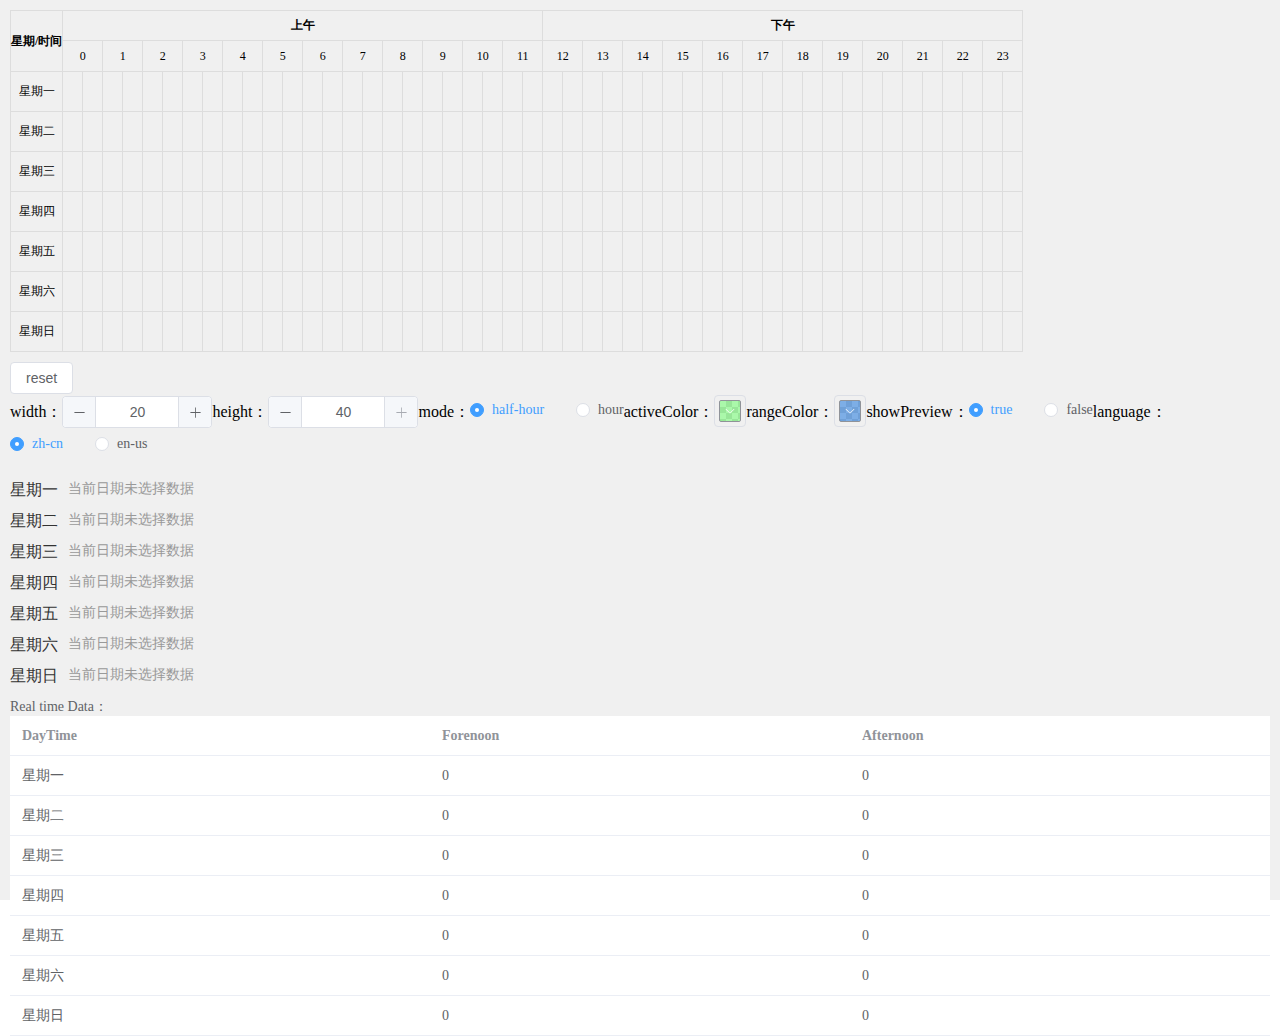
<file: vue-schedule-picker/index.html>
<!DOCTYPE html>
<html lang="en">
  <head>
    <meta charset="UTF-8">
    <link rel="icon" href="/favicon.ico">
    <meta name="viewport" content="width=device-width, initial-scale=1.0">
    <title>vue-schedule-picker</title>
    <script type="module" crossorigin src="./assets/index-07c8bfeb.js"></script>
    <link rel="stylesheet" href="./assets/index-b14365d9.css">
  </head>
  <body>
    <div id="app"></div>
  </body>
</html>
</file>
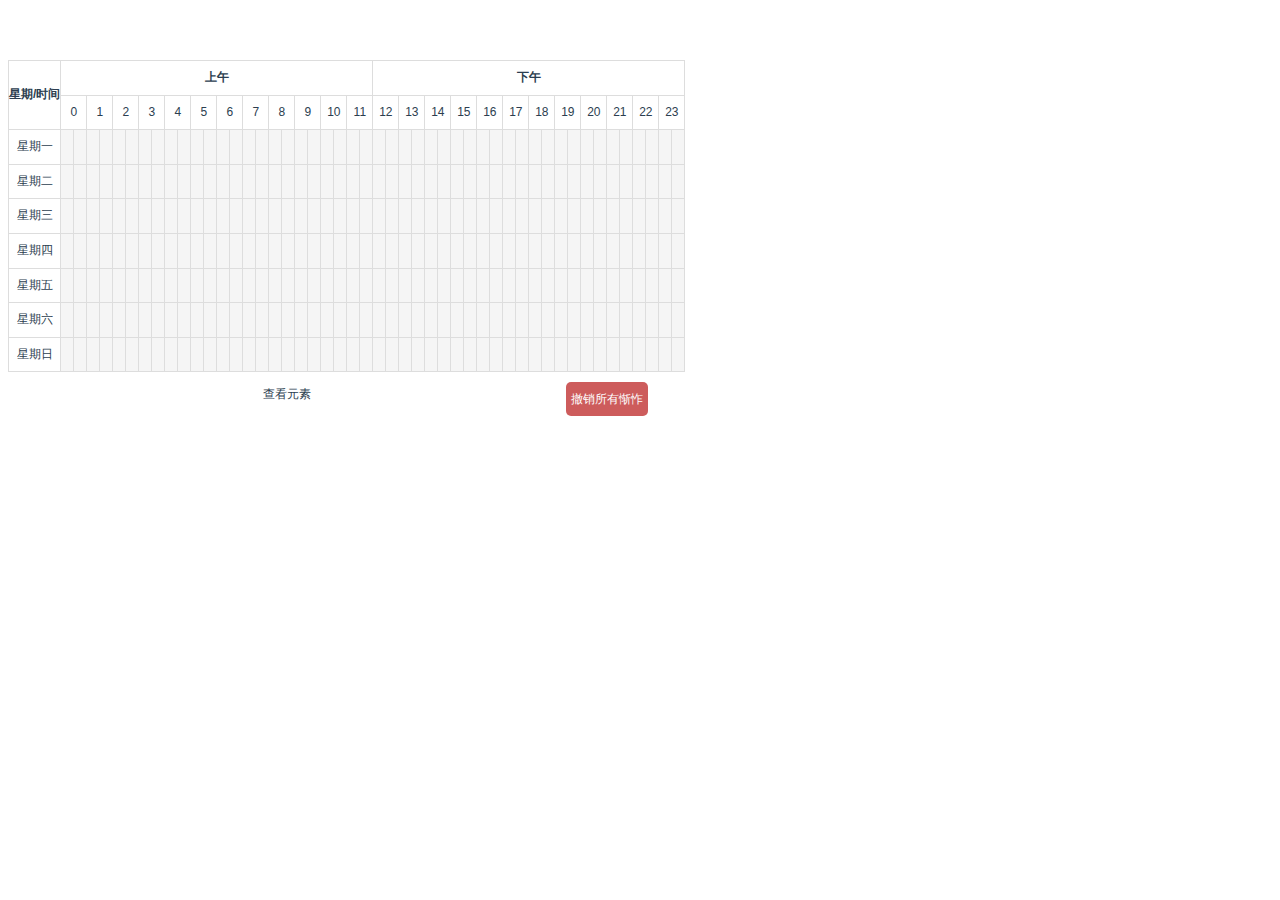
<file: vueTimePicker/index.html>
<!DOCTYPE html><html><head><meta charset=utf-8><title>demo</title><link href=./static/css/app.5bac6d07bbc7c6afcd742ce1f42a0395.css rel=stylesheet></head><body><div id=app></div><script type=text/javascript src=./static/js/manifest.bca4c3c29944a0773c70.js></script><script type=text/javascript src=./static/js/vendor.fdd626b4f28ca509304b.js></script><script type=text/javascript src=./static/js/app.1752b225b0b7a206e8f4.js></script></body></html>
</file>
<file: vue-schedule-picker/assets/index-b14365d9.css>
@charset "UTF-8";:root{--el-color-white:#ffffff;--el-color-black:#000000;--el-color-primary-rgb:64,158,255;--el-color-success-rgb:103,194,58;--el-color-warning-rgb:230,162,60;--el-color-danger-rgb:245,108,108;--el-color-error-rgb:245,108,108;--el-color-info-rgb:144,147,153;--el-font-size-extra-large:20px;--el-font-size-large:18px;--el-font-size-medium:16px;--el-font-size-base:14px;--el-font-size-small:13px;--el-font-size-extra-small:12px;--el-font-family:"Helvetica Neue",Helvetica,"PingFang SC","Hiragino Sans GB","Microsoft YaHei","微软雅黑",Arial,sans-serif;--el-font-weight-primary:500;--el-font-line-height-primary:24px;--el-index-normal:1;--el-index-top:1000;--el-index-popper:2000;--el-border-radius-base:4px;--el-border-radius-small:2px;--el-border-radius-round:20px;--el-border-radius-circle:100%;--el-transition-duration:.3s;--el-transition-duration-fast:.2s;--el-transition-function-ease-in-out-bezier:cubic-bezier(.645, .045, .355, 1);--el-transition-function-fast-bezier:cubic-bezier(.23, 1, .32, 1);--el-transition-all:all var(--el-transition-duration) var(--el-transition-function-ease-in-out-bezier);--el-transition-fade:opacity var(--el-transition-duration) var(--el-transition-function-fast-bezier);--el-transition-md-fade:transform var(--el-transition-duration) var(--el-transition-function-fast-bezier),opacity var(--el-transition-duration) var(--el-transition-function-fast-bezier);--el-transition-fade-linear:opacity var(--el-transition-duration-fast) linear;--el-transition-border:border-color var(--el-transition-duration-fast) var(--el-transition-function-ease-in-out-bezier);--el-transition-box-shadow:box-shadow var(--el-transition-duration-fast) var(--el-transition-function-ease-in-out-bezier);--el-transition-color:color var(--el-transition-duration-fast) var(--el-transition-function-ease-in-out-bezier);--el-component-size-large:40px;--el-component-size:32px;--el-component-size-small:24px}:root{color-scheme:light;--el-color-white:#ffffff;--el-color-black:#000000;--el-color-primary:#409eff;--el-color-primary-light-3:#79bbff;--el-color-primary-light-5:#a0cfff;--el-color-primary-light-7:#c6e2ff;--el-color-primary-light-8:#d9ecff;--el-color-primary-light-9:#ecf5ff;--el-color-primary-dark-2:#337ecc;--el-color-success:#67c23a;--el-color-success-light-3:#95d475;--el-color-success-light-5:#b3e19d;--el-color-success-light-7:#d1edc4;--el-color-success-light-8:#e1f3d8;--el-color-success-light-9:#f0f9eb;--el-color-success-dark-2:#529b2e;--el-color-warning:#e6a23c;--el-color-warning-light-3:#eebe77;--el-color-warning-light-5:#f3d19e;--el-color-warning-light-7:#f8e3c5;--el-color-warning-light-8:#faecd8;--el-color-warning-light-9:#fdf6ec;--el-color-warning-dark-2:#b88230;--el-color-danger:#f56c6c;--el-color-danger-light-3:#f89898;--el-color-danger-light-5:#fab6b6;--el-color-danger-light-7:#fcd3d3;--el-color-danger-light-8:#fde2e2;--el-color-danger-light-9:#fef0f0;--el-color-danger-dark-2:#c45656;--el-color-error:#f56c6c;--el-color-error-light-3:#f89898;--el-color-error-light-5:#fab6b6;--el-color-error-light-7:#fcd3d3;--el-color-error-light-8:#fde2e2;--el-color-error-light-9:#fef0f0;--el-color-error-dark-2:#c45656;--el-color-info:#909399;--el-color-info-light-3:#b1b3b8;--el-color-info-light-5:#c8c9cc;--el-color-info-light-7:#dedfe0;--el-color-info-light-8:#e9e9eb;--el-color-info-light-9:#f4f4f5;--el-color-info-dark-2:#73767a;--el-bg-color:#ffffff;--el-bg-color-page:#f2f3f5;--el-bg-color-overlay:#ffffff;--el-text-color-primary:#303133;--el-text-color-regular:#606266;--el-text-color-secondary:#909399;--el-text-color-placeholder:#a8abb2;--el-text-color-disabled:#c0c4cc;--el-border-color:#dcdfe6;--el-border-color-light:#e4e7ed;--el-border-color-lighter:#ebeef5;--el-border-color-extra-light:#f2f6fc;--el-border-color-dark:#d4d7de;--el-border-color-darker:#cdd0d6;--el-fill-color:#f0f2f5;--el-fill-color-light:#f5f7fa;--el-fill-color-lighter:#fafafa;--el-fill-color-extra-light:#fafcff;--el-fill-color-dark:#ebedf0;--el-fill-color-darker:#e6e8eb;--el-fill-color-blank:#ffffff;--el-box-shadow:0px 12px 32px 4px rgba(0, 0, 0, .04),0px 8px 20px rgba(0, 0, 0, .08);--el-box-shadow-light:0px 0px 12px rgba(0, 0, 0, .12);--el-box-shadow-lighter:0px 0px 6px rgba(0, 0, 0, .12);--el-box-shadow-dark:0px 16px 48px 16px rgba(0, 0, 0, .08),0px 12px 32px rgba(0, 0, 0, .12),0px 8px 16px -8px rgba(0, 0, 0, .16);--el-disabled-bg-color:var(--el-fill-color-light);--el-disabled-text-color:var(--el-text-color-placeholder);--el-disabled-border-color:var(--el-border-color-light);--el-overlay-color:rgba(0, 0, 0, .8);--el-overlay-color-light:rgba(0, 0, 0, .7);--el-overlay-color-lighter:rgba(0, 0, 0, .5);--el-mask-color:rgba(255, 255, 255, .9);--el-mask-color-extra-light:rgba(255, 255, 255, .3);--el-border-width:1px;--el-border-style:solid;--el-border-color-hover:var(--el-text-color-disabled);--el-border:var(--el-border-width) var(--el-border-style) var(--el-border-color);--el-svg-monochrome-grey:var(--el-border-color)}.fade-in-linear-enter-active,.fade-in-linear-leave-active{transition:var(--el-transition-fade-linear)}.fade-in-linear-enter-from,.fade-in-linear-leave-to{opacity:0}.el-fade-in-linear-enter-active,.el-fade-in-linear-leave-active{transition:var(--el-transition-fade-linear)}.el-fade-in-linear-enter-from,.el-fade-in-linear-leave-to{opacity:0}.el-fade-in-enter-active,.el-fade-in-leave-active{transition:all var(--el-transition-duration) cubic-bezier(.55,0,.1,1)}.el-fade-in-enter-from,.el-fade-in-leave-active{opacity:0}.el-zoom-in-center-enter-active,.el-zoom-in-center-leave-active{transition:all var(--el-transition-duration) cubic-bezier(.55,0,.1,1)}.el-zoom-in-center-enter-from,.el-zoom-in-center-leave-active{opacity:0;transform:scaleX(0)}.el-zoom-in-top-enter-active,.el-zoom-in-top-leave-active{opacity:1;transform:scaleY(1);transition:var(--el-transition-md-fade);transform-origin:center top}.el-zoom-in-top-enter-active[data-popper-placement^=top],.el-zoom-in-top-leave-active[data-popper-placement^=top]{transform-origin:center bottom}.el-zoom-in-top-enter-from,.el-zoom-in-top-leave-active{opacity:0;transform:scaleY(0)}.el-zoom-in-bottom-enter-active,.el-zoom-in-bottom-leave-active{opacity:1;transform:scaleY(1);transition:var(--el-transition-md-fade);transform-origin:center bottom}.el-zoom-in-bottom-enter-from,.el-zoom-in-bottom-leave-active{opacity:0;transform:scaleY(0)}.el-zoom-in-left-enter-active,.el-zoom-in-left-leave-active{opacity:1;transform:scale(1);transition:var(--el-transition-md-fade);transform-origin:top left}.el-zoom-in-left-enter-from,.el-zoom-in-left-leave-active{opacity:0;transform:scale(.45)}.collapse-transition{transition:var(--el-transition-duration) height ease-in-out,var(--el-transition-duration) padding-top ease-in-out,var(--el-transition-duration) padding-bottom ease-in-out}.el-collapse-transition-enter-active,.el-collapse-transition-leave-active{transition:var(--el-transition-duration) max-height ease-in-out,var(--el-transition-duration) padding-top ease-in-out,var(--el-transition-duration) padding-bottom ease-in-out}.horizontal-collapse-transition{transition:var(--el-transition-duration) width ease-in-out,var(--el-transition-duration) padding-left ease-in-out,var(--el-transition-duration) padding-right ease-in-out}.el-list-enter-active,.el-list-leave-active{transition:all 1s}.el-list-enter-from,.el-list-leave-to{opacity:0;transform:translateY(-30px)}.el-list-leave-active{position:absolute!important}.el-opacity-transition{transition:opacity var(--el-transition-duration) cubic-bezier(.55,0,.1,1)}.el-icon-loading{-webkit-animation:rotating 2s linear infinite;animation:rotating 2s linear infinite}.el-icon--right{margin-left:5px}.el-icon--left{margin-right:5px}@-webkit-keyframes rotating{0%{transform:rotate(0)}to{transform:rotate(360deg)}}@keyframes rotating{0%{transform:rotate(0)}to{transform:rotate(360deg)}}.el-icon{--color:inherit;height:1em;width:1em;line-height:1em;display:inline-flex;justify-content:center;align-items:center;position:relative;fill:currentColor;color:var(--color);font-size:inherit}.el-icon.is-loading{-webkit-animation:rotating 2s linear infinite;animation:rotating 2s linear infinite}.el-icon svg{height:1em;width:1em}.el-affix--fixed{position:fixed}.el-alert{--el-alert-padding:8px 16px;--el-alert-border-radius-base:var(--el-border-radius-base);--el-alert-title-font-size:13px;--el-alert-description-font-size:12px;--el-alert-close-font-size:12px;--el-alert-close-customed-font-size:13px;--el-alert-icon-size:16px;--el-alert-icon-large-size:28px;width:100%;padding:var(--el-alert-padding);margin:0;box-sizing:border-box;border-radius:var(--el-alert-border-radius-base);position:relative;background-color:var(--el-color-white);overflow:hidden;opacity:1;display:flex;align-items:center;transition:opacity var(--el-transition-duration-fast)}.el-alert.is-light .el-alert__close-btn{color:var(--el-text-color-placeholder)}.el-alert.is-dark .el-alert__close-btn,.el-alert.is-dark .el-alert__description{color:var(--el-color-white)}.el-alert.is-center{justify-content:center}.el-alert--success{--el-alert-bg-color:var(--el-color-success-light-9)}.el-alert--success.is-light{background-color:var(--el-alert-bg-color);color:var(--el-color-success)}.el-alert--success.is-light .el-alert__description{color:var(--el-color-success)}.el-alert--success.is-dark{background-color:var(--el-color-success);color:var(--el-color-white)}.el-alert--info{--el-alert-bg-color:var(--el-color-info-light-9)}.el-alert--info.is-light{background-color:var(--el-alert-bg-color);color:var(--el-color-info)}.el-alert--info.is-light .el-alert__description{color:var(--el-color-info)}.el-alert--info.is-dark{background-color:var(--el-color-info);color:var(--el-color-white)}.el-alert--warning{--el-alert-bg-color:var(--el-color-warning-light-9)}.el-alert--warning.is-light{background-color:var(--el-alert-bg-color);color:var(--el-color-warning)}.el-alert--warning.is-light .el-alert__description{color:var(--el-color-warning)}.el-alert--warning.is-dark{background-color:var(--el-color-warning);color:var(--el-color-white)}.el-alert--error{--el-alert-bg-color:var(--el-color-error-light-9)}.el-alert--error.is-light{background-color:var(--el-alert-bg-color);color:var(--el-color-error)}.el-alert--error.is-light .el-alert__description{color:var(--el-color-error)}.el-alert--error.is-dark{background-color:var(--el-color-error);color:var(--el-color-white)}.el-alert__content{display:table-cell;padding:0 8px}.el-alert .el-alert__icon{font-size:var(--el-alert-icon-size);width:var(--el-alert-icon-size)}.el-alert .el-alert__icon.is-big{font-size:var(--el-alert-icon-large-size);width:var(--el-alert-icon-large-size)}.el-alert__title{font-size:var(--el-alert-title-font-size);line-height:18px;vertical-align:text-top}.el-alert__title.is-bold{font-weight:700}.el-alert .el-alert__description{font-size:var(--el-alert-description-font-size);margin:5px 0 0}.el-alert .el-alert__close-btn{font-size:var(--el-alert-close-font-size);opacity:1;position:absolute;top:12px;right:15px;cursor:pointer}.el-alert .el-alert__close-btn.is-customed{font-style:normal;font-size:var(--el-alert-close-customed-font-size);top:9px}.el-alert-fade-enter-from,.el-alert-fade-leave-active{opacity:0}.el-aside{overflow:auto;box-sizing:border-box;flex-shrink:0;width:var(--el-aside-width,300px)}.el-autocomplete{position:relative;display:inline-block}.el-autocomplete__popper.el-popper{background:var(--el-bg-color-overlay);border:1px solid var(--el-border-color-light);box-shadow:var(--el-box-shadow-light)}.el-autocomplete__popper.el-popper .el-popper__arrow:before{border:1px solid var(--el-border-color-light)}.el-autocomplete__popper.el-popper[data-popper-placement^=top] .el-popper__arrow:before{border-top-color:transparent;border-left-color:transparent}.el-autocomplete__popper.el-popper[data-popper-placement^=bottom] .el-popper__arrow:before{border-bottom-color:transparent;border-right-color:transparent}.el-autocomplete__popper.el-popper[data-popper-placement^=left] .el-popper__arrow:before{border-left-color:transparent;border-bottom-color:transparent}.el-autocomplete__popper.el-popper[data-popper-placement^=right] .el-popper__arrow:before{border-right-color:transparent;border-top-color:transparent}.el-autocomplete-suggestion{border-radius:var(--el-border-radius-base);box-sizing:border-box}.el-autocomplete-suggestion__wrap{max-height:280px;padding:10px 0;box-sizing:border-box}.el-autocomplete-suggestion__list{margin:0;padding:0}.el-autocomplete-suggestion li{padding:0 20px;margin:0;line-height:34px;cursor:pointer;color:var(--el-text-color-regular);font-size:var(--el-font-size-base);list-style:none;text-align:left;white-space:nowrap;overflow:hidden;text-overflow:ellipsis}.el-autocomplete-suggestion li:hover,.el-autocomplete-suggestion li.highlighted{background-color:var(--el-fill-color-light)}.el-autocomplete-suggestion li.divider{margin-top:6px;border-top:1px solid var(--el-color-black)}.el-autocomplete-suggestion li.divider:last-child{margin-bottom:-6px}.el-autocomplete-suggestion.is-loading li{text-align:center;height:100px;line-height:100px;font-size:20px;color:var(--el-text-color-secondary)}.el-autocomplete-suggestion.is-loading li:after{display:inline-block;content:"";height:100%;vertical-align:middle}.el-autocomplete-suggestion.is-loading li:hover{background-color:var(--el-bg-color-overlay)}.el-autocomplete-suggestion.is-loading .el-icon-loading{vertical-align:middle}.el-avatar{--el-avatar-text-color:var(--el-color-white);--el-avatar-bg-color:var(--el-text-color-disabled);--el-avatar-text-size:14px;--el-avatar-icon-size:18px;--el-avatar-border-radius:var(--el-border-radius-base);--el-avatar-size-large:56px;--el-avatar-size-small:24px;--el-avatar-size:40px;display:inline-flex;justify-content:center;align-items:center;box-sizing:border-box;text-align:center;overflow:hidden;color:var(--el-avatar-text-color);background:var(--el-avatar-bg-color);width:var(--el-avatar-size);height:var(--el-avatar-size);font-size:var(--el-avatar-text-size)}.el-avatar>img{display:block;width:100%;height:100%}.el-avatar--circle{border-radius:50%}.el-avatar--square{border-radius:var(--el-avatar-border-radius)}.el-avatar--icon{font-size:var(--el-avatar-icon-size)}.el-avatar--small{--el-avatar-size:24px}.el-avatar--large{--el-avatar-size:56px}.el-backtop{--el-backtop-bg-color:var(--el-bg-color-overlay);--el-backtop-text-color:var(--el-color-primary);--el-backtop-hover-bg-color:var(--el-border-color-extra-light);position:fixed;background-color:var(--el-backtop-bg-color);width:40px;height:40px;border-radius:50%;color:var(--el-backtop-text-color);display:flex;align-items:center;justify-content:center;font-size:20px;box-shadow:var(--el-box-shadow-lighter);cursor:pointer;z-index:5}.el-backtop:hover{background-color:var(--el-backtop-hover-bg-color)}.el-backtop__icon{font-size:20px}.el-badge{--el-badge-bg-color:var(--el-color-danger);--el-badge-radius:10px;--el-badge-font-size:12px;--el-badge-padding:6px;--el-badge-size:18px;position:relative;vertical-align:middle;display:inline-block;width:-webkit-fit-content;width:-moz-fit-content;width:fit-content}.el-badge__content{background-color:var(--el-badge-bg-color);border-radius:var(--el-badge-radius);color:var(--el-color-white);display:inline-flex;justify-content:center;align-items:center;font-size:var(--el-badge-font-size);height:var(--el-badge-size);padding:0 var(--el-badge-padding);white-space:nowrap;border:1px solid var(--el-bg-color)}.el-badge__content.is-fixed{position:absolute;top:0;right:calc(1px + var(--el-badge-size)/ 2);transform:translateY(-50%) translate(100%);z-index:var(--el-index-normal)}.el-badge__content.is-fixed.is-dot{right:5px}.el-badge__content.is-dot{height:8px;width:8px;padding:0;right:0;border-radius:50%}.el-badge__content--primary{background-color:var(--el-color-primary)}.el-badge__content--success{background-color:var(--el-color-success)}.el-badge__content--warning{background-color:var(--el-color-warning)}.el-badge__content--info{background-color:var(--el-color-info)}.el-badge__content--danger{background-color:var(--el-color-danger)}.el-breadcrumb{font-size:14px;line-height:1}.el-breadcrumb:after,.el-breadcrumb:before{display:table;content:""}.el-breadcrumb:after{clear:both}.el-breadcrumb__separator{margin:0 9px;font-weight:700;color:var(--el-text-color-placeholder)}.el-breadcrumb__separator.el-icon{margin:0 6px;font-weight:400}.el-breadcrumb__separator.el-icon svg{vertical-align:middle}.el-breadcrumb__item{float:left;display:inline-flex;align-items:center}.el-breadcrumb__inner{color:var(--el-text-color-regular)}.el-breadcrumb__inner a,.el-breadcrumb__inner.is-link{font-weight:700;text-decoration:none;transition:var(--el-transition-color);color:var(--el-text-color-primary)}.el-breadcrumb__inner a:hover,.el-breadcrumb__inner.is-link:hover{color:var(--el-color-primary);cursor:pointer}.el-breadcrumb__item:last-child .el-breadcrumb__inner,.el-breadcrumb__item:last-child .el-breadcrumb__inner a,.el-breadcrumb__item:last-child .el-breadcrumb__inner a:hover,.el-breadcrumb__item:last-child .el-breadcrumb__inner:hover{font-weight:400;color:var(--el-text-color-regular);cursor:text}.el-breadcrumb__item:last-child .el-breadcrumb__separator{display:none}.el-button-group{display:inline-block;vertical-align:middle}.el-button-group:after,.el-button-group:before{display:table;content:""}.el-button-group:after{clear:both}.el-button-group>.el-button{float:left;position:relative}.el-button-group>.el-button+.el-button{margin-left:0}.el-button-group>.el-button:first-child{border-top-right-radius:0;border-bottom-right-radius:0}.el-button-group>.el-button:last-child{border-top-left-radius:0;border-bottom-left-radius:0}.el-button-group>.el-button:first-child:last-child{border-top-right-radius:var(--el-border-radius-base);border-bottom-right-radius:var(--el-border-radius-base);border-top-left-radius:var(--el-border-radius-base);border-bottom-left-radius:var(--el-border-radius-base)}.el-button-group>.el-button:first-child:last-child.is-round{border-radius:var(--el-border-radius-round)}.el-button-group>.el-button:first-child:last-child.is-circle{border-radius:50%}.el-button-group>.el-button:not(:first-child):not(:last-child){border-radius:0}.el-button-group>.el-button:not(:last-child){margin-right:-1px}.el-button-group>.el-button:active,.el-button-group>.el-button:focus,.el-button-group>.el-button:hover{z-index:1}.el-button-group>.el-button.is-active{z-index:1}.el-button-group>.el-dropdown>.el-button{border-top-left-radius:0;border-bottom-left-radius:0;border-left-color:var(--el-button-divide-border-color)}.el-button-group .el-button--primary:first-child{border-right-color:var(--el-button-divide-border-color)}.el-button-group .el-button--primary:last-child{border-left-color:var(--el-button-divide-border-color)}.el-button-group .el-button--primary:not(:first-child):not(:last-child){border-left-color:var(--el-button-divide-border-color);border-right-color:var(--el-button-divide-border-color)}.el-button-group .el-button--success:first-child{border-right-color:var(--el-button-divide-border-color)}.el-button-group .el-button--success:last-child{border-left-color:var(--el-button-divide-border-color)}.el-button-group .el-button--success:not(:first-child):not(:last-child){border-left-color:var(--el-button-divide-border-color);border-right-color:var(--el-button-divide-border-color)}.el-button-group .el-button--warning:first-child{border-right-color:var(--el-button-divide-border-color)}.el-button-group .el-button--warning:last-child{border-left-color:var(--el-button-divide-border-color)}.el-button-group .el-button--warning:not(:first-child):not(:last-child){border-left-color:var(--el-button-divide-border-color);border-right-color:var(--el-button-divide-border-color)}.el-button-group .el-button--danger:first-child{border-right-color:var(--el-button-divide-border-color)}.el-button-group .el-button--danger:last-child{border-left-color:var(--el-button-divide-border-color)}.el-button-group .el-button--danger:not(:first-child):not(:last-child){border-left-color:var(--el-button-divide-border-color);border-right-color:var(--el-button-divide-border-color)}.el-button-group .el-button--info:first-child{border-right-color:var(--el-button-divide-border-color)}.el-button-group .el-button--info:last-child{border-left-color:var(--el-button-divide-border-color)}.el-button-group .el-button--info:not(:first-child):not(:last-child){border-left-color:var(--el-button-divide-border-color);border-right-color:var(--el-button-divide-border-color)}.el-button{--el-button-font-weight:var(--el-font-weight-primary);--el-button-border-color:var(--el-border-color);--el-button-bg-color:var(--el-fill-color-blank);--el-button-text-color:var(--el-text-color-regular);--el-button-disabled-text-color:var(--el-disabled-text-color);--el-button-disabled-bg-color:var(--el-fill-color-blank);--el-button-disabled-border-color:var(--el-border-color-light);--el-button-divide-border-color:rgba(255, 255, 255, .5);--el-button-hover-text-color:var(--el-color-primary);--el-button-hover-bg-color:var(--el-color-primary-light-9);--el-button-hover-border-color:var(--el-color-primary-light-7);--el-button-active-text-color:var(--el-button-hover-text-color);--el-button-active-border-color:var(--el-color-primary);--el-button-active-bg-color:var(--el-button-hover-bg-color);--el-button-outline-color:var(--el-color-primary-light-5);--el-button-hover-link-text-color:var(--el-color-info);--el-button-active-color:var(--el-text-color-primary)}.el-button{display:inline-flex;justify-content:center;align-items:center;line-height:1;height:32px;white-space:nowrap;cursor:pointer;color:var(--el-button-text-color);text-align:center;box-sizing:border-box;outline:0;transition:.1s;font-weight:var(--el-button-font-weight);-webkit-user-select:none;-moz-user-select:none;-ms-user-select:none;user-select:none;vertical-align:middle;-webkit-appearance:none;background-color:var(--el-button-bg-color);border:var(--el-border);border-color:var(--el-button-border-color);padding:8px 15px;font-size:var(--el-font-size-base);border-radius:var(--el-border-radius-base)}.el-button:focus,.el-button:hover{color:var(--el-button-hover-text-color);border-color:var(--el-button-hover-border-color);background-color:var(--el-button-hover-bg-color);outline:0}.el-button:active{color:var(--el-button-active-text-color);border-color:var(--el-button-active-border-color);background-color:var(--el-button-active-bg-color);outline:0}.el-button:focus-visible{outline:2px solid var(--el-button-outline-color);outline-offset:1px}.el-button>span{display:inline-flex;align-items:center}.el-button+.el-button{margin-left:12px}.el-button.is-round{padding:8px 15px}.el-button::-moz-focus-inner{border:0}.el-button [class*=el-icon]+span{margin-left:6px}.el-button [class*=el-icon] svg{vertical-align:bottom}.el-button.is-plain{--el-button-hover-text-color:var(--el-color-primary);--el-button-hover-bg-color:var(--el-fill-color-blank);--el-button-hover-border-color:var(--el-color-primary)}.el-button.is-active{color:var(--el-button-active-text-color);border-color:var(--el-button-active-border-color);background-color:var(--el-button-active-bg-color);outline:0}.el-button.is-disabled,.el-button.is-disabled:focus,.el-button.is-disabled:hover{color:var(--el-button-disabled-text-color);cursor:not-allowed;background-image:none;background-color:var(--el-button-disabled-bg-color);border-color:var(--el-button-disabled-border-color)}.el-button.is-loading{position:relative;pointer-events:none}.el-button.is-loading:before{z-index:1;pointer-events:none;content:"";position:absolute;left:-1px;top:-1px;right:-1px;bottom:-1px;border-radius:inherit;background-color:var(--el-mask-color-extra-light)}.el-button.is-round{border-radius:var(--el-border-radius-round)}.el-button.is-circle{border-radius:50%;padding:8px}.el-button.is-text{color:var(--el-button-text-color);border:0 solid transparent;background-color:transparent}.el-button.is-text.is-disabled{color:var(--el-button-disabled-text-color);background-color:transparent!important}.el-button.is-text:not(.is-disabled):focus,.el-button.is-text:not(.is-disabled):hover{background-color:var(--el-fill-color-light)}.el-button.is-text:not(.is-disabled):focus-visible{outline:2px solid var(--el-button-outline-color);outline-offset:1px}.el-button.is-text:not(.is-disabled):active{background-color:var(--el-fill-color)}.el-button.is-text:not(.is-disabled).is-has-bg{background-color:var(--el-fill-color-light)}.el-button.is-text:not(.is-disabled).is-has-bg:focus,.el-button.is-text:not(.is-disabled).is-has-bg:hover{background-color:var(--el-fill-color)}.el-button.is-text:not(.is-disabled).is-has-bg:active{background-color:var(--el-fill-color-dark)}.el-button__text--expand{letter-spacing:.3em;margin-right:-.3em}.el-button.is-link{border-color:transparent;color:var(--el-button-text-color);background:0 0;padding:2px;height:auto}.el-button.is-link:focus,.el-button.is-link:hover{color:var(--el-button-hover-link-text-color)}.el-button.is-link.is-disabled{color:var(--el-button-disabled-text-color);background-color:transparent!important;border-color:transparent!important}.el-button.is-link:not(.is-disabled):focus,.el-button.is-link:not(.is-disabled):hover{border-color:transparent;background-color:transparent}.el-button.is-link:not(.is-disabled):active{color:var(--el-button-active-color);border-color:transparent;background-color:transparent}.el-button--text{border-color:transparent;background:0 0;color:var(--el-color-primary);padding-left:0;padding-right:0}.el-button--text.is-disabled{color:var(--el-button-disabled-text-color);background-color:transparent!important;border-color:transparent!important}.el-button--text:not(.is-disabled):focus,.el-button--text:not(.is-disabled):hover{color:var(--el-color-primary-light-3);border-color:transparent;background-color:transparent}.el-button--text:not(.is-disabled):active{color:var(--el-color-primary-dark-2);border-color:transparent;background-color:transparent}.el-button__link--expand{letter-spacing:.3em;margin-right:-.3em}.el-button--primary{--el-button-text-color:var(--el-color-white);--el-button-bg-color:var(--el-color-primary);--el-button-border-color:var(--el-color-primary);--el-button-outline-color:var(--el-color-primary-light-5);--el-button-active-color:var(--el-color-primary-dark-2);--el-button-hover-text-color:var(--el-color-white);--el-button-hover-link-text-color:var(--el-color-primary-light-5);--el-button-hover-bg-color:var(--el-color-primary-light-3);--el-button-hover-border-color:var(--el-color-primary-light-3);--el-button-active-bg-color:var(--el-color-primary-dark-2);--el-button-active-border-color:var(--el-color-primary-dark-2);--el-button-disabled-text-color:var(--el-color-white);--el-button-disabled-bg-color:var(--el-color-primary-light-5);--el-button-disabled-border-color:var(--el-color-primary-light-5)}.el-button--primary.is-link,.el-button--primary.is-plain,.el-button--primary.is-text{--el-button-text-color:var(--el-color-primary);--el-button-bg-color:var(--el-color-primary-light-9);--el-button-border-color:var(--el-color-primary-light-5);--el-button-hover-text-color:var(--el-color-white);--el-button-hover-bg-color:var(--el-color-primary);--el-button-hover-border-color:var(--el-color-primary);--el-button-active-text-color:var(--el-color-white)}.el-button--primary.is-link.is-disabled,.el-button--primary.is-link.is-disabled:active,.el-button--primary.is-link.is-disabled:focus,.el-button--primary.is-link.is-disabled:hover,.el-button--primary.is-plain.is-disabled,.el-button--primary.is-plain.is-disabled:active,.el-button--primary.is-plain.is-disabled:focus,.el-button--primary.is-plain.is-disabled:hover,.el-button--primary.is-text.is-disabled,.el-button--primary.is-text.is-disabled:active,.el-button--primary.is-text.is-disabled:focus,.el-button--primary.is-text.is-disabled:hover{color:var(--el-color-primary-light-5);background-color:var(--el-color-primary-light-9);border-color:var(--el-color-primary-light-8)}.el-button--success{--el-button-text-color:var(--el-color-white);--el-button-bg-color:var(--el-color-success);--el-button-border-color:var(--el-color-success);--el-button-outline-color:var(--el-color-success-light-5);--el-button-active-color:var(--el-color-success-dark-2);--el-button-hover-text-color:var(--el-color-white);--el-button-hover-link-text-color:var(--el-color-success-light-5);--el-button-hover-bg-color:var(--el-color-success-light-3);--el-button-hover-border-color:var(--el-color-success-light-3);--el-button-active-bg-color:var(--el-color-success-dark-2);--el-button-active-border-color:var(--el-color-success-dark-2);--el-button-disabled-text-color:var(--el-color-white);--el-button-disabled-bg-color:var(--el-color-success-light-5);--el-button-disabled-border-color:var(--el-color-success-light-5)}.el-button--success.is-link,.el-button--success.is-plain,.el-button--success.is-text{--el-button-text-color:var(--el-color-success);--el-button-bg-color:var(--el-color-success-light-9);--el-button-border-color:var(--el-color-success-light-5);--el-button-hover-text-color:var(--el-color-white);--el-button-hover-bg-color:var(--el-color-success);--el-button-hover-border-color:var(--el-color-success);--el-button-active-text-color:var(--el-color-white)}.el-button--success.is-link.is-disabled,.el-button--success.is-link.is-disabled:active,.el-button--success.is-link.is-disabled:focus,.el-button--success.is-link.is-disabled:hover,.el-button--success.is-plain.is-disabled,.el-button--success.is-plain.is-disabled:active,.el-button--success.is-plain.is-disabled:focus,.el-button--success.is-plain.is-disabled:hover,.el-button--success.is-text.is-disabled,.el-button--success.is-text.is-disabled:active,.el-button--success.is-text.is-disabled:focus,.el-button--success.is-text.is-disabled:hover{color:var(--el-color-success-light-5);background-color:var(--el-color-success-light-9);border-color:var(--el-color-success-light-8)}.el-button--warning{--el-button-text-color:var(--el-color-white);--el-button-bg-color:var(--el-color-warning);--el-button-border-color:var(--el-color-warning);--el-button-outline-color:var(--el-color-warning-light-5);--el-button-active-color:var(--el-color-warning-dark-2);--el-button-hover-text-color:var(--el-color-white);--el-button-hover-link-text-color:var(--el-color-warning-light-5);--el-button-hover-bg-color:var(--el-color-warning-light-3);--el-button-hover-border-color:var(--el-color-warning-light-3);--el-button-active-bg-color:var(--el-color-warning-dark-2);--el-button-active-border-color:var(--el-color-warning-dark-2);--el-button-disabled-text-color:var(--el-color-white);--el-button-disabled-bg-color:var(--el-color-warning-light-5);--el-button-disabled-border-color:var(--el-color-warning-light-5)}.el-button--warning.is-link,.el-button--warning.is-plain,.el-button--warning.is-text{--el-button-text-color:var(--el-color-warning);--el-button-bg-color:var(--el-color-warning-light-9);--el-button-border-color:var(--el-color-warning-light-5);--el-button-hover-text-color:var(--el-color-white);--el-button-hover-bg-color:var(--el-color-warning);--el-button-hover-border-color:var(--el-color-warning);--el-button-active-text-color:var(--el-color-white)}.el-button--warning.is-link.is-disabled,.el-button--warning.is-link.is-disabled:active,.el-button--warning.is-link.is-disabled:focus,.el-button--warning.is-link.is-disabled:hover,.el-button--warning.is-plain.is-disabled,.el-button--warning.is-plain.is-disabled:active,.el-button--warning.is-plain.is-disabled:focus,.el-button--warning.is-plain.is-disabled:hover,.el-button--warning.is-text.is-disabled,.el-button--warning.is-text.is-disabled:active,.el-button--warning.is-text.is-disabled:focus,.el-button--warning.is-text.is-disabled:hover{color:var(--el-color-warning-light-5);background-color:var(--el-color-warning-light-9);border-color:var(--el-color-warning-light-8)}.el-button--danger{--el-button-text-color:var(--el-color-white);--el-button-bg-color:var(--el-color-danger);--el-button-border-color:var(--el-color-danger);--el-button-outline-color:var(--el-color-danger-light-5);--el-button-active-color:var(--el-color-danger-dark-2);--el-button-hover-text-color:var(--el-color-white);--el-button-hover-link-text-color:var(--el-color-danger-light-5);--el-button-hover-bg-color:var(--el-color-danger-light-3);--el-button-hover-border-color:var(--el-color-danger-light-3);--el-button-active-bg-color:var(--el-color-danger-dark-2);--el-button-active-border-color:var(--el-color-danger-dark-2);--el-button-disabled-text-color:var(--el-color-white);--el-button-disabled-bg-color:var(--el-color-danger-light-5);--el-button-disabled-border-color:var(--el-color-danger-light-5)}.el-button--danger.is-link,.el-button--danger.is-plain,.el-button--danger.is-text{--el-button-text-color:var(--el-color-danger);--el-button-bg-color:var(--el-color-danger-light-9);--el-button-border-color:var(--el-color-danger-light-5);--el-button-hover-text-color:var(--el-color-white);--el-button-hover-bg-color:var(--el-color-danger);--el-button-hover-border-color:var(--el-color-danger);--el-button-active-text-color:var(--el-color-white)}.el-button--danger.is-link.is-disabled,.el-button--danger.is-link.is-disabled:active,.el-button--danger.is-link.is-disabled:focus,.el-button--danger.is-link.is-disabled:hover,.el-button--danger.is-plain.is-disabled,.el-button--danger.is-plain.is-disabled:active,.el-button--danger.is-plain.is-disabled:focus,.el-button--danger.is-plain.is-disabled:hover,.el-button--danger.is-text.is-disabled,.el-button--danger.is-text.is-disabled:active,.el-button--danger.is-text.is-disabled:focus,.el-button--danger.is-text.is-disabled:hover{color:var(--el-color-danger-light-5);background-color:var(--el-color-danger-light-9);border-color:var(--el-color-danger-light-8)}.el-button--info{--el-button-text-color:var(--el-color-white);--el-button-bg-color:var(--el-color-info);--el-button-border-color:var(--el-color-info);--el-button-outline-color:var(--el-color-info-light-5);--el-button-active-color:var(--el-color-info-dark-2);--el-button-hover-text-color:var(--el-color-white);--el-button-hover-link-text-color:var(--el-color-info-light-5);--el-button-hover-bg-color:var(--el-color-info-light-3);--el-button-hover-border-color:var(--el-color-info-light-3);--el-button-active-bg-color:var(--el-color-info-dark-2);--el-button-active-border-color:var(--el-color-info-dark-2);--el-button-disabled-text-color:var(--el-color-white);--el-button-disabled-bg-color:var(--el-color-info-light-5);--el-button-disabled-border-color:var(--el-color-info-light-5)}.el-button--info.is-link,.el-button--info.is-plain,.el-button--info.is-text{--el-button-text-color:var(--el-color-info);--el-button-bg-color:var(--el-color-info-light-9);--el-button-border-color:var(--el-color-info-light-5);--el-button-hover-text-color:var(--el-color-white);--el-button-hover-bg-color:var(--el-color-info);--el-button-hover-border-color:var(--el-color-info);--el-button-active-text-color:var(--el-color-white)}.el-button--info.is-link.is-disabled,.el-button--info.is-link.is-disabled:active,.el-button--info.is-link.is-disabled:focus,.el-button--info.is-link.is-disabled:hover,.el-button--info.is-plain.is-disabled,.el-button--info.is-plain.is-disabled:active,.el-button--info.is-plain.is-disabled:focus,.el-button--info.is-plain.is-disabled:hover,.el-button--info.is-text.is-disabled,.el-button--info.is-text.is-disabled:active,.el-button--info.is-text.is-disabled:focus,.el-button--info.is-text.is-disabled:hover{color:var(--el-color-info-light-5);background-color:var(--el-color-info-light-9);border-color:var(--el-color-info-light-8)}.el-button--large{--el-button-size:40px;height:var(--el-button-size);padding:12px 19px;font-size:var(--el-font-size-base);border-radius:var(--el-border-radius-base)}.el-button--large [class*=el-icon]+span{margin-left:8px}.el-button--large.is-round{padding:12px 19px}.el-button--large.is-circle{width:var(--el-button-size);padding:12px}.el-button--small{--el-button-size:24px;height:var(--el-button-size);padding:5px 11px;font-size:12px;border-radius:calc(var(--el-border-radius-base) - 1px)}.el-button--small [class*=el-icon]+span{margin-left:4px}.el-button--small.is-round{padding:5px 11px}.el-button--small.is-circle{width:var(--el-button-size);padding:5px}.el-calendar{--el-calendar-border:var(--el-table-border, 1px solid var(--el-border-color-lighter));--el-calendar-header-border-bottom:var(--el-calendar-border);--el-calendar-selected-bg-color:var(--el-color-primary-light-9);--el-calendar-cell-width:85px;background-color:var(--el-fill-color-blank)}.el-calendar__header{display:flex;justify-content:space-between;padding:12px 20px;border-bottom:var(--el-calendar-header-border-bottom)}.el-calendar__title{color:var(--el-text-color);align-self:center}.el-calendar__body{padding:12px 20px 35px}.el-calendar-table{table-layout:fixed;width:100%}.el-calendar-table thead th{padding:12px 0;color:var(--el-text-color-regular);font-weight:400}.el-calendar-table:not(.is-range) td.next,.el-calendar-table:not(.is-range) td.prev{color:var(--el-text-color-placeholder)}.el-calendar-table td{border-bottom:var(--el-calendar-border);border-right:var(--el-calendar-border);vertical-align:top;transition:background-color var(--el-transition-duration-fast) ease}.el-calendar-table td.is-selected{background-color:var(--el-calendar-selected-bg-color)}.el-calendar-table td.is-today{color:var(--el-color-primary)}.el-calendar-table tr:first-child td{border-top:var(--el-calendar-border)}.el-calendar-table tr td:first-child{border-left:var(--el-calendar-border)}.el-calendar-table tr.el-calendar-table__row--hide-border td{border-top:none}.el-calendar-table .el-calendar-day{box-sizing:border-box;padding:8px;height:var(--el-calendar-cell-width)}.el-calendar-table .el-calendar-day:hover{cursor:pointer;background-color:var(--el-calendar-selected-bg-color)}.el-card{--el-card-border-color:var(--el-border-color-light);--el-card-border-radius:4px;--el-card-padding:20px;--el-card-bg-color:var(--el-fill-color-blank)}.el-card{border-radius:var(--el-card-border-radius);border:1px solid var(--el-card-border-color);background-color:var(--el-card-bg-color);overflow:hidden;color:var(--el-text-color-primary);transition:var(--el-transition-duration)}.el-card.is-always-shadow{box-shadow:var(--el-box-shadow-light)}.el-card.is-hover-shadow:focus,.el-card.is-hover-shadow:hover{box-shadow:var(--el-box-shadow-light)}.el-card__header{padding:calc(var(--el-card-padding) - 2px) var(--el-card-padding);border-bottom:1px solid var(--el-card-border-color);box-sizing:border-box}.el-card__body{padding:var(--el-card-padding)}.el-carousel__item{position:absolute;top:0;left:0;width:100%;height:100%;display:inline-block;overflow:hidden;z-index:calc(var(--el-index-normal) - 1)}.el-carousel__item.is-active{z-index:calc(var(--el-index-normal) - 1)}.el-carousel__item.is-animating{transition:transform .4s ease-in-out}.el-carousel__item--card{width:50%;transition:transform .4s ease-in-out}.el-carousel__item--card.is-in-stage{cursor:pointer;z-index:var(--el-index-normal)}.el-carousel__item--card.is-in-stage.is-hover .el-carousel__mask,.el-carousel__item--card.is-in-stage:hover .el-carousel__mask{opacity:.12}.el-carousel__item--card.is-active{z-index:calc(var(--el-index-normal) + 1)}.el-carousel__item--card-vertical{width:100%;height:50%}.el-carousel__mask{position:absolute;width:100%;height:100%;top:0;left:0;background-color:var(--el-color-white);opacity:.24;transition:var(--el-transition-duration-fast)}.el-carousel{--el-carousel-arrow-font-size:12px;--el-carousel-arrow-size:36px;--el-carousel-arrow-background:rgba(31, 45, 61, .11);--el-carousel-arrow-hover-background:rgba(31, 45, 61, .23);--el-carousel-indicator-width:30px;--el-carousel-indicator-height:2px;--el-carousel-indicator-padding-horizontal:4px;--el-carousel-indicator-padding-vertical:12px;--el-carousel-indicator-out-color:var(--el-border-color-hover);position:relative}.el-carousel--horizontal,.el-carousel--vertical{overflow:hidden}.el-carousel__container{position:relative;height:300px}.el-carousel__arrow{border:none;outline:0;padding:0;margin:0;height:var(--el-carousel-arrow-size);width:var(--el-carousel-arrow-size);cursor:pointer;transition:var(--el-transition-duration);border-radius:50%;background-color:var(--el-carousel-arrow-background);color:#fff;position:absolute;top:50%;z-index:10;transform:translateY(-50%);text-align:center;font-size:var(--el-carousel-arrow-font-size);display:inline-flex;justify-content:center;align-items:center}.el-carousel__arrow--left{left:16px}.el-carousel__arrow--right{right:16px}.el-carousel__arrow:hover{background-color:var(--el-carousel-arrow-hover-background)}.el-carousel__arrow i{cursor:pointer}.el-carousel__indicators{position:absolute;list-style:none;margin:0;padding:0;z-index:calc(var(--el-index-normal) + 1)}.el-carousel__indicators--horizontal{bottom:0;left:50%;transform:translate(-50%)}.el-carousel__indicators--vertical{right:0;top:50%;transform:translateY(-50%)}.el-carousel__indicators--outside{bottom:calc(var(--el-carousel-indicator-height) + var(--el-carousel-indicator-padding-vertical) * 2);text-align:center;position:static;transform:none}.el-carousel__indicators--outside .el-carousel__indicator:hover button{opacity:.64}.el-carousel__indicators--outside button{background-color:var(--el-carousel-indicator-out-color);opacity:.24}.el-carousel__indicators--right{right:0}.el-carousel__indicators--labels{left:0;right:0;transform:none;text-align:center}.el-carousel__indicators--labels .el-carousel__button{height:auto;width:auto;padding:2px 18px;font-size:12px;color:#000}.el-carousel__indicators--labels .el-carousel__indicator{padding:6px 4px}.el-carousel__indicator{background-color:transparent;cursor:pointer}.el-carousel__indicator:hover button{opacity:.72}.el-carousel__indicator--horizontal{display:inline-block;padding:var(--el-carousel-indicator-padding-vertical) var(--el-carousel-indicator-padding-horizontal)}.el-carousel__indicator--vertical{padding:var(--el-carousel-indicator-padding-horizontal) var(--el-carousel-indicator-padding-vertical)}.el-carousel__indicator--vertical .el-carousel__button{width:var(--el-carousel-indicator-height);height:calc(var(--el-carousel-indicator-width)/ 2)}.el-carousel__indicator.is-active button{opacity:1}.el-carousel__button{display:block;opacity:.48;width:var(--el-carousel-indicator-width);height:var(--el-carousel-indicator-height);background-color:#fff;border:none;outline:0;padding:0;margin:0;cursor:pointer;transition:var(--el-transition-duration)}.carousel-arrow-left-enter-from,.carousel-arrow-left-leave-active{transform:translateY(-50%) translate(-10px);opacity:0}.carousel-arrow-right-enter-from,.carousel-arrow-right-leave-active{transform:translateY(-50%) translate(10px);opacity:0}.el-cascader-panel{--el-cascader-menu-text-color:var(--el-text-color-regular);--el-cascader-menu-selected-text-color:var(--el-color-primary);--el-cascader-menu-fill:var(--el-bg-color-overlay);--el-cascader-menu-font-size:var(--el-font-size-base);--el-cascader-menu-radius:var(--el-border-radius-base);--el-cascader-menu-border:solid 1px var(--el-border-color-light);--el-cascader-menu-shadow:var(--el-box-shadow-light);--el-cascader-node-background-hover:var(--el-fill-color-light);--el-cascader-node-color-disabled:var(--el-text-color-placeholder);--el-cascader-color-empty:var(--el-text-color-placeholder);--el-cascader-tag-background:var(--el-fill-color)}.el-cascader-panel{display:flex;border-radius:var(--el-cascader-menu-radius);font-size:var(--el-cascader-menu-font-size)}.el-cascader-panel.is-bordered{border:var(--el-cascader-menu-border);border-radius:var(--el-cascader-menu-radius)}.el-cascader-menu{min-width:180px;box-sizing:border-box;color:var(--el-cascader-menu-text-color);border-right:var(--el-cascader-menu-border)}.el-cascader-menu:last-child{border-right:none}.el-cascader-menu:last-child .el-cascader-node{padding-right:20px}.el-cascader-menu__wrap.el-scrollbar__wrap{height:204px}.el-cascader-menu__list{position:relative;min-height:100%;margin:0;padding:6px 0;list-style:none;box-sizing:border-box}.el-cascader-menu__hover-zone{position:absolute;top:0;left:0;width:100%;height:100%;pointer-events:none}.el-cascader-menu__empty-text{position:absolute;top:50%;left:50%;transform:translate(-50%,-50%);display:flex;align-items:center;color:var(--el-cascader-color-empty)}.el-cascader-menu__empty-text .is-loading{margin-right:2px}.el-cascader-node{position:relative;display:flex;align-items:center;padding:0 30px 0 20px;height:34px;line-height:34px;outline:0}.el-cascader-node.is-selectable.in-active-path{color:var(--el-cascader-menu-text-color)}.el-cascader-node.in-active-path,.el-cascader-node.is-active,.el-cascader-node.is-selectable.in-checked-path{color:var(--el-cascader-menu-selected-text-color);font-weight:700}.el-cascader-node:not(.is-disabled){cursor:pointer}.el-cascader-node:not(.is-disabled):focus,.el-cascader-node:not(.is-disabled):hover{background:var(--el-cascader-node-background-hover)}.el-cascader-node.is-disabled{color:var(--el-cascader-node-color-disabled);cursor:not-allowed}.el-cascader-node__prefix{position:absolute;left:10px}.el-cascader-node__postfix{position:absolute;right:10px}.el-cascader-node__label{flex:1;text-align:left;padding:0 8px;white-space:nowrap;overflow:hidden;text-overflow:ellipsis}.el-cascader-node>.el-checkbox{margin-right:0}.el-cascader-node>.el-radio{margin-right:0}.el-cascader-node>.el-radio .el-radio__label{padding-left:0}.el-cascader{--el-cascader-menu-text-color:var(--el-text-color-regular);--el-cascader-menu-selected-text-color:var(--el-color-primary);--el-cascader-menu-fill:var(--el-bg-color-overlay);--el-cascader-menu-font-size:var(--el-font-size-base);--el-cascader-menu-radius:var(--el-border-radius-base);--el-cascader-menu-border:solid 1px var(--el-border-color-light);--el-cascader-menu-shadow:var(--el-box-shadow-light);--el-cascader-node-background-hover:var(--el-fill-color-light);--el-cascader-node-color-disabled:var(--el-text-color-placeholder);--el-cascader-color-empty:var(--el-text-color-placeholder);--el-cascader-tag-background:var(--el-fill-color);display:inline-block;vertical-align:middle;position:relative;font-size:var(--el-font-size-base);line-height:32px;outline:0}.el-cascader:not(.is-disabled):hover .el-input__wrapper{cursor:pointer;box-shadow:0 0 0 1px var(--el-input-hover-border-color) inset}.el-cascader .el-input{display:flex;cursor:pointer}.el-cascader .el-input .el-input__inner{text-overflow:ellipsis;cursor:pointer}.el-cascader .el-input .el-input__suffix-inner .el-icon{height:calc(100% - 2px)}.el-cascader .el-input .el-input__suffix-inner .el-icon svg{vertical-align:middle}.el-cascader .el-input .icon-arrow-down{transition:transform var(--el-transition-duration);font-size:14px}.el-cascader .el-input .icon-arrow-down.is-reverse{transform:rotate(180deg)}.el-cascader .el-input .icon-circle-close:hover{color:var(--el-input-clear-hover-color,var(--el-text-color-secondary))}.el-cascader .el-input.is-focus .el-input__wrapper{box-shadow:0 0 0 1px var(--el-input-focus-border-color,var(--el-color-primary)) inset}.el-cascader--large{font-size:14px;line-height:40px}.el-cascader--small{font-size:12px;line-height:24px}.el-cascader.is-disabled .el-cascader__label{z-index:calc(var(--el-index-normal) + 1);color:var(--el-disabled-text-color)}.el-cascader__dropdown{--el-cascader-menu-text-color:var(--el-text-color-regular);--el-cascader-menu-selected-text-color:var(--el-color-primary);--el-cascader-menu-fill:var(--el-bg-color-overlay);--el-cascader-menu-font-size:var(--el-font-size-base);--el-cascader-menu-radius:var(--el-border-radius-base);--el-cascader-menu-border:solid 1px var(--el-border-color-light);--el-cascader-menu-shadow:var(--el-box-shadow-light);--el-cascader-node-background-hover:var(--el-fill-color-light);--el-cascader-node-color-disabled:var(--el-text-color-placeholder);--el-cascader-color-empty:var(--el-text-color-placeholder);--el-cascader-tag-background:var(--el-fill-color)}.el-cascader__dropdown{font-size:var(--el-cascader-menu-font-size);border-radius:var(--el-cascader-menu-radius)}.el-cascader__dropdown.el-popper{background:var(--el-cascader-menu-fill);border:var(--el-cascader-menu-border);box-shadow:var(--el-cascader-menu-shadow)}.el-cascader__dropdown.el-popper .el-popper__arrow:before{border:var(--el-cascader-menu-border)}.el-cascader__dropdown.el-popper[data-popper-placement^=top] .el-popper__arrow:before{border-top-color:transparent;border-left-color:transparent}.el-cascader__dropdown.el-popper[data-popper-placement^=bottom] .el-popper__arrow:before{border-bottom-color:transparent;border-right-color:transparent}.el-cascader__dropdown.el-popper[data-popper-placement^=left] .el-popper__arrow:before{border-left-color:transparent;border-bottom-color:transparent}.el-cascader__dropdown.el-popper[data-popper-placement^=right] .el-popper__arrow:before{border-right-color:transparent;border-top-color:transparent}.el-cascader__dropdown.el-popper{box-shadow:var(--el-cascader-menu-shadow)}.el-cascader__tags{position:absolute;left:0;right:30px;top:50%;transform:translateY(-50%);display:flex;flex-wrap:wrap;line-height:normal;text-align:left;box-sizing:border-box}.el-cascader__tags .el-tag{display:inline-flex;align-items:center;max-width:100%;margin:2px 0 2px 6px;text-overflow:ellipsis;background:var(--el-cascader-tag-background)}.el-cascader__tags .el-tag:not(.is-hit){border-color:transparent}.el-cascader__tags .el-tag>span{flex:1;overflow:hidden;text-overflow:ellipsis}.el-cascader__tags .el-tag .el-icon-close{flex:none;background-color:var(--el-text-color-placeholder);color:var(--el-color-white)}.el-cascader__tags .el-tag .el-icon-close:hover{background-color:var(--el-text-color-secondary)}.el-cascader__collapse-tags{white-space:normal;z-index:var(--el-index-normal)}.el-cascader__collapse-tags .el-tag{display:inline-flex;align-items:center;max-width:100%;margin:2px 0 2px 6px;text-overflow:ellipsis;background:var(--el-fill-color)}.el-cascader__collapse-tags .el-tag:not(.is-hit){border-color:transparent}.el-cascader__collapse-tags .el-tag>span{flex:1;overflow:hidden;text-overflow:ellipsis}.el-cascader__collapse-tags .el-tag .el-icon-close{flex:none;background-color:var(--el-text-color-placeholder);color:var(--el-color-white)}.el-cascader__collapse-tags .el-tag .el-icon-close:hover{background-color:var(--el-text-color-secondary)}.el-cascader__suggestion-panel{border-radius:var(--el-cascader-menu-radius)}.el-cascader__suggestion-list{max-height:204px;margin:0;padding:6px 0;font-size:var(--el-font-size-base);color:var(--el-cascader-menu-text-color);text-align:center}.el-cascader__suggestion-item{display:flex;justify-content:space-between;align-items:center;height:34px;padding:0 15px;text-align:left;outline:0;cursor:pointer}.el-cascader__suggestion-item:focus,.el-cascader__suggestion-item:hover{background:var(--el-cascader-node-background-hover)}.el-cascader__suggestion-item.is-checked{color:var(--el-cascader-menu-selected-text-color);font-weight:700}.el-cascader__suggestion-item>span{margin-right:10px}.el-cascader__empty-text{margin:10px 0;color:var(--el-cascader-color-empty)}.el-cascader__search-input{flex:1;height:24px;min-width:60px;margin:2px 0 2px 11px;padding:0;color:var(--el-cascader-menu-text-color);border:none;outline:0;box-sizing:border-box;background:0 0}.el-cascader__search-input::-moz-placeholder{color:transparent}.el-cascader__search-input:-ms-input-placeholder{color:transparent}.el-cascader__search-input::placeholder{color:transparent}.el-check-tag{background-color:var(--el-color-info-light-9);border-radius:var(--el-border-radius-base);color:var(--el-color-info);cursor:pointer;display:inline-block;font-size:var(--el-font-size-base);line-height:var(--el-font-size-base);padding:7px 15px;transition:var(--el-transition-all);font-weight:700}.el-check-tag:hover{background-color:var(--el-color-info-light-7)}.el-check-tag.is-checked{background-color:var(--el-color-primary-light-8);color:var(--el-color-primary)}.el-check-tag.is-checked:hover{background-color:var(--el-color-primary-light-7)}.el-checkbox-button{--el-checkbox-button-checked-bg-color:var(--el-color-primary);--el-checkbox-button-checked-text-color:var(--el-color-white);--el-checkbox-button-checked-border-color:var(--el-color-primary)}.el-checkbox-button{position:relative;display:inline-block}.el-checkbox-button__inner{display:inline-block;line-height:1;font-weight:var(--el-checkbox-font-weight);white-space:nowrap;vertical-align:middle;cursor:pointer;background:var(--el-button-bg-color,var(--el-fill-color-blank));border:var(--el-border);border-left-color:transparent;color:var(--el-button-text-color,var(--el-text-color-regular));-webkit-appearance:none;text-align:center;box-sizing:border-box;outline:0;margin:0;position:relative;transition:var(--el-transition-all);-webkit-user-select:none;-moz-user-select:none;-ms-user-select:none;user-select:none;padding:8px 15px;font-size:var(--el-font-size-base);border-radius:0}.el-checkbox-button__inner.is-round{padding:8px 15px}.el-checkbox-button__inner:hover{color:var(--el-color-primary)}.el-checkbox-button__inner [class*=el-icon-]{line-height:.9}.el-checkbox-button__inner [class*=el-icon-]+span{margin-left:5px}.el-checkbox-button__original{opacity:0;outline:0;position:absolute;margin:0;z-index:-1}.el-checkbox-button.is-checked .el-checkbox-button__inner{color:var(--el-checkbox-button-checked-text-color);background-color:var(--el-checkbox-button-checked-bg-color);border-color:var(--el-checkbox-button-checked-border-color);box-shadow:-1px 0 0 0 var(--el-color-primary-light-7)}.el-checkbox-button.is-checked:first-child .el-checkbox-button__inner{border-left-color:var(--el-checkbox-button-checked-border-color)}.el-checkbox-button.is-disabled .el-checkbox-button__inner{color:var(--el-disabled-text-color);cursor:not-allowed;background-image:none;background-color:var(--el-button-disabled-bg-color,var(--el-fill-color-blank));border-color:var(--el-button-disabled-border-color,var(--el-border-color-light));box-shadow:none}.el-checkbox-button.is-disabled:first-child .el-checkbox-button__inner{border-left-color:var(--el-button-disabled-border-color,var(--el-border-color-light))}.el-checkbox-button:first-child .el-checkbox-button__inner{border-left:var(--el-border);border-top-left-radius:var(--el-border-radius-base);border-bottom-left-radius:var(--el-border-radius-base);box-shadow:none!important}.el-checkbox-button.is-focus .el-checkbox-button__inner{border-color:var(--el-checkbox-button-checked-border-color)}.el-checkbox-button:last-child .el-checkbox-button__inner{border-top-right-radius:var(--el-border-radius-base);border-bottom-right-radius:var(--el-border-radius-base)}.el-checkbox-button--large .el-checkbox-button__inner{padding:12px 19px;font-size:var(--el-font-size-base);border-radius:0}.el-checkbox-button--large .el-checkbox-button__inner.is-round{padding:12px 19px}.el-checkbox-button--small .el-checkbox-button__inner{padding:5px 11px;font-size:12px;border-radius:0}.el-checkbox-button--small .el-checkbox-button__inner.is-round{padding:5px 11px}.el-checkbox-group{font-size:0;line-height:0}.el-checkbox{--el-checkbox-font-size:14px;--el-checkbox-font-weight:var(--el-font-weight-primary);--el-checkbox-text-color:var(--el-text-color-regular);--el-checkbox-input-height:14px;--el-checkbox-input-width:14px;--el-checkbox-border-radius:var(--el-border-radius-small);--el-checkbox-bg-color:var(--el-fill-color-blank);--el-checkbox-input-border:var(--el-border);--el-checkbox-disabled-border-color:var(--el-border-color);--el-checkbox-disabled-input-fill:var(--el-fill-color-light);--el-checkbox-disabled-icon-color:var(--el-text-color-placeholder);--el-checkbox-disabled-checked-input-fill:var(--el-border-color-extra-light);--el-checkbox-disabled-checked-input-border-color:var(--el-border-color);--el-checkbox-disabled-checked-icon-color:var(--el-text-color-placeholder);--el-checkbox-checked-text-color:var(--el-color-primary);--el-checkbox-checked-input-border-color:var(--el-color-primary);--el-checkbox-checked-bg-color:var(--el-color-primary);--el-checkbox-checked-icon-color:var(--el-color-white);--el-checkbox-input-border-color-hover:var(--el-color-primary)}.el-checkbox{color:var(--el-checkbox-text-color);font-weight:var(--el-checkbox-font-weight);font-size:var(--el-font-size-base);position:relative;cursor:pointer;display:inline-flex;align-items:center;white-space:nowrap;-webkit-user-select:none;-moz-user-select:none;-ms-user-select:none;user-select:none;margin-right:30px;height:var(--el-checkbox-height,32px)}.el-checkbox.is-disabled{cursor:not-allowed}.el-checkbox.is-bordered{padding:0 15px 0 9px;border-radius:var(--el-border-radius-base);border:var(--el-border);box-sizing:border-box}.el-checkbox.is-bordered.is-checked{border-color:var(--el-color-primary)}.el-checkbox.is-bordered.is-disabled{border-color:var(--el-border-color-lighter)}.el-checkbox.is-bordered.el-checkbox--large{padding:0 19px 0 11px;border-radius:var(--el-border-radius-base)}.el-checkbox.is-bordered.el-checkbox--large .el-checkbox__label{font-size:var(--el-font-size-base)}.el-checkbox.is-bordered.el-checkbox--large .el-checkbox__inner{height:14px;width:14px}.el-checkbox.is-bordered.el-checkbox--small{padding:0 11px 0 7px;border-radius:calc(var(--el-border-radius-base) - 1px)}.el-checkbox.is-bordered.el-checkbox--small .el-checkbox__label{font-size:12px}.el-checkbox.is-bordered.el-checkbox--small .el-checkbox__inner{height:12px;width:12px}.el-checkbox.is-bordered.el-checkbox--small .el-checkbox__inner:after{height:6px;width:2px}.el-checkbox input:focus-visible+.el-checkbox__inner{outline:2px solid var(--el-checkbox-input-border-color-hover);outline-offset:1px;border-radius:var(--el-checkbox-border-radius)}.el-checkbox__input{white-space:nowrap;cursor:pointer;outline:0;display:inline-flex;position:relative}.el-checkbox__input.is-disabled .el-checkbox__inner{background-color:var(--el-checkbox-disabled-input-fill);border-color:var(--el-checkbox-disabled-border-color);cursor:not-allowed}.el-checkbox__input.is-disabled .el-checkbox__inner:after{cursor:not-allowed;border-color:var(--el-checkbox-disabled-icon-color)}.el-checkbox__input.is-disabled.is-checked .el-checkbox__inner{background-color:var(--el-checkbox-disabled-checked-input-fill);border-color:var(--el-checkbox-disabled-checked-input-border-color)}.el-checkbox__input.is-disabled.is-checked .el-checkbox__inner:after{border-color:var(--el-checkbox-disabled-checked-icon-color)}.el-checkbox__input.is-disabled.is-indeterminate .el-checkbox__inner{background-color:var(--el-checkbox-disabled-checked-input-fill);border-color:var(--el-checkbox-disabled-checked-input-border-color)}.el-checkbox__input.is-disabled.is-indeterminate .el-checkbox__inner:before{background-color:var(--el-checkbox-disabled-checked-icon-color);border-color:var(--el-checkbox-disabled-checked-icon-color)}.el-checkbox__input.is-disabled+span.el-checkbox__label{color:var(--el-disabled-text-color);cursor:not-allowed}.el-checkbox__input.is-checked .el-checkbox__inner{background-color:var(--el-checkbox-checked-bg-color);border-color:var(--el-checkbox-checked-input-border-color)}.el-checkbox__input.is-checked .el-checkbox__inner:after{transform:rotate(45deg) scaleY(1);border-color:var(--el-checkbox-checked-icon-color)}.el-checkbox__input.is-checked+.el-checkbox__label{color:var(--el-checkbox-checked-text-color)}.el-checkbox__input.is-focus:not(.is-checked) .el-checkbox__original:not(:focus-visible){border-color:var(--el-checkbox-input-border-color-hover)}.el-checkbox__input.is-indeterminate .el-checkbox__inner{background-color:var(--el-checkbox-checked-bg-color);border-color:var(--el-checkbox-checked-input-border-color)}.el-checkbox__input.is-indeterminate .el-checkbox__inner:before{content:"";position:absolute;display:block;background-color:var(--el-checkbox-checked-icon-color);height:2px;transform:scale(.5);left:0;right:0;top:5px}.el-checkbox__input.is-indeterminate .el-checkbox__inner:after{display:none}.el-checkbox__inner{display:inline-block;position:relative;border:var(--el-checkbox-input-border);border-radius:var(--el-checkbox-border-radius);box-sizing:border-box;width:var(--el-checkbox-input-width);height:var(--el-checkbox-input-height);background-color:var(--el-checkbox-bg-color);z-index:var(--el-index-normal);transition:border-color .25s cubic-bezier(.71,-.46,.29,1.46),background-color .25s cubic-bezier(.71,-.46,.29,1.46),outline .25s cubic-bezier(.71,-.46,.29,1.46)}.el-checkbox__inner:hover{border-color:var(--el-checkbox-input-border-color-hover)}.el-checkbox__inner:after{box-sizing:content-box;content:"";border:1px solid transparent;border-left:0;border-top:0;height:7px;left:4px;position:absolute;top:1px;transform:rotate(45deg) scaleY(0);width:3px;transition:transform .15s ease-in 50ms;transform-origin:center}.el-checkbox__original{opacity:0;outline:0;position:absolute;margin:0;width:0;height:0;z-index:-1}.el-checkbox__label{display:inline-block;padding-left:8px;line-height:1;font-size:var(--el-checkbox-font-size)}.el-checkbox.el-checkbox--large{height:40px}.el-checkbox.el-checkbox--large .el-checkbox__label{font-size:14px}.el-checkbox.el-checkbox--large .el-checkbox__inner{width:14px;height:14px}.el-checkbox.el-checkbox--small{height:24px}.el-checkbox.el-checkbox--small .el-checkbox__label{font-size:12px}.el-checkbox.el-checkbox--small .el-checkbox__inner{width:12px;height:12px}.el-checkbox.el-checkbox--small .el-checkbox__input.is-indeterminate .el-checkbox__inner:before{top:4px}.el-checkbox.el-checkbox--small .el-checkbox__inner:after{width:2px;height:6px}.el-checkbox:last-of-type{margin-right:0}[class*=el-col-]{box-sizing:border-box}[class*=el-col-].is-guttered{display:block;min-height:1px}.el-col-0,.el-col-0.is-guttered{display:none}.el-col-0{max-width:0%;flex:0 0 0%}.el-col-offset-0{margin-left:0}.el-col-pull-0{position:relative;right:0}.el-col-push-0{position:relative;left:0}.el-col-1{max-width:4.1666666667%;flex:0 0 4.1666666667%}.el-col-offset-1{margin-left:4.1666666667%}.el-col-pull-1{position:relative;right:4.1666666667%}.el-col-push-1{position:relative;left:4.1666666667%}.el-col-2{max-width:8.3333333333%;flex:0 0 8.3333333333%}.el-col-offset-2{margin-left:8.3333333333%}.el-col-pull-2{position:relative;right:8.3333333333%}.el-col-push-2{position:relative;left:8.3333333333%}.el-col-3{max-width:12.5%;flex:0 0 12.5%}.el-col-offset-3{margin-left:12.5%}.el-col-pull-3{position:relative;right:12.5%}.el-col-push-3{position:relative;left:12.5%}.el-col-4{max-width:16.6666666667%;flex:0 0 16.6666666667%}.el-col-offset-4{margin-left:16.6666666667%}.el-col-pull-4{position:relative;right:16.6666666667%}.el-col-push-4{position:relative;left:16.6666666667%}.el-col-5{max-width:20.8333333333%;flex:0 0 20.8333333333%}.el-col-offset-5{margin-left:20.8333333333%}.el-col-pull-5{position:relative;right:20.8333333333%}.el-col-push-5{position:relative;left:20.8333333333%}.el-col-6{max-width:25%;flex:0 0 25%}.el-col-offset-6{margin-left:25%}.el-col-pull-6{position:relative;right:25%}.el-col-push-6{position:relative;left:25%}.el-col-7{max-width:29.1666666667%;flex:0 0 29.1666666667%}.el-col-offset-7{margin-left:29.1666666667%}.el-col-pull-7{position:relative;right:29.1666666667%}.el-col-push-7{position:relative;left:29.1666666667%}.el-col-8{max-width:33.3333333333%;flex:0 0 33.3333333333%}.el-col-offset-8{margin-left:33.3333333333%}.el-col-pull-8{position:relative;right:33.3333333333%}.el-col-push-8{position:relative;left:33.3333333333%}.el-col-9{max-width:37.5%;flex:0 0 37.5%}.el-col-offset-9{margin-left:37.5%}.el-col-pull-9{position:relative;right:37.5%}.el-col-push-9{position:relative;left:37.5%}.el-col-10{max-width:41.6666666667%;flex:0 0 41.6666666667%}.el-col-offset-10{margin-left:41.6666666667%}.el-col-pull-10{position:relative;right:41.6666666667%}.el-col-push-10{position:relative;left:41.6666666667%}.el-col-11{max-width:45.8333333333%;flex:0 0 45.8333333333%}.el-col-offset-11{margin-left:45.8333333333%}.el-col-pull-11{position:relative;right:45.8333333333%}.el-col-push-11{position:relative;left:45.8333333333%}.el-col-12{max-width:50%;flex:0 0 50%}.el-col-offset-12{margin-left:50%}.el-col-pull-12{position:relative;right:50%}.el-col-push-12{position:relative;left:50%}.el-col-13{max-width:54.1666666667%;flex:0 0 54.1666666667%}.el-col-offset-13{margin-left:54.1666666667%}.el-col-pull-13{position:relative;right:54.1666666667%}.el-col-push-13{position:relative;left:54.1666666667%}.el-col-14{max-width:58.3333333333%;flex:0 0 58.3333333333%}.el-col-offset-14{margin-left:58.3333333333%}.el-col-pull-14{position:relative;right:58.3333333333%}.el-col-push-14{position:relative;left:58.3333333333%}.el-col-15{max-width:62.5%;flex:0 0 62.5%}.el-col-offset-15{margin-left:62.5%}.el-col-pull-15{position:relative;right:62.5%}.el-col-push-15{position:relative;left:62.5%}.el-col-16{max-width:66.6666666667%;flex:0 0 66.6666666667%}.el-col-offset-16{margin-left:66.6666666667%}.el-col-pull-16{position:relative;right:66.6666666667%}.el-col-push-16{position:relative;left:66.6666666667%}.el-col-17{max-width:70.8333333333%;flex:0 0 70.8333333333%}.el-col-offset-17{margin-left:70.8333333333%}.el-col-pull-17{position:relative;right:70.8333333333%}.el-col-push-17{position:relative;left:70.8333333333%}.el-col-18{max-width:75%;flex:0 0 75%}.el-col-offset-18{margin-left:75%}.el-col-pull-18{position:relative;right:75%}.el-col-push-18{position:relative;left:75%}.el-col-19{max-width:79.1666666667%;flex:0 0 79.1666666667%}.el-col-offset-19{margin-left:79.1666666667%}.el-col-pull-19{position:relative;right:79.1666666667%}.el-col-push-19{position:relative;left:79.1666666667%}.el-col-20{max-width:83.3333333333%;flex:0 0 83.3333333333%}.el-col-offset-20{margin-left:83.3333333333%}.el-col-pull-20{position:relative;right:83.3333333333%}.el-col-push-20{position:relative;left:83.3333333333%}.el-col-21{max-width:87.5%;flex:0 0 87.5%}.el-col-offset-21{margin-left:87.5%}.el-col-pull-21{position:relative;right:87.5%}.el-col-push-21{position:relative;left:87.5%}.el-col-22{max-width:91.6666666667%;flex:0 0 91.6666666667%}.el-col-offset-22{margin-left:91.6666666667%}.el-col-pull-22{position:relative;right:91.6666666667%}.el-col-push-22{position:relative;left:91.6666666667%}.el-col-23{max-width:95.8333333333%;flex:0 0 95.8333333333%}.el-col-offset-23{margin-left:95.8333333333%}.el-col-pull-23{position:relative;right:95.8333333333%}.el-col-push-23{position:relative;left:95.8333333333%}.el-col-24{max-width:100%;flex:0 0 100%}.el-col-offset-24{margin-left:100%}.el-col-pull-24{position:relative;right:100%}.el-col-push-24{position:relative;left:100%}@media only screen and (max-width:768px){.el-col-xs-0,.el-col-xs-0.is-guttered{display:none}.el-col-xs-0{max-width:0%;flex:0 0 0%}.el-col-xs-offset-0{margin-left:0}.el-col-xs-pull-0{position:relative;right:0}.el-col-xs-push-0{position:relative;left:0}.el-col-xs-1{display:block;max-width:4.1666666667%;flex:0 0 4.1666666667%}.el-col-xs-offset-1{margin-left:4.1666666667%}.el-col-xs-pull-1{position:relative;right:4.1666666667%}.el-col-xs-push-1{position:relative;left:4.1666666667%}.el-col-xs-2{display:block;max-width:8.3333333333%;flex:0 0 8.3333333333%}.el-col-xs-offset-2{margin-left:8.3333333333%}.el-col-xs-pull-2{position:relative;right:8.3333333333%}.el-col-xs-push-2{position:relative;left:8.3333333333%}.el-col-xs-3{display:block;max-width:12.5%;flex:0 0 12.5%}.el-col-xs-offset-3{margin-left:12.5%}.el-col-xs-pull-3{position:relative;right:12.5%}.el-col-xs-push-3{position:relative;left:12.5%}.el-col-xs-4{display:block;max-width:16.6666666667%;flex:0 0 16.6666666667%}.el-col-xs-offset-4{margin-left:16.6666666667%}.el-col-xs-pull-4{position:relative;right:16.6666666667%}.el-col-xs-push-4{position:relative;left:16.6666666667%}.el-col-xs-5{display:block;max-width:20.8333333333%;flex:0 0 20.8333333333%}.el-col-xs-offset-5{margin-left:20.8333333333%}.el-col-xs-pull-5{position:relative;right:20.8333333333%}.el-col-xs-push-5{position:relative;left:20.8333333333%}.el-col-xs-6{display:block;max-width:25%;flex:0 0 25%}.el-col-xs-offset-6{margin-left:25%}.el-col-xs-pull-6{position:relative;right:25%}.el-col-xs-push-6{position:relative;left:25%}.el-col-xs-7{display:block;max-width:29.1666666667%;flex:0 0 29.1666666667%}.el-col-xs-offset-7{margin-left:29.1666666667%}.el-col-xs-pull-7{position:relative;right:29.1666666667%}.el-col-xs-push-7{position:relative;left:29.1666666667%}.el-col-xs-8{display:block;max-width:33.3333333333%;flex:0 0 33.3333333333%}.el-col-xs-offset-8{margin-left:33.3333333333%}.el-col-xs-pull-8{position:relative;right:33.3333333333%}.el-col-xs-push-8{position:relative;left:33.3333333333%}.el-col-xs-9{display:block;max-width:37.5%;flex:0 0 37.5%}.el-col-xs-offset-9{margin-left:37.5%}.el-col-xs-pull-9{position:relative;right:37.5%}.el-col-xs-push-9{position:relative;left:37.5%}.el-col-xs-10{display:block;max-width:41.6666666667%;flex:0 0 41.6666666667%}.el-col-xs-offset-10{margin-left:41.6666666667%}.el-col-xs-pull-10{position:relative;right:41.6666666667%}.el-col-xs-push-10{position:relative;left:41.6666666667%}.el-col-xs-11{display:block;max-width:45.8333333333%;flex:0 0 45.8333333333%}.el-col-xs-offset-11{margin-left:45.8333333333%}.el-col-xs-pull-11{position:relative;right:45.8333333333%}.el-col-xs-push-11{position:relative;left:45.8333333333%}.el-col-xs-12{display:block;max-width:50%;flex:0 0 50%}.el-col-xs-offset-12{margin-left:50%}.el-col-xs-pull-12{position:relative;right:50%}.el-col-xs-push-12{position:relative;left:50%}.el-col-xs-13{display:block;max-width:54.1666666667%;flex:0 0 54.1666666667%}.el-col-xs-offset-13{margin-left:54.1666666667%}.el-col-xs-pull-13{position:relative;right:54.1666666667%}.el-col-xs-push-13{position:relative;left:54.1666666667%}.el-col-xs-14{display:block;max-width:58.3333333333%;flex:0 0 58.3333333333%}.el-col-xs-offset-14{margin-left:58.3333333333%}.el-col-xs-pull-14{position:relative;right:58.3333333333%}.el-col-xs-push-14{position:relative;left:58.3333333333%}.el-col-xs-15{display:block;max-width:62.5%;flex:0 0 62.5%}.el-col-xs-offset-15{margin-left:62.5%}.el-col-xs-pull-15{position:relative;right:62.5%}.el-col-xs-push-15{position:relative;left:62.5%}.el-col-xs-16{display:block;max-width:66.6666666667%;flex:0 0 66.6666666667%}.el-col-xs-offset-16{margin-left:66.6666666667%}.el-col-xs-pull-16{position:relative;right:66.6666666667%}.el-col-xs-push-16{position:relative;left:66.6666666667%}.el-col-xs-17{display:block;max-width:70.8333333333%;flex:0 0 70.8333333333%}.el-col-xs-offset-17{margin-left:70.8333333333%}.el-col-xs-pull-17{position:relative;right:70.8333333333%}.el-col-xs-push-17{position:relative;left:70.8333333333%}.el-col-xs-18{display:block;max-width:75%;flex:0 0 75%}.el-col-xs-offset-18{margin-left:75%}.el-col-xs-pull-18{position:relative;right:75%}.el-col-xs-push-18{position:relative;left:75%}.el-col-xs-19{display:block;max-width:79.1666666667%;flex:0 0 79.1666666667%}.el-col-xs-offset-19{margin-left:79.1666666667%}.el-col-xs-pull-19{position:relative;right:79.1666666667%}.el-col-xs-push-19{position:relative;left:79.1666666667%}.el-col-xs-20{display:block;max-width:83.3333333333%;flex:0 0 83.3333333333%}.el-col-xs-offset-20{margin-left:83.3333333333%}.el-col-xs-pull-20{position:relative;right:83.3333333333%}.el-col-xs-push-20{position:relative;left:83.3333333333%}.el-col-xs-21{display:block;max-width:87.5%;flex:0 0 87.5%}.el-col-xs-offset-21{margin-left:87.5%}.el-col-xs-pull-21{position:relative;right:87.5%}.el-col-xs-push-21{position:relative;left:87.5%}.el-col-xs-22{display:block;max-width:91.6666666667%;flex:0 0 91.6666666667%}.el-col-xs-offset-22{margin-left:91.6666666667%}.el-col-xs-pull-22{position:relative;right:91.6666666667%}.el-col-xs-push-22{position:relative;left:91.6666666667%}.el-col-xs-23{display:block;max-width:95.8333333333%;flex:0 0 95.8333333333%}.el-col-xs-offset-23{margin-left:95.8333333333%}.el-col-xs-pull-23{position:relative;right:95.8333333333%}.el-col-xs-push-23{position:relative;left:95.8333333333%}.el-col-xs-24{display:block;max-width:100%;flex:0 0 100%}.el-col-xs-offset-24{margin-left:100%}.el-col-xs-pull-24{position:relative;right:100%}.el-col-xs-push-24{position:relative;left:100%}}@media only screen and (min-width:768px){.el-col-sm-0,.el-col-sm-0.is-guttered{display:none}.el-col-sm-0{max-width:0%;flex:0 0 0%}.el-col-sm-offset-0{margin-left:0}.el-col-sm-pull-0{position:relative;right:0}.el-col-sm-push-0{position:relative;left:0}.el-col-sm-1{display:block;max-width:4.1666666667%;flex:0 0 4.1666666667%}.el-col-sm-offset-1{margin-left:4.1666666667%}.el-col-sm-pull-1{position:relative;right:4.1666666667%}.el-col-sm-push-1{position:relative;left:4.1666666667%}.el-col-sm-2{display:block;max-width:8.3333333333%;flex:0 0 8.3333333333%}.el-col-sm-offset-2{margin-left:8.3333333333%}.el-col-sm-pull-2{position:relative;right:8.3333333333%}.el-col-sm-push-2{position:relative;left:8.3333333333%}.el-col-sm-3{display:block;max-width:12.5%;flex:0 0 12.5%}.el-col-sm-offset-3{margin-left:12.5%}.el-col-sm-pull-3{position:relative;right:12.5%}.el-col-sm-push-3{position:relative;left:12.5%}.el-col-sm-4{display:block;max-width:16.6666666667%;flex:0 0 16.6666666667%}.el-col-sm-offset-4{margin-left:16.6666666667%}.el-col-sm-pull-4{position:relative;right:16.6666666667%}.el-col-sm-push-4{position:relative;left:16.6666666667%}.el-col-sm-5{display:block;max-width:20.8333333333%;flex:0 0 20.8333333333%}.el-col-sm-offset-5{margin-left:20.8333333333%}.el-col-sm-pull-5{position:relative;right:20.8333333333%}.el-col-sm-push-5{position:relative;left:20.8333333333%}.el-col-sm-6{display:block;max-width:25%;flex:0 0 25%}.el-col-sm-offset-6{margin-left:25%}.el-col-sm-pull-6{position:relative;right:25%}.el-col-sm-push-6{position:relative;left:25%}.el-col-sm-7{display:block;max-width:29.1666666667%;flex:0 0 29.1666666667%}.el-col-sm-offset-7{margin-left:29.1666666667%}.el-col-sm-pull-7{position:relative;right:29.1666666667%}.el-col-sm-push-7{position:relative;left:29.1666666667%}.el-col-sm-8{display:block;max-width:33.3333333333%;flex:0 0 33.3333333333%}.el-col-sm-offset-8{margin-left:33.3333333333%}.el-col-sm-pull-8{position:relative;right:33.3333333333%}.el-col-sm-push-8{position:relative;left:33.3333333333%}.el-col-sm-9{display:block;max-width:37.5%;flex:0 0 37.5%}.el-col-sm-offset-9{margin-left:37.5%}.el-col-sm-pull-9{position:relative;right:37.5%}.el-col-sm-push-9{position:relative;left:37.5%}.el-col-sm-10{display:block;max-width:41.6666666667%;flex:0 0 41.6666666667%}.el-col-sm-offset-10{margin-left:41.6666666667%}.el-col-sm-pull-10{position:relative;right:41.6666666667%}.el-col-sm-push-10{position:relative;left:41.6666666667%}.el-col-sm-11{display:block;max-width:45.8333333333%;flex:0 0 45.8333333333%}.el-col-sm-offset-11{margin-left:45.8333333333%}.el-col-sm-pull-11{position:relative;right:45.8333333333%}.el-col-sm-push-11{position:relative;left:45.8333333333%}.el-col-sm-12{display:block;max-width:50%;flex:0 0 50%}.el-col-sm-offset-12{margin-left:50%}.el-col-sm-pull-12{position:relative;right:50%}.el-col-sm-push-12{position:relative;left:50%}.el-col-sm-13{display:block;max-width:54.1666666667%;flex:0 0 54.1666666667%}.el-col-sm-offset-13{margin-left:54.1666666667%}.el-col-sm-pull-13{position:relative;right:54.1666666667%}.el-col-sm-push-13{position:relative;left:54.1666666667%}.el-col-sm-14{display:block;max-width:58.3333333333%;flex:0 0 58.3333333333%}.el-col-sm-offset-14{margin-left:58.3333333333%}.el-col-sm-pull-14{position:relative;right:58.3333333333%}.el-col-sm-push-14{position:relative;left:58.3333333333%}.el-col-sm-15{display:block;max-width:62.5%;flex:0 0 62.5%}.el-col-sm-offset-15{margin-left:62.5%}.el-col-sm-pull-15{position:relative;right:62.5%}.el-col-sm-push-15{position:relative;left:62.5%}.el-col-sm-16{display:block;max-width:66.6666666667%;flex:0 0 66.6666666667%}.el-col-sm-offset-16{margin-left:66.6666666667%}.el-col-sm-pull-16{position:relative;right:66.6666666667%}.el-col-sm-push-16{position:relative;left:66.6666666667%}.el-col-sm-17{display:block;max-width:70.8333333333%;flex:0 0 70.8333333333%}.el-col-sm-offset-17{margin-left:70.8333333333%}.el-col-sm-pull-17{position:relative;right:70.8333333333%}.el-col-sm-push-17{position:relative;left:70.8333333333%}.el-col-sm-18{display:block;max-width:75%;flex:0 0 75%}.el-col-sm-offset-18{margin-left:75%}.el-col-sm-pull-18{position:relative;right:75%}.el-col-sm-push-18{position:relative;left:75%}.el-col-sm-19{display:block;max-width:79.1666666667%;flex:0 0 79.1666666667%}.el-col-sm-offset-19{margin-left:79.1666666667%}.el-col-sm-pull-19{position:relative;right:79.1666666667%}.el-col-sm-push-19{position:relative;left:79.1666666667%}.el-col-sm-20{display:block;max-width:83.3333333333%;flex:0 0 83.3333333333%}.el-col-sm-offset-20{margin-left:83.3333333333%}.el-col-sm-pull-20{position:relative;right:83.3333333333%}.el-col-sm-push-20{position:relative;left:83.3333333333%}.el-col-sm-21{display:block;max-width:87.5%;flex:0 0 87.5%}.el-col-sm-offset-21{margin-left:87.5%}.el-col-sm-pull-21{position:relative;right:87.5%}.el-col-sm-push-21{position:relative;left:87.5%}.el-col-sm-22{display:block;max-width:91.6666666667%;flex:0 0 91.6666666667%}.el-col-sm-offset-22{margin-left:91.6666666667%}.el-col-sm-pull-22{position:relative;right:91.6666666667%}.el-col-sm-push-22{position:relative;left:91.6666666667%}.el-col-sm-23{display:block;max-width:95.8333333333%;flex:0 0 95.8333333333%}.el-col-sm-offset-23{margin-left:95.8333333333%}.el-col-sm-pull-23{position:relative;right:95.8333333333%}.el-col-sm-push-23{position:relative;left:95.8333333333%}.el-col-sm-24{display:block;max-width:100%;flex:0 0 100%}.el-col-sm-offset-24{margin-left:100%}.el-col-sm-pull-24{position:relative;right:100%}.el-col-sm-push-24{position:relative;left:100%}}@media only screen and (min-width:992px){.el-col-md-0,.el-col-md-0.is-guttered{display:none}.el-col-md-0{max-width:0%;flex:0 0 0%}.el-col-md-offset-0{margin-left:0}.el-col-md-pull-0{position:relative;right:0}.el-col-md-push-0{position:relative;left:0}.el-col-md-1{display:block;max-width:4.1666666667%;flex:0 0 4.1666666667%}.el-col-md-offset-1{margin-left:4.1666666667%}.el-col-md-pull-1{position:relative;right:4.1666666667%}.el-col-md-push-1{position:relative;left:4.1666666667%}.el-col-md-2{display:block;max-width:8.3333333333%;flex:0 0 8.3333333333%}.el-col-md-offset-2{margin-left:8.3333333333%}.el-col-md-pull-2{position:relative;right:8.3333333333%}.el-col-md-push-2{position:relative;left:8.3333333333%}.el-col-md-3{display:block;max-width:12.5%;flex:0 0 12.5%}.el-col-md-offset-3{margin-left:12.5%}.el-col-md-pull-3{position:relative;right:12.5%}.el-col-md-push-3{position:relative;left:12.5%}.el-col-md-4{display:block;max-width:16.6666666667%;flex:0 0 16.6666666667%}.el-col-md-offset-4{margin-left:16.6666666667%}.el-col-md-pull-4{position:relative;right:16.6666666667%}.el-col-md-push-4{position:relative;left:16.6666666667%}.el-col-md-5{display:block;max-width:20.8333333333%;flex:0 0 20.8333333333%}.el-col-md-offset-5{margin-left:20.8333333333%}.el-col-md-pull-5{position:relative;right:20.8333333333%}.el-col-md-push-5{position:relative;left:20.8333333333%}.el-col-md-6{display:block;max-width:25%;flex:0 0 25%}.el-col-md-offset-6{margin-left:25%}.el-col-md-pull-6{position:relative;right:25%}.el-col-md-push-6{position:relative;left:25%}.el-col-md-7{display:block;max-width:29.1666666667%;flex:0 0 29.1666666667%}.el-col-md-offset-7{margin-left:29.1666666667%}.el-col-md-pull-7{position:relative;right:29.1666666667%}.el-col-md-push-7{position:relative;left:29.1666666667%}.el-col-md-8{display:block;max-width:33.3333333333%;flex:0 0 33.3333333333%}.el-col-md-offset-8{margin-left:33.3333333333%}.el-col-md-pull-8{position:relative;right:33.3333333333%}.el-col-md-push-8{position:relative;left:33.3333333333%}.el-col-md-9{display:block;max-width:37.5%;flex:0 0 37.5%}.el-col-md-offset-9{margin-left:37.5%}.el-col-md-pull-9{position:relative;right:37.5%}.el-col-md-push-9{position:relative;left:37.5%}.el-col-md-10{display:block;max-width:41.6666666667%;flex:0 0 41.6666666667%}.el-col-md-offset-10{margin-left:41.6666666667%}.el-col-md-pull-10{position:relative;right:41.6666666667%}.el-col-md-push-10{position:relative;left:41.6666666667%}.el-col-md-11{display:block;max-width:45.8333333333%;flex:0 0 45.8333333333%}.el-col-md-offset-11{margin-left:45.8333333333%}.el-col-md-pull-11{position:relative;right:45.8333333333%}.el-col-md-push-11{position:relative;left:45.8333333333%}.el-col-md-12{display:block;max-width:50%;flex:0 0 50%}.el-col-md-offset-12{margin-left:50%}.el-col-md-pull-12{position:relative;right:50%}.el-col-md-push-12{position:relative;left:50%}.el-col-md-13{display:block;max-width:54.1666666667%;flex:0 0 54.1666666667%}.el-col-md-offset-13{margin-left:54.1666666667%}.el-col-md-pull-13{position:relative;right:54.1666666667%}.el-col-md-push-13{position:relative;left:54.1666666667%}.el-col-md-14{display:block;max-width:58.3333333333%;flex:0 0 58.3333333333%}.el-col-md-offset-14{margin-left:58.3333333333%}.el-col-md-pull-14{position:relative;right:58.3333333333%}.el-col-md-push-14{position:relative;left:58.3333333333%}.el-col-md-15{display:block;max-width:62.5%;flex:0 0 62.5%}.el-col-md-offset-15{margin-left:62.5%}.el-col-md-pull-15{position:relative;right:62.5%}.el-col-md-push-15{position:relative;left:62.5%}.el-col-md-16{display:block;max-width:66.6666666667%;flex:0 0 66.6666666667%}.el-col-md-offset-16{margin-left:66.6666666667%}.el-col-md-pull-16{position:relative;right:66.6666666667%}.el-col-md-push-16{position:relative;left:66.6666666667%}.el-col-md-17{display:block;max-width:70.8333333333%;flex:0 0 70.8333333333%}.el-col-md-offset-17{margin-left:70.8333333333%}.el-col-md-pull-17{position:relative;right:70.8333333333%}.el-col-md-push-17{position:relative;left:70.8333333333%}.el-col-md-18{display:block;max-width:75%;flex:0 0 75%}.el-col-md-offset-18{margin-left:75%}.el-col-md-pull-18{position:relative;right:75%}.el-col-md-push-18{position:relative;left:75%}.el-col-md-19{display:block;max-width:79.1666666667%;flex:0 0 79.1666666667%}.el-col-md-offset-19{margin-left:79.1666666667%}.el-col-md-pull-19{position:relative;right:79.1666666667%}.el-col-md-push-19{position:relative;left:79.1666666667%}.el-col-md-20{display:block;max-width:83.3333333333%;flex:0 0 83.3333333333%}.el-col-md-offset-20{margin-left:83.3333333333%}.el-col-md-pull-20{position:relative;right:83.3333333333%}.el-col-md-push-20{position:relative;left:83.3333333333%}.el-col-md-21{display:block;max-width:87.5%;flex:0 0 87.5%}.el-col-md-offset-21{margin-left:87.5%}.el-col-md-pull-21{position:relative;right:87.5%}.el-col-md-push-21{position:relative;left:87.5%}.el-col-md-22{display:block;max-width:91.6666666667%;flex:0 0 91.6666666667%}.el-col-md-offset-22{margin-left:91.6666666667%}.el-col-md-pull-22{position:relative;right:91.6666666667%}.el-col-md-push-22{position:relative;left:91.6666666667%}.el-col-md-23{display:block;max-width:95.8333333333%;flex:0 0 95.8333333333%}.el-col-md-offset-23{margin-left:95.8333333333%}.el-col-md-pull-23{position:relative;right:95.8333333333%}.el-col-md-push-23{position:relative;left:95.8333333333%}.el-col-md-24{display:block;max-width:100%;flex:0 0 100%}.el-col-md-offset-24{margin-left:100%}.el-col-md-pull-24{position:relative;right:100%}.el-col-md-push-24{position:relative;left:100%}}@media only screen and (min-width:1200px){.el-col-lg-0,.el-col-lg-0.is-guttered{display:none}.el-col-lg-0{max-width:0%;flex:0 0 0%}.el-col-lg-offset-0{margin-left:0}.el-col-lg-pull-0{position:relative;right:0}.el-col-lg-push-0{position:relative;left:0}.el-col-lg-1{display:block;max-width:4.1666666667%;flex:0 0 4.1666666667%}.el-col-lg-offset-1{margin-left:4.1666666667%}.el-col-lg-pull-1{position:relative;right:4.1666666667%}.el-col-lg-push-1{position:relative;left:4.1666666667%}.el-col-lg-2{display:block;max-width:8.3333333333%;flex:0 0 8.3333333333%}.el-col-lg-offset-2{margin-left:8.3333333333%}.el-col-lg-pull-2{position:relative;right:8.3333333333%}.el-col-lg-push-2{position:relative;left:8.3333333333%}.el-col-lg-3{display:block;max-width:12.5%;flex:0 0 12.5%}.el-col-lg-offset-3{margin-left:12.5%}.el-col-lg-pull-3{position:relative;right:12.5%}.el-col-lg-push-3{position:relative;left:12.5%}.el-col-lg-4{display:block;max-width:16.6666666667%;flex:0 0 16.6666666667%}.el-col-lg-offset-4{margin-left:16.6666666667%}.el-col-lg-pull-4{position:relative;right:16.6666666667%}.el-col-lg-push-4{position:relative;left:16.6666666667%}.el-col-lg-5{display:block;max-width:20.8333333333%;flex:0 0 20.8333333333%}.el-col-lg-offset-5{margin-left:20.8333333333%}.el-col-lg-pull-5{position:relative;right:20.8333333333%}.el-col-lg-push-5{position:relative;left:20.8333333333%}.el-col-lg-6{display:block;max-width:25%;flex:0 0 25%}.el-col-lg-offset-6{margin-left:25%}.el-col-lg-pull-6{position:relative;right:25%}.el-col-lg-push-6{position:relative;left:25%}.el-col-lg-7{display:block;max-width:29.1666666667%;flex:0 0 29.1666666667%}.el-col-lg-offset-7{margin-left:29.1666666667%}.el-col-lg-pull-7{position:relative;right:29.1666666667%}.el-col-lg-push-7{position:relative;left:29.1666666667%}.el-col-lg-8{display:block;max-width:33.3333333333%;flex:0 0 33.3333333333%}.el-col-lg-offset-8{margin-left:33.3333333333%}.el-col-lg-pull-8{position:relative;right:33.3333333333%}.el-col-lg-push-8{position:relative;left:33.3333333333%}.el-col-lg-9{display:block;max-width:37.5%;flex:0 0 37.5%}.el-col-lg-offset-9{margin-left:37.5%}.el-col-lg-pull-9{position:relative;right:37.5%}.el-col-lg-push-9{position:relative;left:37.5%}.el-col-lg-10{display:block;max-width:41.6666666667%;flex:0 0 41.6666666667%}.el-col-lg-offset-10{margin-left:41.6666666667%}.el-col-lg-pull-10{position:relative;right:41.6666666667%}.el-col-lg-push-10{position:relative;left:41.6666666667%}.el-col-lg-11{display:block;max-width:45.8333333333%;flex:0 0 45.8333333333%}.el-col-lg-offset-11{margin-left:45.8333333333%}.el-col-lg-pull-11{position:relative;right:45.8333333333%}.el-col-lg-push-11{position:relative;left:45.8333333333%}.el-col-lg-12{display:block;max-width:50%;flex:0 0 50%}.el-col-lg-offset-12{margin-left:50%}.el-col-lg-pull-12{position:relative;right:50%}.el-col-lg-push-12{position:relative;left:50%}.el-col-lg-13{display:block;max-width:54.1666666667%;flex:0 0 54.1666666667%}.el-col-lg-offset-13{margin-left:54.1666666667%}.el-col-lg-pull-13{position:relative;right:54.1666666667%}.el-col-lg-push-13{position:relative;left:54.1666666667%}.el-col-lg-14{display:block;max-width:58.3333333333%;flex:0 0 58.3333333333%}.el-col-lg-offset-14{margin-left:58.3333333333%}.el-col-lg-pull-14{position:relative;right:58.3333333333%}.el-col-lg-push-14{position:relative;left:58.3333333333%}.el-col-lg-15{display:block;max-width:62.5%;flex:0 0 62.5%}.el-col-lg-offset-15{margin-left:62.5%}.el-col-lg-pull-15{position:relative;right:62.5%}.el-col-lg-push-15{position:relative;left:62.5%}.el-col-lg-16{display:block;max-width:66.6666666667%;flex:0 0 66.6666666667%}.el-col-lg-offset-16{margin-left:66.6666666667%}.el-col-lg-pull-16{position:relative;right:66.6666666667%}.el-col-lg-push-16{position:relative;left:66.6666666667%}.el-col-lg-17{display:block;max-width:70.8333333333%;flex:0 0 70.8333333333%}.el-col-lg-offset-17{margin-left:70.8333333333%}.el-col-lg-pull-17{position:relative;right:70.8333333333%}.el-col-lg-push-17{position:relative;left:70.8333333333%}.el-col-lg-18{display:block;max-width:75%;flex:0 0 75%}.el-col-lg-offset-18{margin-left:75%}.el-col-lg-pull-18{position:relative;right:75%}.el-col-lg-push-18{position:relative;left:75%}.el-col-lg-19{display:block;max-width:79.1666666667%;flex:0 0 79.1666666667%}.el-col-lg-offset-19{margin-left:79.1666666667%}.el-col-lg-pull-19{position:relative;right:79.1666666667%}.el-col-lg-push-19{position:relative;left:79.1666666667%}.el-col-lg-20{display:block;max-width:83.3333333333%;flex:0 0 83.3333333333%}.el-col-lg-offset-20{margin-left:83.3333333333%}.el-col-lg-pull-20{position:relative;right:83.3333333333%}.el-col-lg-push-20{position:relative;left:83.3333333333%}.el-col-lg-21{display:block;max-width:87.5%;flex:0 0 87.5%}.el-col-lg-offset-21{margin-left:87.5%}.el-col-lg-pull-21{position:relative;right:87.5%}.el-col-lg-push-21{position:relative;left:87.5%}.el-col-lg-22{display:block;max-width:91.6666666667%;flex:0 0 91.6666666667%}.el-col-lg-offset-22{margin-left:91.6666666667%}.el-col-lg-pull-22{position:relative;right:91.6666666667%}.el-col-lg-push-22{position:relative;left:91.6666666667%}.el-col-lg-23{display:block;max-width:95.8333333333%;flex:0 0 95.8333333333%}.el-col-lg-offset-23{margin-left:95.8333333333%}.el-col-lg-pull-23{position:relative;right:95.8333333333%}.el-col-lg-push-23{position:relative;left:95.8333333333%}.el-col-lg-24{display:block;max-width:100%;flex:0 0 100%}.el-col-lg-offset-24{margin-left:100%}.el-col-lg-pull-24{position:relative;right:100%}.el-col-lg-push-24{position:relative;left:100%}}@media only screen and (min-width:1920px){.el-col-xl-0,.el-col-xl-0.is-guttered{display:none}.el-col-xl-0{max-width:0%;flex:0 0 0%}.el-col-xl-offset-0{margin-left:0}.el-col-xl-pull-0{position:relative;right:0}.el-col-xl-push-0{position:relative;left:0}.el-col-xl-1{display:block;max-width:4.1666666667%;flex:0 0 4.1666666667%}.el-col-xl-offset-1{margin-left:4.1666666667%}.el-col-xl-pull-1{position:relative;right:4.1666666667%}.el-col-xl-push-1{position:relative;left:4.1666666667%}.el-col-xl-2{display:block;max-width:8.3333333333%;flex:0 0 8.3333333333%}.el-col-xl-offset-2{margin-left:8.3333333333%}.el-col-xl-pull-2{position:relative;right:8.3333333333%}.el-col-xl-push-2{position:relative;left:8.3333333333%}.el-col-xl-3{display:block;max-width:12.5%;flex:0 0 12.5%}.el-col-xl-offset-3{margin-left:12.5%}.el-col-xl-pull-3{position:relative;right:12.5%}.el-col-xl-push-3{position:relative;left:12.5%}.el-col-xl-4{display:block;max-width:16.6666666667%;flex:0 0 16.6666666667%}.el-col-xl-offset-4{margin-left:16.6666666667%}.el-col-xl-pull-4{position:relative;right:16.6666666667%}.el-col-xl-push-4{position:relative;left:16.6666666667%}.el-col-xl-5{display:block;max-width:20.8333333333%;flex:0 0 20.8333333333%}.el-col-xl-offset-5{margin-left:20.8333333333%}.el-col-xl-pull-5{position:relative;right:20.8333333333%}.el-col-xl-push-5{position:relative;left:20.8333333333%}.el-col-xl-6{display:block;max-width:25%;flex:0 0 25%}.el-col-xl-offset-6{margin-left:25%}.el-col-xl-pull-6{position:relative;right:25%}.el-col-xl-push-6{position:relative;left:25%}.el-col-xl-7{display:block;max-width:29.1666666667%;flex:0 0 29.1666666667%}.el-col-xl-offset-7{margin-left:29.1666666667%}.el-col-xl-pull-7{position:relative;right:29.1666666667%}.el-col-xl-push-7{position:relative;left:29.1666666667%}.el-col-xl-8{display:block;max-width:33.3333333333%;flex:0 0 33.3333333333%}.el-col-xl-offset-8{margin-left:33.3333333333%}.el-col-xl-pull-8{position:relative;right:33.3333333333%}.el-col-xl-push-8{position:relative;left:33.3333333333%}.el-col-xl-9{display:block;max-width:37.5%;flex:0 0 37.5%}.el-col-xl-offset-9{margin-left:37.5%}.el-col-xl-pull-9{position:relative;right:37.5%}.el-col-xl-push-9{position:relative;left:37.5%}.el-col-xl-10{display:block;max-width:41.6666666667%;flex:0 0 41.6666666667%}.el-col-xl-offset-10{margin-left:41.6666666667%}.el-col-xl-pull-10{position:relative;right:41.6666666667%}.el-col-xl-push-10{position:relative;left:41.6666666667%}.el-col-xl-11{display:block;max-width:45.8333333333%;flex:0 0 45.8333333333%}.el-col-xl-offset-11{margin-left:45.8333333333%}.el-col-xl-pull-11{position:relative;right:45.8333333333%}.el-col-xl-push-11{position:relative;left:45.8333333333%}.el-col-xl-12{display:block;max-width:50%;flex:0 0 50%}.el-col-xl-offset-12{margin-left:50%}.el-col-xl-pull-12{position:relative;right:50%}.el-col-xl-push-12{position:relative;left:50%}.el-col-xl-13{display:block;max-width:54.1666666667%;flex:0 0 54.1666666667%}.el-col-xl-offset-13{margin-left:54.1666666667%}.el-col-xl-pull-13{position:relative;right:54.1666666667%}.el-col-xl-push-13{position:relative;left:54.1666666667%}.el-col-xl-14{display:block;max-width:58.3333333333%;flex:0 0 58.3333333333%}.el-col-xl-offset-14{margin-left:58.3333333333%}.el-col-xl-pull-14{position:relative;right:58.3333333333%}.el-col-xl-push-14{position:relative;left:58.3333333333%}.el-col-xl-15{display:block;max-width:62.5%;flex:0 0 62.5%}.el-col-xl-offset-15{margin-left:62.5%}.el-col-xl-pull-15{position:relative;right:62.5%}.el-col-xl-push-15{position:relative;left:62.5%}.el-col-xl-16{display:block;max-width:66.6666666667%;flex:0 0 66.6666666667%}.el-col-xl-offset-16{margin-left:66.6666666667%}.el-col-xl-pull-16{position:relative;right:66.6666666667%}.el-col-xl-push-16{position:relative;left:66.6666666667%}.el-col-xl-17{display:block;max-width:70.8333333333%;flex:0 0 70.8333333333%}.el-col-xl-offset-17{margin-left:70.8333333333%}.el-col-xl-pull-17{position:relative;right:70.8333333333%}.el-col-xl-push-17{position:relative;left:70.8333333333%}.el-col-xl-18{display:block;max-width:75%;flex:0 0 75%}.el-col-xl-offset-18{margin-left:75%}.el-col-xl-pull-18{position:relative;right:75%}.el-col-xl-push-18{position:relative;left:75%}.el-col-xl-19{display:block;max-width:79.1666666667%;flex:0 0 79.1666666667%}.el-col-xl-offset-19{margin-left:79.1666666667%}.el-col-xl-pull-19{position:relative;right:79.1666666667%}.el-col-xl-push-19{position:relative;left:79.1666666667%}.el-col-xl-20{display:block;max-width:83.3333333333%;flex:0 0 83.3333333333%}.el-col-xl-offset-20{margin-left:83.3333333333%}.el-col-xl-pull-20{position:relative;right:83.3333333333%}.el-col-xl-push-20{position:relative;left:83.3333333333%}.el-col-xl-21{display:block;max-width:87.5%;flex:0 0 87.5%}.el-col-xl-offset-21{margin-left:87.5%}.el-col-xl-pull-21{position:relative;right:87.5%}.el-col-xl-push-21{position:relative;left:87.5%}.el-col-xl-22{display:block;max-width:91.6666666667%;flex:0 0 91.6666666667%}.el-col-xl-offset-22{margin-left:91.6666666667%}.el-col-xl-pull-22{position:relative;right:91.6666666667%}.el-col-xl-push-22{position:relative;left:91.6666666667%}.el-col-xl-23{display:block;max-width:95.8333333333%;flex:0 0 95.8333333333%}.el-col-xl-offset-23{margin-left:95.8333333333%}.el-col-xl-pull-23{position:relative;right:95.8333333333%}.el-col-xl-push-23{position:relative;left:95.8333333333%}.el-col-xl-24{display:block;max-width:100%;flex:0 0 100%}.el-col-xl-offset-24{margin-left:100%}.el-col-xl-pull-24{position:relative;right:100%}.el-col-xl-push-24{position:relative;left:100%}}.el-collapse{--el-collapse-border-color:var(--el-border-color-lighter);--el-collapse-header-height:48px;--el-collapse-header-bg-color:var(--el-fill-color-blank);--el-collapse-header-text-color:var(--el-text-color-primary);--el-collapse-header-font-size:13px;--el-collapse-content-bg-color:var(--el-fill-color-blank);--el-collapse-content-font-size:13px;--el-collapse-content-text-color:var(--el-text-color-primary);border-top:1px solid var(--el-collapse-border-color);border-bottom:1px solid var(--el-collapse-border-color)}.el-collapse-item.is-disabled .el-collapse-item__header{color:var(--el-text-color-disabled);cursor:not-allowed}.el-collapse-item__header{width:100%;padding:0;border:none;display:flex;align-items:center;height:var(--el-collapse-header-height);line-height:var(--el-collapse-header-height);background-color:var(--el-collapse-header-bg-color);color:var(--el-collapse-header-text-color);cursor:pointer;border-bottom:1px solid var(--el-collapse-border-color);font-size:var(--el-collapse-header-font-size);font-weight:500;transition:border-bottom-color var(--el-transition-duration);outline:0}.el-collapse-item__arrow{margin:0 8px 0 auto;transition:transform var(--el-transition-duration);font-weight:300}.el-collapse-item__arrow.is-active{transform:rotate(90deg)}.el-collapse-item__header.focusing:focus:not(:hover){color:var(--el-color-primary)}.el-collapse-item__header.is-active{border-bottom-color:transparent}.el-collapse-item__wrap{will-change:height;background-color:var(--el-collapse-content-bg-color);overflow:hidden;box-sizing:border-box;border-bottom:1px solid var(--el-collapse-border-color)}.el-collapse-item__content{padding-bottom:25px;font-size:var(--el-collapse-content-font-size);color:var(--el-collapse-content-text-color);line-height:1.7692307692}.el-collapse-item:last-child{margin-bottom:-1px}.el-color-predefine{display:flex;font-size:12px;margin-top:8px;width:280px}.el-color-predefine__colors{display:flex;flex:1;flex-wrap:wrap}.el-color-predefine__color-selector{margin:0 0 8px 8px;width:20px;height:20px;border-radius:4px;cursor:pointer}.el-color-predefine__color-selector:nth-child(10n+1){margin-left:0}.el-color-predefine__color-selector.selected{box-shadow:0 0 3px 2px var(--el-color-primary)}.el-color-predefine__color-selector>div{display:flex;height:100%;border-radius:3px}.el-color-predefine__color-selector.is-alpha{background-image:url([data-uri])}.el-color-hue-slider{position:relative;box-sizing:border-box;width:280px;height:12px;background-color:red;padding:0 2px;float:right}.el-color-hue-slider__bar{position:relative;background:linear-gradient(to right,red 0,#ff0 17%,#0f0 33%,#0ff 50%,#00f 67%,#f0f 83%,red 100%);height:100%}.el-color-hue-slider__thumb{position:absolute;cursor:pointer;box-sizing:border-box;left:0;top:0;width:4px;height:100%;border-radius:1px;background:#fff;border:1px solid var(--el-border-color-lighter);box-shadow:0 0 2px #0009;z-index:1}.el-color-hue-slider.is-vertical{width:12px;height:180px;padding:2px 0}.el-color-hue-slider.is-vertical .el-color-hue-slider__bar{background:linear-gradient(to bottom,red 0,#ff0 17%,#0f0 33%,#0ff 50%,#00f 67%,#f0f 83%,red 100%)}.el-color-hue-slider.is-vertical .el-color-hue-slider__thumb{left:0;top:0;width:100%;height:4px}.el-color-svpanel{position:relative;width:280px;height:180px}.el-color-svpanel__black,.el-color-svpanel__white{position:absolute;top:0;left:0;right:0;bottom:0}.el-color-svpanel__white{background:linear-gradient(to right,#fff,rgba(255,255,255,0))}.el-color-svpanel__black{background:linear-gradient(to top,#000,rgba(0,0,0,0))}.el-color-svpanel__cursor{position:absolute}.el-color-svpanel__cursor>div{cursor:head;width:4px;height:4px;box-shadow:0 0 0 1.5px #fff,inset 0 0 1px 1px #0000004d,0 0 1px 2px #0006;border-radius:50%;transform:translate(-2px,-2px)}.el-color-alpha-slider{position:relative;box-sizing:border-box;width:280px;height:12px;background-image:linear-gradient(45deg,var(--el-color-picker-alpha-bg-a) 25%,var(--el-color-picker-alpha-bg-b) 25%),linear-gradient(135deg,var(--el-color-picker-alpha-bg-a) 25%,var(--el-color-picker-alpha-bg-b) 25%),linear-gradient(45deg,var(--el-color-picker-alpha-bg-b) 75%,var(--el-color-picker-alpha-bg-a) 75%),linear-gradient(135deg,var(--el-color-picker-alpha-bg-b) 75%,var(--el-color-picker-alpha-bg-a) 75%);background-size:12px 12px;background-position:0 0,6px 0,6px -6px,0 6px}.el-color-alpha-slider__bar{position:relative;background:linear-gradient(to right,rgba(255,255,255,0) 0,var(--el-bg-color) 100%);height:100%}.el-color-alpha-slider__thumb{position:absolute;cursor:pointer;box-sizing:border-box;left:0;top:0;width:4px;height:100%;border-radius:1px;background:#fff;border:1px solid var(--el-border-color-lighter);box-shadow:0 0 2px #0009;z-index:1}.el-color-alpha-slider.is-vertical{width:20px;height:180px}.el-color-alpha-slider.is-vertical .el-color-alpha-slider__bar{background:linear-gradient(to bottom,rgba(255,255,255,0) 0,#fff 100%)}.el-color-alpha-slider.is-vertical .el-color-alpha-slider__thumb{left:0;top:0;width:100%;height:4px}.el-color-dropdown{width:300px}.el-color-dropdown__main-wrapper{margin-bottom:6px}.el-color-dropdown__main-wrapper:after{content:"";display:table;clear:both}.el-color-dropdown__btns{margin-top:12px;text-align:right}.el-color-dropdown__value{float:left;line-height:26px;font-size:12px;color:#000;width:160px}.el-color-picker{display:inline-block;position:relative;line-height:normal;outline:0}.el-color-picker:hover:not(.is-disabled) .el-color-picker__trigger{border:1px solid var(--el-border-color-hover)}.el-color-picker:focus-visible:not(.is-disabled) .el-color-picker__trigger{outline:2px solid var(--el-color-primary);outline-offset:1px}.el-color-picker.is-disabled .el-color-picker__trigger{cursor:not-allowed}.el-color-picker--large{height:40px}.el-color-picker--large .el-color-picker__trigger{height:40px;width:40px}.el-color-picker--large .el-color-picker__mask{height:38px;width:38px}.el-color-picker--small{height:24px}.el-color-picker--small .el-color-picker__trigger{height:24px;width:24px}.el-color-picker--small .el-color-picker__mask{height:22px;width:22px}.el-color-picker--small .el-color-picker__empty,.el-color-picker--small .el-color-picker__icon{transform:scale(.8)}.el-color-picker__mask{height:30px;width:30px;border-radius:4px;position:absolute;top:1px;left:1px;z-index:1;cursor:not-allowed;background-color:#ffffffb3}.el-color-picker__trigger{display:inline-flex;justify-content:center;align-items:center;box-sizing:border-box;height:32px;width:32px;padding:4px;border:1px solid var(--el-border-color);border-radius:4px;font-size:0;position:relative;cursor:pointer}.el-color-picker__color{position:relative;display:block;box-sizing:border-box;border:1px solid var(--el-text-color-secondary);border-radius:var(--el-border-radius-small);width:100%;height:100%;text-align:center}.el-color-picker__color.is-alpha{background-image:linear-gradient(45deg,var(--el-color-picker-alpha-bg-a) 25%,var(--el-color-picker-alpha-bg-b) 25%),linear-gradient(135deg,var(--el-color-picker-alpha-bg-a) 25%,var(--el-color-picker-alpha-bg-b) 25%),linear-gradient(45deg,var(--el-color-picker-alpha-bg-b) 75%,var(--el-color-picker-alpha-bg-a) 75%),linear-gradient(135deg,var(--el-color-picker-alpha-bg-b) 75%,var(--el-color-picker-alpha-bg-a) 75%);background-size:12px 12px;background-position:0 0,6px 0,6px -6px,0 6px}.el-color-picker__color-inner{display:inline-flex;justify-content:center;align-items:center;width:100%;height:100%}.el-color-picker .el-color-picker__empty{font-size:12px;color:var(--el-text-color-secondary)}.el-color-picker .el-color-picker__icon{display:inline-flex;justify-content:center;align-items:center;color:#fff;font-size:12px}.el-color-picker__panel{position:absolute;z-index:10;padding:6px;box-sizing:content-box;background-color:#fff;border-radius:var(--el-border-radius-base);box-shadow:var(--el-box-shadow-light)}.el-color-picker__panel.el-popper{border:1px solid var(--el-border-color-lighter)}.el-color-picker,.el-color-picker__panel{--el-color-picker-alpha-bg-a:#ccc;--el-color-picker-alpha-bg-b:transparent}.dark .el-color-picker,.dark .el-color-picker__panel{--el-color-picker-alpha-bg-a:#333333}.el-container{display:flex;flex-direction:row;flex:1;flex-basis:auto;box-sizing:border-box;min-width:0}.el-container.is-vertical{flex-direction:column}.el-date-table{font-size:12px;-webkit-user-select:none;-moz-user-select:none;-ms-user-select:none;user-select:none}.el-date-table.is-week-mode .el-date-table__row:hover .el-date-table-cell{background-color:var(--el-datepicker-inrange-bg-color)}.el-date-table.is-week-mode .el-date-table__row:hover td.available:hover{color:var(--el-datepicker-text-color)}.el-date-table.is-week-mode .el-date-table__row:hover td:first-child .el-date-table-cell{margin-left:5px;border-top-left-radius:15px;border-bottom-left-radius:15px}.el-date-table.is-week-mode .el-date-table__row:hover td:last-child .el-date-table-cell{margin-right:5px;border-top-right-radius:15px;border-bottom-right-radius:15px}.el-date-table.is-week-mode .el-date-table__row.current .el-date-table-cell{background-color:var(--el-datepicker-inrange-bg-color)}.el-date-table td{width:32px;height:30px;padding:4px 0;box-sizing:border-box;text-align:center;cursor:pointer;position:relative}.el-date-table td .el-date-table-cell{height:30px;padding:3px 0;box-sizing:border-box}.el-date-table td .el-date-table-cell .el-date-table-cell__text{width:24px;height:24px;display:block;margin:0 auto;line-height:24px;position:absolute;left:50%;transform:translate(-50%);border-radius:50%}.el-date-table td.next-month,.el-date-table td.prev-month{color:var(--el-datepicker-off-text-color)}.el-date-table td.today{position:relative}.el-date-table td.today .el-date-table-cell__text{color:var(--el-color-primary);font-weight:700}.el-date-table td.today.end-date .el-date-table-cell__text,.el-date-table td.today.start-date .el-date-table-cell__text{color:#fff}.el-date-table td.available:hover{color:var(--el-datepicker-hover-text-color)}.el-date-table td.in-range .el-date-table-cell{background-color:var(--el-datepicker-inrange-bg-color)}.el-date-table td.in-range .el-date-table-cell:hover{background-color:var(--el-datepicker-inrange-hover-bg-color)}.el-date-table td.current:not(.disabled) .el-date-table-cell__text{color:#fff;background-color:var(--el-datepicker-active-color)}.el-date-table td.current:not(.disabled):focus-visible .el-date-table-cell__text{outline:2px solid var(--el-datepicker-active-color);outline-offset:1px}.el-date-table td.end-date .el-date-table-cell,.el-date-table td.start-date .el-date-table-cell{color:#fff}.el-date-table td.end-date .el-date-table-cell__text,.el-date-table td.start-date .el-date-table-cell__text{background-color:var(--el-datepicker-active-color)}.el-date-table td.start-date .el-date-table-cell{margin-left:5px;border-top-left-radius:15px;border-bottom-left-radius:15px}.el-date-table td.end-date .el-date-table-cell{margin-right:5px;border-top-right-radius:15px;border-bottom-right-radius:15px}.el-date-table td.disabled .el-date-table-cell{background-color:var(--el-fill-color-light);opacity:1;cursor:not-allowed;color:var(--el-text-color-placeholder)}.el-date-table td.selected .el-date-table-cell{margin-left:5px;margin-right:5px;background-color:var(--el-datepicker-inrange-bg-color);border-radius:15px}.el-date-table td.selected .el-date-table-cell:hover{background-color:var(--el-datepicker-inrange-hover-bg-color)}.el-date-table td.selected .el-date-table-cell__text{background-color:var(--el-datepicker-active-color);color:#fff;border-radius:15px}.el-date-table td.week{font-size:80%;color:var(--el-datepicker-header-text-color)}.el-date-table td:focus{outline:0}.el-date-table th{padding:5px;color:var(--el-datepicker-header-text-color);font-weight:400;border-bottom:solid 1px var(--el-border-color-lighter)}.el-month-table{font-size:12px;margin:-1px;border-collapse:collapse}.el-month-table td{text-align:center;padding:8px 0;cursor:pointer}.el-month-table td div{height:48px;padding:6px 0;box-sizing:border-box}.el-month-table td.today .cell{color:var(--el-color-primary);font-weight:700}.el-month-table td.today.end-date .cell,.el-month-table td.today.start-date .cell{color:#fff}.el-month-table td.disabled .cell{background-color:var(--el-fill-color-light);cursor:not-allowed;color:var(--el-text-color-placeholder)}.el-month-table td.disabled .cell:hover{color:var(--el-text-color-placeholder)}.el-month-table td .cell{width:60px;height:36px;display:block;line-height:36px;color:var(--el-datepicker-text-color);margin:0 auto;border-radius:18px}.el-month-table td .cell:hover{color:var(--el-datepicker-hover-text-color)}.el-month-table td.in-range div{background-color:var(--el-datepicker-inrange-bg-color)}.el-month-table td.in-range div:hover{background-color:var(--el-datepicker-inrange-hover-bg-color)}.el-month-table td.end-date div,.el-month-table td.start-date div{color:#fff}.el-month-table td.end-date .cell,.el-month-table td.start-date .cell{color:#fff;background-color:var(--el-datepicker-active-color)}.el-month-table td.start-date div{border-top-left-radius:24px;border-bottom-left-radius:24px}.el-month-table td.end-date div{border-top-right-radius:24px;border-bottom-right-radius:24px}.el-month-table td.current:not(.disabled) .cell{color:var(--el-datepicker-active-color)}.el-month-table td:focus-visible{outline:0}.el-month-table td:focus-visible .cell{outline:2px solid var(--el-datepicker-active-color)}.el-year-table{font-size:12px;margin:-1px;border-collapse:collapse}.el-year-table .el-icon{color:var(--el-datepicker-icon-color)}.el-year-table td{text-align:center;padding:20px 3px;cursor:pointer}.el-year-table td.today .cell{color:var(--el-color-primary);font-weight:700}.el-year-table td.disabled .cell{background-color:var(--el-fill-color-light);cursor:not-allowed;color:var(--el-text-color-placeholder)}.el-year-table td.disabled .cell:hover{color:var(--el-text-color-placeholder)}.el-year-table td .cell{width:48px;height:36px;display:block;line-height:36px;color:var(--el-datepicker-text-color);border-radius:18px;margin:0 auto}.el-year-table td .cell:hover{color:var(--el-datepicker-hover-text-color)}.el-year-table td.current:not(.disabled) .cell{color:var(--el-datepicker-active-color)}.el-year-table td:focus-visible{outline:0}.el-year-table td:focus-visible .cell{outline:2px solid var(--el-datepicker-active-color)}.el-time-spinner.has-seconds .el-time-spinner__wrapper{width:33.3%}.el-time-spinner__wrapper{max-height:192px;overflow:auto;display:inline-block;width:50%;vertical-align:top;position:relative}.el-time-spinner__wrapper.el-scrollbar__wrap:not(.el-scrollbar__wrap--hidden-default){padding-bottom:15px}.el-time-spinner__wrapper.is-arrow{box-sizing:border-box;text-align:center;overflow:hidden}.el-time-spinner__wrapper.is-arrow .el-time-spinner__list{transform:translateY(-32px)}.el-time-spinner__wrapper.is-arrow .el-time-spinner__item:hover:not(.is-disabled):not(.is-active){background:var(--el-fill-color-light);cursor:default}.el-time-spinner__arrow{font-size:12px;color:var(--el-text-color-secondary);position:absolute;left:0;width:100%;z-index:var(--el-index-normal);text-align:center;height:30px;line-height:30px;cursor:pointer}.el-time-spinner__arrow:hover{color:var(--el-color-primary)}.el-time-spinner__arrow.arrow-up{top:10px}.el-time-spinner__arrow.arrow-down{bottom:10px}.el-time-spinner__input.el-input{width:70%}.el-time-spinner__input.el-input .el-input__inner{padding:0;text-align:center}.el-time-spinner__list{padding:0;margin:0;list-style:none;text-align:center}.el-time-spinner__list:after,.el-time-spinner__list:before{content:"";display:block;width:100%;height:80px}.el-time-spinner__item{height:32px;line-height:32px;font-size:12px;color:var(--el-text-color-regular)}.el-time-spinner__item:hover:not(.is-disabled):not(.is-active){background:var(--el-fill-color-light);cursor:pointer}.el-time-spinner__item.is-active:not(.is-disabled){color:var(--el-text-color-primary);font-weight:700}.el-time-spinner__item.is-disabled{color:var(--el-text-color-placeholder);cursor:not-allowed}.el-picker__popper{--el-datepicker-border-color:var(--el-disabled-border-color)}.el-picker__popper.el-popper{background:var(--el-bg-color-overlay);border:1px solid var(--el-datepicker-border-color);box-shadow:var(--el-box-shadow-light)}.el-picker__popper.el-popper .el-popper__arrow:before{border:1px solid var(--el-datepicker-border-color)}.el-picker__popper.el-popper[data-popper-placement^=top] .el-popper__arrow:before{border-top-color:transparent;border-left-color:transparent}.el-picker__popper.el-popper[data-popper-placement^=bottom] .el-popper__arrow:before{border-bottom-color:transparent;border-right-color:transparent}.el-picker__popper.el-popper[data-popper-placement^=left] .el-popper__arrow:before{border-left-color:transparent;border-bottom-color:transparent}.el-picker__popper.el-popper[data-popper-placement^=right] .el-popper__arrow:before{border-right-color:transparent;border-top-color:transparent}.el-date-editor{--el-date-editor-width:220px;--el-date-editor-monthrange-width:300px;--el-date-editor-daterange-width:350px;--el-date-editor-datetimerange-width:400px;--el-input-text-color:var(--el-text-color-regular);--el-input-border:var(--el-border);--el-input-hover-border:var(--el-border-color-hover);--el-input-focus-border:var(--el-color-primary);--el-input-transparent-border:0 0 0 1px transparent inset;--el-input-border-color:var(--el-border-color);--el-input-border-radius:var(--el-border-radius-base);--el-input-bg-color:var(--el-fill-color-blank);--el-input-icon-color:var(--el-text-color-placeholder);--el-input-placeholder-color:var(--el-text-color-placeholder);--el-input-hover-border-color:var(--el-border-color-hover);--el-input-clear-hover-color:var(--el-text-color-secondary);--el-input-focus-border-color:var(--el-color-primary);--el-input-width:100%;position:relative;text-align:left}.el-date-editor.el-input__wrapper{box-shadow:0 0 0 1px var(--el-input-border-color,var(--el-border-color)) inset}.el-date-editor.el-input__wrapper:hover{box-shadow:0 0 0 1px var(--el-input-hover-border-color) inset}.el-date-editor.el-input,.el-date-editor.el-input__wrapper{width:var(--el-date-editor-width);height:var(--el-input-height,var(--el-component-size))}.el-date-editor--monthrange{--el-date-editor-width:var(--el-date-editor-monthrange-width)}.el-date-editor--daterange,.el-date-editor--timerange{--el-date-editor-width:var(--el-date-editor-daterange-width)}.el-date-editor--datetimerange{--el-date-editor-width:var(--el-date-editor-datetimerange-width)}.el-date-editor--dates .el-input__wrapper{text-overflow:ellipsis;white-space:nowrap}.el-date-editor .close-icon,.el-date-editor .clear-icon{cursor:pointer}.el-date-editor .clear-icon:hover{color:var(--el-text-color-secondary)}.el-date-editor .el-range__icon{height:inherit;font-size:14px;color:var(--el-text-color-placeholder);float:left}.el-date-editor .el-range__icon svg{vertical-align:middle}.el-date-editor .el-range-input{-webkit-appearance:none;-moz-appearance:none;appearance:none;border:none;outline:0;display:inline-block;height:30px;line-height:30px;margin:0;padding:0;width:39%;text-align:center;font-size:var(--el-font-size-base);color:var(--el-text-color-regular);background-color:transparent}.el-date-editor .el-range-input::-moz-placeholder{color:var(--el-text-color-placeholder)}.el-date-editor .el-range-input:-ms-input-placeholder{color:var(--el-text-color-placeholder)}.el-date-editor .el-range-input::placeholder{color:var(--el-text-color-placeholder)}.el-date-editor .el-range-separator{flex:1;display:inline-flex;justify-content:center;align-items:center;height:100%;padding:0 5px;margin:0;font-size:14px;word-break:keep-all;color:var(--el-text-color-primary)}.el-date-editor .el-range__close-icon{font-size:14px;color:var(--el-text-color-placeholder);height:inherit;width:unset;cursor:pointer}.el-date-editor .el-range__close-icon:hover{color:var(--el-text-color-secondary)}.el-date-editor .el-range__close-icon svg{vertical-align:middle}.el-date-editor .el-range__close-icon--hidden{opacity:0;visibility:hidden}.el-range-editor.el-input__wrapper{display:inline-flex;align-items:center;padding:0 10px}.el-range-editor.is-active,.el-range-editor.is-active:hover{box-shadow:0 0 0 1px var(--el-input-focus-border-color) inset}.el-range-editor--large{line-height:var(--el-component-size-large)}.el-range-editor--large.el-input__wrapper{height:var(--el-component-size-large)}.el-range-editor--large .el-range-separator{line-height:40px;font-size:14px}.el-range-editor--large .el-range-input{height:38px;line-height:38px;font-size:14px}.el-range-editor--small{line-height:var(--el-component-size-small)}.el-range-editor--small.el-input__wrapper{height:var(--el-component-size-small)}.el-range-editor--small .el-range-separator{line-height:24px;font-size:12px}.el-range-editor--small .el-range-input{height:22px;line-height:22px;font-size:12px}.el-range-editor.is-disabled{background-color:var(--el-disabled-bg-color);border-color:var(--el-disabled-border-color);color:var(--el-disabled-text-color);cursor:not-allowed}.el-range-editor.is-disabled:focus,.el-range-editor.is-disabled:hover{border-color:var(--el-disabled-border-color)}.el-range-editor.is-disabled input{background-color:var(--el-disabled-bg-color);color:var(--el-disabled-text-color);cursor:not-allowed}.el-range-editor.is-disabled input::-moz-placeholder{color:var(--el-text-color-placeholder)}.el-range-editor.is-disabled input:-ms-input-placeholder{color:var(--el-text-color-placeholder)}.el-range-editor.is-disabled input::placeholder{color:var(--el-text-color-placeholder)}.el-range-editor.is-disabled .el-range-separator{color:var(--el-disabled-text-color)}.el-picker-panel{color:var(--el-text-color-regular);background:var(--el-bg-color-overlay);border-radius:var(--el-border-radius-base);line-height:30px}.el-picker-panel .el-time-panel{margin:5px 0;border:solid 1px var(--el-datepicker-border-color);background-color:var(--el-bg-color-overlay);box-shadow:var(--el-box-shadow-light)}.el-picker-panel__body-wrapper:after,.el-picker-panel__body:after{content:"";display:table;clear:both}.el-picker-panel__content{position:relative;margin:15px}.el-picker-panel__footer{border-top:1px solid var(--el-datepicker-inner-border-color);padding:4px 12px;text-align:right;background-color:var(--el-bg-color-overlay);position:relative;font-size:0}.el-picker-panel__shortcut{display:block;width:100%;border:0;background-color:transparent;line-height:28px;font-size:14px;color:var(--el-datepicker-text-color);padding-left:12px;text-align:left;outline:0;cursor:pointer}.el-picker-panel__shortcut:hover{color:var(--el-datepicker-hover-text-color)}.el-picker-panel__shortcut.active{background-color:#e6f1fe;color:var(--el-datepicker-active-color)}.el-picker-panel__btn{border:1px solid var(--el-fill-color-darker);color:var(--el-text-color-primary);line-height:24px;border-radius:2px;padding:0 20px;cursor:pointer;background-color:transparent;outline:0;font-size:12px}.el-picker-panel__btn[disabled]{color:var(--el-text-color-disabled);cursor:not-allowed}.el-picker-panel__icon-btn{font-size:12px;color:var(--el-datepicker-icon-color);border:0;background:0 0;cursor:pointer;outline:0;margin-top:8px}.el-picker-panel__icon-btn:hover{color:var(--el-datepicker-hover-text-color)}.el-picker-panel__icon-btn:focus-visible{color:var(--el-datepicker-hover-text-color)}.el-picker-panel__icon-btn.is-disabled{color:var(--el-text-color-disabled)}.el-picker-panel__icon-btn.is-disabled:hover{cursor:not-allowed}.el-picker-panel__icon-btn .el-icon{cursor:pointer;font-size:inherit}.el-picker-panel__link-btn{vertical-align:middle}.el-picker-panel [slot=sidebar],.el-picker-panel__sidebar{position:absolute;top:0;bottom:0;width:110px;border-right:1px solid var(--el-datepicker-inner-border-color);box-sizing:border-box;padding-top:6px;background-color:var(--el-bg-color-overlay);overflow:auto}.el-picker-panel [slot=sidebar]+.el-picker-panel__body,.el-picker-panel__sidebar+.el-picker-panel__body{margin-left:110px}.el-date-picker{--el-datepicker-text-color:var(--el-text-color-regular);--el-datepicker-off-text-color:var(--el-text-color-placeholder);--el-datepicker-header-text-color:var(--el-text-color-regular);--el-datepicker-icon-color:var(--el-text-color-primary);--el-datepicker-border-color:var(--el-disabled-border-color);--el-datepicker-inner-border-color:var(--el-border-color-light);--el-datepicker-inrange-bg-color:var(--el-border-color-extra-light);--el-datepicker-inrange-hover-bg-color:var(--el-border-color-extra-light);--el-datepicker-active-color:var(--el-color-primary);--el-datepicker-hover-text-color:var(--el-color-primary)}.el-date-picker{width:322px}.el-date-picker.has-sidebar.has-time{width:434px}.el-date-picker.has-sidebar{width:438px}.el-date-picker.has-time .el-picker-panel__body-wrapper{position:relative}.el-date-picker .el-picker-panel__content{width:292px}.el-date-picker table{table-layout:fixed;width:100%}.el-date-picker__editor-wrap{position:relative;display:table-cell;padding:0 5px}.el-date-picker__time-header{position:relative;border-bottom:1px solid var(--el-datepicker-inner-border-color);font-size:12px;padding:8px 5px 5px;display:table;width:100%;box-sizing:border-box}.el-date-picker__header{margin:12px;text-align:center}.el-date-picker__header--bordered{margin-bottom:0;padding-bottom:12px;border-bottom:solid 1px var(--el-border-color-lighter)}.el-date-picker__header--bordered+.el-picker-panel__content{margin-top:0}.el-date-picker__header-label{font-size:16px;font-weight:500;padding:0 5px;line-height:22px;text-align:center;cursor:pointer;color:var(--el-text-color-regular)}.el-date-picker__header-label:hover{color:var(--el-datepicker-hover-text-color)}.el-date-picker__header-label:focus-visible{outline:0;color:var(--el-datepicker-hover-text-color)}.el-date-picker__header-label.active{color:var(--el-datepicker-active-color)}.el-date-picker__prev-btn{float:left}.el-date-picker__next-btn{float:right}.el-date-picker__time-wrap{padding:10px;text-align:center}.el-date-picker__time-label{float:left;cursor:pointer;line-height:30px;margin-left:10px}.el-date-picker .el-time-panel{position:absolute}.el-date-range-picker{--el-datepicker-text-color:var(--el-text-color-regular);--el-datepicker-off-text-color:var(--el-text-color-placeholder);--el-datepicker-header-text-color:var(--el-text-color-regular);--el-datepicker-icon-color:var(--el-text-color-primary);--el-datepicker-border-color:var(--el-disabled-border-color);--el-datepicker-inner-border-color:var(--el-border-color-light);--el-datepicker-inrange-bg-color:var(--el-border-color-extra-light);--el-datepicker-inrange-hover-bg-color:var(--el-border-color-extra-light);--el-datepicker-active-color:var(--el-color-primary);--el-datepicker-hover-text-color:var(--el-color-primary)}.el-date-range-picker{width:646px}.el-date-range-picker.has-sidebar{width:756px}.el-date-range-picker.has-time .el-picker-panel__body-wrapper{position:relative}.el-date-range-picker table{table-layout:fixed;width:100%}.el-date-range-picker .el-picker-panel__body{min-width:513px}.el-date-range-picker .el-picker-panel__content{margin:0}.el-date-range-picker__header{position:relative;text-align:center;height:28px}.el-date-range-picker__header [class*=arrow-left]{float:left}.el-date-range-picker__header [class*=arrow-right]{float:right}.el-date-range-picker__header div{font-size:16px;font-weight:500;margin-right:50px}.el-date-range-picker__content{float:left;width:50%;box-sizing:border-box;margin:0;padding:16px}.el-date-range-picker__content.is-left{border-right:1px solid var(--el-datepicker-inner-border-color)}.el-date-range-picker__content .el-date-range-picker__header div{margin-left:50px;margin-right:50px}.el-date-range-picker__editors-wrap{box-sizing:border-box;display:table-cell}.el-date-range-picker__editors-wrap.is-right{text-align:right}.el-date-range-picker__time-header{position:relative;border-bottom:1px solid var(--el-datepicker-inner-border-color);font-size:12px;padding:8px 5px 5px;display:table;width:100%;box-sizing:border-box}.el-date-range-picker__time-header>.el-icon-arrow-right{font-size:20px;vertical-align:middle;display:table-cell;color:var(--el-datepicker-icon-color)}.el-date-range-picker__time-picker-wrap{position:relative;display:table-cell;padding:0 5px}.el-date-range-picker__time-picker-wrap .el-picker-panel{position:absolute;top:13px;right:0;z-index:1;background:#fff}.el-date-range-picker__time-picker-wrap .el-time-panel{position:absolute}.el-time-range-picker{width:354px;overflow:visible}.el-time-range-picker__content{position:relative;text-align:center;padding:10px;z-index:1}.el-time-range-picker__cell{box-sizing:border-box;margin:0;padding:4px 7px 7px;width:50%;display:inline-block}.el-time-range-picker__header{margin-bottom:5px;text-align:center;font-size:14px}.el-time-range-picker__body{border-radius:2px;border:1px solid var(--el-datepicker-border-color)}.el-time-panel{border-radius:2px;position:relative;width:180px;left:0;z-index:var(--el-index-top);-webkit-user-select:none;-moz-user-select:none;-ms-user-select:none;user-select:none;box-sizing:content-box}.el-time-panel__content{font-size:0;position:relative;overflow:hidden}.el-time-panel__content:after,.el-time-panel__content:before{content:"";top:50%;position:absolute;margin-top:-16px;height:32px;z-index:-1;left:0;right:0;box-sizing:border-box;padding-top:6px;text-align:left}.el-time-panel__content:after{left:50%;margin-left:12%;margin-right:12%}.el-time-panel__content:before{padding-left:50%;margin-right:12%;margin-left:12%;border-top:1px solid var(--el-border-color-light);border-bottom:1px solid var(--el-border-color-light)}.el-time-panel__content.has-seconds:after{left:66.6666666667%}.el-time-panel__content.has-seconds:before{padding-left:33.3333333333%}.el-time-panel__footer{border-top:1px solid var(--el-timepicker-inner-border-color,var(--el-border-color-light));padding:4px;height:36px;line-height:25px;text-align:right;box-sizing:border-box}.el-time-panel__btn{border:none;line-height:28px;padding:0 5px;margin:0 5px;cursor:pointer;background-color:transparent;outline:0;font-size:12px;color:var(--el-text-color-primary)}.el-time-panel__btn.confirm{font-weight:800;color:var(--el-timepicker-active-color,var(--el-color-primary))}.el-descriptions{--el-descriptions-table-border:1px solid var(--el-border-color-lighter);--el-descriptions-item-bordered-label-background:var(--el-fill-color-light);box-sizing:border-box;font-size:var(--el-font-size-base);color:var(--el-text-color-primary)}.el-descriptions__header{display:flex;justify-content:space-between;align-items:center;margin-bottom:16px}.el-descriptions__title{color:var(--el-text-color-primary);font-size:16px;font-weight:700}.el-descriptions__body{background-color:var(--el-fill-color-blank)}.el-descriptions__body .el-descriptions__table{border-collapse:collapse;width:100%}.el-descriptions__body .el-descriptions__table .el-descriptions__cell{box-sizing:border-box;text-align:left;font-weight:400;line-height:23px;font-size:14px}.el-descriptions__body .el-descriptions__table .el-descriptions__cell.is-left{text-align:left}.el-descriptions__body .el-descriptions__table .el-descriptions__cell.is-center{text-align:center}.el-descriptions__body .el-descriptions__table .el-descriptions__cell.is-right{text-align:right}.el-descriptions__body .el-descriptions__table.is-bordered .el-descriptions__cell{border:var(--el-descriptions-table-border);padding:8px 11px}.el-descriptions__body .el-descriptions__table:not(.is-bordered) .el-descriptions__cell{padding-bottom:12px}.el-descriptions--large{font-size:14px}.el-descriptions--large .el-descriptions__header{margin-bottom:20px}.el-descriptions--large .el-descriptions__header .el-descriptions__title{font-size:16px}.el-descriptions--large .el-descriptions__body .el-descriptions__table .el-descriptions__cell{font-size:14px}.el-descriptions--large .el-descriptions__body .el-descriptions__table.is-bordered .el-descriptions__cell{padding:12px 15px}.el-descriptions--large .el-descriptions__body .el-descriptions__table:not(.is-bordered) .el-descriptions__cell{padding-bottom:16px}.el-descriptions--small{font-size:12px}.el-descriptions--small .el-descriptions__header{margin-bottom:12px}.el-descriptions--small .el-descriptions__header .el-descriptions__title{font-size:14px}.el-descriptions--small .el-descriptions__body .el-descriptions__table .el-descriptions__cell{font-size:12px}.el-descriptions--small .el-descriptions__body .el-descriptions__table.is-bordered .el-descriptions__cell{padding:4px 7px}.el-descriptions--small .el-descriptions__body .el-descriptions__table:not(.is-bordered) .el-descriptions__cell{padding-bottom:8px}.el-descriptions__label.el-descriptions__cell.is-bordered-label{font-weight:700;color:var(--el-text-color-regular);background:var(--el-descriptions-item-bordered-label-background)}.el-descriptions__label:not(.is-bordered-label){color:var(--el-text-color-primary);margin-right:16px}.el-descriptions__label.el-descriptions__cell:not(.is-bordered-label).is-vertical-label{padding-bottom:6px}.el-descriptions__content.el-descriptions__cell.is-bordered-content{color:var(--el-text-color-primary)}.el-descriptions__content:not(.is-bordered-label){color:var(--el-text-color-regular)}.el-descriptions--large .el-descriptions__label:not(.is-bordered-label){margin-right:16px}.el-descriptions--large .el-descriptions__label.el-descriptions__cell:not(.is-bordered-label).is-vertical-label{padding-bottom:8px}.el-descriptions--small .el-descriptions__label:not(.is-bordered-label){margin-right:12px}.el-descriptions--small .el-descriptions__label.el-descriptions__cell:not(.is-bordered-label).is-vertical-label{padding-bottom:4px}:root{--el-popup-modal-bg-color:var(--el-color-black);--el-popup-modal-opacity:.5}.v-modal-enter{-webkit-animation:v-modal-in var(--el-transition-duration-fast) ease;animation:v-modal-in var(--el-transition-duration-fast) ease}.v-modal-leave{-webkit-animation:v-modal-out var(--el-transition-duration-fast) ease forwards;animation:v-modal-out var(--el-transition-duration-fast) ease forwards}@-webkit-keyframes v-modal-in{0%{opacity:0}}@keyframes v-modal-in{0%{opacity:0}}@-webkit-keyframes v-modal-out{to{opacity:0}}@keyframes v-modal-out{to{opacity:0}}.v-modal{position:fixed;left:0;top:0;width:100%;height:100%;opacity:var(--el-popup-modal-opacity);background:var(--el-popup-modal-bg-color)}.el-popup-parent--hidden{overflow:hidden}.el-dialog{--el-dialog-width:50%;--el-dialog-margin-top:15vh;--el-dialog-bg-color:var(--el-bg-color);--el-dialog-box-shadow:var(--el-box-shadow);--el-dialog-title-font-size:var(--el-font-size-large);--el-dialog-content-font-size:14px;--el-dialog-font-line-height:var(--el-font-line-height-primary);--el-dialog-padding-primary:20px;--el-dialog-border-radius:var(--el-border-radius-small);position:relative;margin:var(--el-dialog-margin-top,15vh) auto 50px;background:var(--el-dialog-bg-color);border-radius:var(--el-dialog-border-radius);box-shadow:var(--el-dialog-box-shadow);box-sizing:border-box;width:var(--el-dialog-width,50%)}.el-dialog:focus{outline:0!important}.el-dialog.is-align-center{margin:auto}.el-dialog.is-fullscreen{--el-dialog-width:100%;--el-dialog-margin-top:0;margin-bottom:0;height:100%;overflow:auto}.el-dialog__wrapper{position:fixed;top:0;right:0;bottom:0;left:0;overflow:auto;margin:0}.el-dialog.is-draggable .el-dialog__header{cursor:move;-webkit-user-select:none;-moz-user-select:none;-ms-user-select:none;user-select:none}.el-dialog__header{padding:var(--el-dialog-padding-primary);padding-bottom:10px;margin-right:16px}.el-dialog__headerbtn{position:absolute;top:6px;right:0;padding:0;width:54px;height:54px;background:0 0;border:none;outline:0;cursor:pointer;font-size:var(--el-message-close-size,16px)}.el-dialog__headerbtn .el-dialog__close{color:var(--el-color-info);font-size:inherit}.el-dialog__headerbtn:focus .el-dialog__close,.el-dialog__headerbtn:hover .el-dialog__close{color:var(--el-color-primary)}.el-dialog__title{line-height:var(--el-dialog-font-line-height);font-size:var(--el-dialog-title-font-size);color:var(--el-text-color-primary)}.el-dialog__body{padding:calc(var(--el-dialog-padding-primary) + 10px) var(--el-dialog-padding-primary);color:var(--el-text-color-regular);font-size:var(--el-dialog-content-font-size)}.el-dialog__footer{padding:var(--el-dialog-padding-primary);padding-top:10px;text-align:right;box-sizing:border-box}.el-dialog--center{text-align:center}.el-dialog--center .el-dialog__body{text-align:initial;padding:25px calc(var(--el-dialog-padding-primary) + 5px) 30px}.el-dialog--center .el-dialog__footer{text-align:inherit}.el-overlay-dialog{position:fixed;top:0;right:0;bottom:0;left:0;overflow:auto}.dialog-fade-enter-active{-webkit-animation:modal-fade-in var(--el-transition-duration);animation:modal-fade-in var(--el-transition-duration)}.dialog-fade-enter-active .el-overlay-dialog{-webkit-animation:dialog-fade-in var(--el-transition-duration);animation:dialog-fade-in var(--el-transition-duration)}.dialog-fade-leave-active{-webkit-animation:modal-fade-out var(--el-transition-duration);animation:modal-fade-out var(--el-transition-duration)}.dialog-fade-leave-active .el-overlay-dialog{-webkit-animation:dialog-fade-out var(--el-transition-duration);animation:dialog-fade-out var(--el-transition-duration)}@-webkit-keyframes dialog-fade-in{0%{transform:translate3d(0,-20px,0);opacity:0}to{transform:translateZ(0);opacity:1}}@keyframes dialog-fade-in{0%{transform:translate3d(0,-20px,0);opacity:0}to{transform:translateZ(0);opacity:1}}@-webkit-keyframes dialog-fade-out{0%{transform:translateZ(0);opacity:1}to{transform:translate3d(0,-20px,0);opacity:0}}@keyframes dialog-fade-out{0%{transform:translateZ(0);opacity:1}to{transform:translate3d(0,-20px,0);opacity:0}}@-webkit-keyframes modal-fade-in{0%{opacity:0}to{opacity:1}}@keyframes modal-fade-in{0%{opacity:0}to{opacity:1}}@-webkit-keyframes modal-fade-out{0%{opacity:1}to{opacity:0}}@keyframes modal-fade-out{0%{opacity:1}to{opacity:0}}.el-divider{position:relative}.el-divider--horizontal{display:block;height:1px;width:100%;margin:24px 0;border-top:1px var(--el-border-color) var(--el-border-style)}.el-divider--vertical{display:inline-block;width:1px;height:1em;margin:0 8px;vertical-align:middle;position:relative;border-left:1px var(--el-border-color) var(--el-border-style)}.el-divider__text{position:absolute;background-color:var(--el-bg-color);padding:0 20px;font-weight:500;color:var(--el-text-color-primary);font-size:14px}.el-divider__text.is-left{left:20px;transform:translateY(-50%)}.el-divider__text.is-center{left:50%;transform:translate(-50%) translateY(-50%)}.el-divider__text.is-right{right:20px;transform:translateY(-50%)}.el-drawer{--el-drawer-bg-color:var(--el-dialog-bg-color, var(--el-bg-color));--el-drawer-padding-primary:var(--el-dialog-padding-primary, 20px)}.el-drawer{position:absolute;box-sizing:border-box;background-color:var(--el-drawer-bg-color);display:flex;flex-direction:column;box-shadow:var(--el-box-shadow-dark);overflow:hidden;transition:all var(--el-transition-duration)}.el-drawer .rtl,.el-drawer .ltr,.el-drawer .ttb,.el-drawer .btt{transform:translate(0)}.el-drawer__sr-focus:focus{outline:0!important}.el-drawer__header{align-items:center;color:#72767b;display:flex;margin-bottom:32px;padding:var(--el-drawer-padding-primary);padding-bottom:0}.el-drawer__header>:first-child{flex:1}.el-drawer__title{margin:0;flex:1;line-height:inherit;font-size:1rem}.el-drawer__footer{padding:var(--el-drawer-padding-primary);padding-top:10px;text-align:right}.el-drawer__close-btn{display:inline-flex;border:none;cursor:pointer;font-size:var(--el-font-size-extra-large);color:inherit;background-color:transparent;outline:0}.el-drawer__close-btn:focus i,.el-drawer__close-btn:hover i{color:var(--el-color-primary)}.el-drawer__body{flex:1;padding:var(--el-drawer-padding-primary);overflow:auto}.el-drawer__body>*{box-sizing:border-box}.el-drawer.ltr,.el-drawer.rtl{height:100%;top:0;bottom:0}.el-drawer.btt,.el-drawer.ttb{width:100%;left:0;right:0}.el-drawer.ltr{left:0}.el-drawer.rtl{right:0}.el-drawer.ttb{top:0}.el-drawer.btt{bottom:0}.el-drawer-fade-enter-active,.el-drawer-fade-leave-active{transition:all var(--el-transition-duration)}.el-drawer-fade-enter-active,.el-drawer-fade-enter-from,.el-drawer-fade-enter-to,.el-drawer-fade-leave-active,.el-drawer-fade-leave-from,.el-drawer-fade-leave-to{overflow:hidden!important}.el-drawer-fade-enter-from,.el-drawer-fade-leave-to{opacity:0}.el-drawer-fade-enter-to,.el-drawer-fade-leave-from{opacity:1}.el-drawer-fade-enter-from .rtl,.el-drawer-fade-leave-to .rtl{transform:translate(100%)}.el-drawer-fade-enter-from .ltr,.el-drawer-fade-leave-to .ltr{transform:translate(-100%)}.el-drawer-fade-enter-from .ttb,.el-drawer-fade-leave-to .ttb{transform:translateY(-100%)}.el-drawer-fade-enter-from .btt,.el-drawer-fade-leave-to .btt{transform:translateY(100%)}.el-dropdown{--el-dropdown-menu-box-shadow:var(--el-box-shadow-light);--el-dropdown-menuItem-hover-fill:var(--el-color-primary-light-9);--el-dropdown-menuItem-hover-color:var(--el-color-primary);--el-dropdown-menu-index:10;display:inline-flex;position:relative;color:var(--el-text-color-regular);font-size:var(--el-font-size-base);line-height:1;vertical-align:top}.el-dropdown.is-disabled{color:var(--el-text-color-placeholder);cursor:not-allowed}.el-dropdown__popper{--el-dropdown-menu-box-shadow:var(--el-box-shadow-light);--el-dropdown-menuItem-hover-fill:var(--el-color-primary-light-9);--el-dropdown-menuItem-hover-color:var(--el-color-primary);--el-dropdown-menu-index:10}.el-dropdown__popper.el-popper{background:var(--el-bg-color-overlay);border:1px solid var(--el-border-color-light);box-shadow:var(--el-dropdown-menu-box-shadow)}.el-dropdown__popper.el-popper .el-popper__arrow:before{border:1px solid var(--el-border-color-light)}.el-dropdown__popper.el-popper[data-popper-placement^=top] .el-popper__arrow:before{border-top-color:transparent;border-left-color:transparent}.el-dropdown__popper.el-popper[data-popper-placement^=bottom] .el-popper__arrow:before{border-bottom-color:transparent;border-right-color:transparent}.el-dropdown__popper.el-popper[data-popper-placement^=left] .el-popper__arrow:before{border-left-color:transparent;border-bottom-color:transparent}.el-dropdown__popper.el-popper[data-popper-placement^=right] .el-popper__arrow:before{border-right-color:transparent;border-top-color:transparent}.el-dropdown__popper .el-dropdown-menu{border:none}.el-dropdown__popper .el-dropdown__popper-selfdefine{outline:0}.el-dropdown__popper .el-scrollbar__bar{z-index:calc(var(--el-dropdown-menu-index) + 1)}.el-dropdown__popper .el-dropdown__list{list-style:none;padding:0;margin:0;box-sizing:border-box}.el-dropdown .el-dropdown__caret-button{padding-left:0;padding-right:0;display:inline-flex;justify-content:center;align-items:center;width:32px;border-left:none}.el-dropdown .el-dropdown__caret-button>span{display:inline-flex}.el-dropdown .el-dropdown__caret-button:before{content:"";position:absolute;display:block;width:1px;top:-1px;bottom:-1px;left:0;background:var(--el-overlay-color-lighter)}.el-dropdown .el-dropdown__caret-button.el-button:before{background:var(--el-border-color);opacity:.5}.el-dropdown .el-dropdown__caret-button .el-dropdown__icon{font-size:inherit;padding-left:0}.el-dropdown .el-dropdown-selfdefine{outline:0}.el-dropdown--large .el-dropdown__caret-button{width:40px}.el-dropdown--small .el-dropdown__caret-button{width:24px}.el-dropdown-menu{position:relative;top:0;left:0;z-index:var(--el-dropdown-menu-index);padding:5px 0;margin:0;background-color:var(--el-bg-color-overlay);border:none;border-radius:var(--el-border-radius-base);box-shadow:none;list-style:none}.el-dropdown-menu__item{display:flex;align-items:center;white-space:nowrap;list-style:none;line-height:22px;padding:5px 16px;margin:0;font-size:var(--el-font-size-base);color:var(--el-text-color-regular);cursor:pointer;outline:0}.el-dropdown-menu__item:not(.is-disabled):focus{background-color:var(--el-dropdown-menuItem-hover-fill);color:var(--el-dropdown-menuItem-hover-color)}.el-dropdown-menu__item i{margin-right:5px}.el-dropdown-menu__item--divided{margin:6px 0;border-top:1px solid var(--el-border-color-lighter)}.el-dropdown-menu__item.is-disabled{cursor:not-allowed;color:var(--el-text-color-disabled)}.el-dropdown-menu--large{padding:7px 0}.el-dropdown-menu--large .el-dropdown-menu__item{padding:7px 20px;line-height:22px;font-size:14px}.el-dropdown-menu--large .el-dropdown-menu__item--divided{margin:8px 0}.el-dropdown-menu--small{padding:3px 0}.el-dropdown-menu--small .el-dropdown-menu__item{padding:2px 12px;line-height:20px;font-size:12px}.el-dropdown-menu--small .el-dropdown-menu__item--divided{margin:4px 0}.el-empty{--el-empty-padding:40px 0;--el-empty-image-width:160px;--el-empty-description-margin-top:20px;--el-empty-bottom-margin-top:20px;--el-empty-fill-color-0:var(--el-color-white);--el-empty-fill-color-1:#fcfcfd;--el-empty-fill-color-2:#f8f9fb;--el-empty-fill-color-3:#f7f8fc;--el-empty-fill-color-4:#eeeff3;--el-empty-fill-color-5:#edeef2;--el-empty-fill-color-6:#e9ebef;--el-empty-fill-color-7:#e5e7e9;--el-empty-fill-color-8:#e0e3e9;--el-empty-fill-color-9:#d5d7de;display:flex;justify-content:center;align-items:center;flex-direction:column;text-align:center;box-sizing:border-box;padding:var(--el-empty-padding)}.el-empty__image{width:var(--el-empty-image-width)}.el-empty__image img{-webkit-user-select:none;-moz-user-select:none;-ms-user-select:none;user-select:none;width:100%;height:100%;vertical-align:top;-o-object-fit:contain;object-fit:contain}.el-empty__image svg{color:var(--el-svg-monochrome-grey);fill:currentColor;width:100%;height:100%;vertical-align:top}.el-empty__description{margin-top:var(--el-empty-description-margin-top)}.el-empty__description p{margin:0;font-size:var(--el-font-size-base);color:var(--el-text-color-secondary)}.el-empty__bottom{margin-top:var(--el-empty-bottom-margin-top)}.el-footer{--el-footer-padding:0 20px;--el-footer-height:60px;padding:var(--el-footer-padding);box-sizing:border-box;flex-shrink:0;height:var(--el-footer-height)}.el-form{--el-form-label-font-size:var(--el-font-size-base);--el-form-inline-content-width:220px}.el-form--label-left .el-form-item__label{justify-content:flex-start}.el-form--label-top .el-form-item{display:block}.el-form--label-top .el-form-item .el-form-item__label{display:block;height:auto;text-align:left;margin-bottom:8px;line-height:22px}.el-form--inline .el-form-item{display:inline-flex;vertical-align:middle;margin-right:32px}.el-form--inline.el-form--label-top{display:flex;flex-wrap:wrap}.el-form--inline.el-form--label-top .el-form-item{display:block}.el-form--large.el-form--label-top .el-form-item .el-form-item__label{margin-bottom:12px;line-height:22px}.el-form--default.el-form--label-top .el-form-item .el-form-item__label{margin-bottom:8px;line-height:22px}.el-form--small.el-form--label-top .el-form-item .el-form-item__label{margin-bottom:4px;line-height:20px}.el-form-item{display:flex;--font-size:14px;margin-bottom:18px}.el-form-item .el-form-item{margin-bottom:0}.el-form-item .el-input__validateIcon{display:none}.el-form-item--large{--font-size:14px;--el-form-label-font-size:var(--font-size);margin-bottom:22px}.el-form-item--large .el-form-item__label{height:40px;line-height:40px}.el-form-item--large .el-form-item__content{line-height:40px}.el-form-item--large .el-form-item__error{padding-top:4px}.el-form-item--default{--font-size:14px;--el-form-label-font-size:var(--font-size);margin-bottom:18px}.el-form-item--default .el-form-item__label{height:32px;line-height:32px}.el-form-item--default .el-form-item__content{line-height:32px}.el-form-item--default .el-form-item__error{padding-top:2px}.el-form-item--small{--font-size:12px;--el-form-label-font-size:var(--font-size);margin-bottom:18px}.el-form-item--small .el-form-item__label{height:24px;line-height:24px}.el-form-item--small .el-form-item__content{line-height:24px}.el-form-item--small .el-form-item__error{padding-top:2px}.el-form-item__label-wrap{display:flex}.el-form-item__label{display:inline-flex;justify-content:flex-end;align-items:flex-start;flex:0 0 auto;font-size:var(--el-form-label-font-size);color:var(--el-text-color-regular);height:32px;line-height:32px;padding:0 12px 0 0;box-sizing:border-box}.el-form-item__content{display:flex;flex-wrap:wrap;align-items:center;flex:1;line-height:32px;position:relative;font-size:var(--font-size);min-width:0}.el-form-item__content .el-input-group{vertical-align:top}.el-form-item__error{color:var(--el-color-danger);font-size:12px;line-height:1;padding-top:2px;position:absolute;top:100%;left:0}.el-form-item__error--inline{position:relative;top:auto;left:auto;display:inline-block;margin-left:10px}.el-form-item.is-required:not(.is-no-asterisk).asterisk-left>.el-form-item__label-wrap>.el-form-item__label:before,.el-form-item.is-required:not(.is-no-asterisk).asterisk-left>.el-form-item__label:before{content:"*";color:var(--el-color-danger);margin-right:4px}.el-form-item.is-required:not(.is-no-asterisk).asterisk-right>.el-form-item__label-wrap>.el-form-item__label:after,.el-form-item.is-required:not(.is-no-asterisk).asterisk-right>.el-form-item__label:after{content:"*";color:var(--el-color-danger);margin-left:4px}.el-form-item.is-error .el-select-v2__wrapper.is-focused{border-color:transparent}.el-form-item.is-error .el-select-v2__wrapper,.el-form-item.is-error .el-select-v2__wrapper:focus,.el-form-item.is-error .el-textarea__inner,.el-form-item.is-error .el-textarea__inner:focus{box-shadow:0 0 0 1px var(--el-color-danger) inset}.el-form-item.is-error .el-input__wrapper{box-shadow:0 0 0 1px var(--el-color-danger) inset}.el-form-item.is-error .el-input-group__append .el-input__wrapper,.el-form-item.is-error .el-input-group__prepend .el-input__wrapper{box-shadow:0 0 0 1px transparent inset}.el-form-item.is-error .el-input__validateIcon{color:var(--el-color-danger)}.el-form-item--feedback .el-input__validateIcon{display:inline-flex}.el-header{--el-header-padding:0 20px;--el-header-height:60px;padding:var(--el-header-padding);box-sizing:border-box;flex-shrink:0;height:var(--el-header-height)}.el-image-viewer__wrapper{position:fixed;top:0;right:0;bottom:0;left:0}.el-image-viewer__btn{position:absolute;z-index:1;display:flex;align-items:center;justify-content:center;border-radius:50%;opacity:.8;cursor:pointer;box-sizing:border-box;-webkit-user-select:none;-moz-user-select:none;-ms-user-select:none;user-select:none}.el-image-viewer__btn .el-icon{font-size:inherit;cursor:pointer}.el-image-viewer__close{top:40px;right:40px;width:40px;height:40px;font-size:40px}.el-image-viewer__canvas{position:static;width:100%;height:100%;display:flex;justify-content:center;align-items:center;-webkit-user-select:none;-moz-user-select:none;-ms-user-select:none;user-select:none}.el-image-viewer__actions{left:50%;bottom:30px;transform:translate(-50%);width:282px;height:44px;padding:0 23px;background-color:var(--el-text-color-regular);border-color:#fff;border-radius:22px}.el-image-viewer__actions__inner{width:100%;height:100%;text-align:justify;cursor:default;font-size:23px;color:#fff;display:flex;align-items:center;justify-content:space-around}.el-image-viewer__prev{top:50%;transform:translateY(-50%);left:40px;width:44px;height:44px;font-size:24px;color:#fff;background-color:var(--el-text-color-regular);border-color:#fff}.el-image-viewer__next{top:50%;transform:translateY(-50%);right:40px;text-indent:2px;width:44px;height:44px;font-size:24px;color:#fff;background-color:var(--el-text-color-regular);border-color:#fff}.el-image-viewer__close{width:44px;height:44px;font-size:24px;color:#fff;background-color:var(--el-text-color-regular);border-color:#fff}.el-image-viewer__mask{position:absolute;width:100%;height:100%;top:0;left:0;opacity:.5;background:#000}.viewer-fade-enter-active{-webkit-animation:viewer-fade-in var(--el-transition-duration);animation:viewer-fade-in var(--el-transition-duration)}.viewer-fade-leave-active{-webkit-animation:viewer-fade-out var(--el-transition-duration);animation:viewer-fade-out var(--el-transition-duration)}@-webkit-keyframes viewer-fade-in{0%{transform:translate3d(0,-20px,0);opacity:0}to{transform:translateZ(0);opacity:1}}@keyframes viewer-fade-in{0%{transform:translate3d(0,-20px,0);opacity:0}to{transform:translateZ(0);opacity:1}}@-webkit-keyframes viewer-fade-out{0%{transform:translateZ(0);opacity:1}to{transform:translate3d(0,-20px,0);opacity:0}}@keyframes viewer-fade-out{0%{transform:translateZ(0);opacity:1}to{transform:translate3d(0,-20px,0);opacity:0}}.el-image__error,.el-image__inner,.el-image__placeholder,.el-image__wrapper{width:100%;height:100%}.el-image{position:relative;display:inline-block;overflow:hidden}.el-image__inner{vertical-align:top;opacity:1}.el-image__inner.is-loading{opacity:0}.el-image__wrapper{position:absolute;top:0;left:0}.el-image__placeholder{background:var(--el-fill-color-light)}.el-image__error{display:flex;justify-content:center;align-items:center;font-size:14px;background:var(--el-fill-color-light);color:var(--el-text-color-placeholder);vertical-align:middle}.el-image__preview{cursor:pointer}.el-input-number{position:relative;display:inline-flex;width:150px;line-height:30px}.el-input-number .el-input__wrapper{padding-left:42px;padding-right:42px}.el-input-number .el-input__inner{-webkit-appearance:none;-moz-appearance:textfield;text-align:center;line-height:1}.el-input-number .el-input__inner::-webkit-inner-spin-button,.el-input-number .el-input__inner::-webkit-outer-spin-button{margin:0;-webkit-appearance:none}.el-input-number__decrease,.el-input-number__increase{display:flex;justify-content:center;align-items:center;height:auto;position:absolute;z-index:1;top:1px;bottom:1px;width:32px;background:var(--el-fill-color-light);color:var(--el-text-color-regular);cursor:pointer;font-size:13px;-webkit-user-select:none;-moz-user-select:none;-ms-user-select:none;user-select:none}.el-input-number__decrease:hover,.el-input-number__increase:hover{color:var(--el-color-primary)}.el-input-number__decrease:hover~.el-input:not(.is-disabled) .el-input__wrapper,.el-input-number__increase:hover~.el-input:not(.is-disabled) .el-input__wrapper{box-shadow:0 0 0 1px var(--el-input-focus-border-color,var(--el-color-primary)) inset}.el-input-number__decrease.is-disabled,.el-input-number__increase.is-disabled{color:var(--el-disabled-text-color);cursor:not-allowed}.el-input-number__increase{right:1px;border-radius:0 var(--el-border-radius-base) var(--el-border-radius-base) 0;border-left:var(--el-border)}.el-input-number__decrease{left:1px;border-radius:var(--el-border-radius-base) 0 0 var(--el-border-radius-base);border-right:var(--el-border)}.el-input-number.is-disabled .el-input-number__decrease,.el-input-number.is-disabled .el-input-number__increase{border-color:var(--el-disabled-border-color);color:var(--el-disabled-border-color)}.el-input-number.is-disabled .el-input-number__decrease:hover,.el-input-number.is-disabled .el-input-number__increase:hover{color:var(--el-disabled-border-color);cursor:not-allowed}.el-input-number--large{width:180px;line-height:38px}.el-input-number--large .el-input-number__decrease,.el-input-number--large .el-input-number__increase{width:40px;font-size:14px}.el-input-number--large .el-input__wrapper{padding-left:47px;padding-right:47px}.el-input-number--small{width:120px;line-height:22px}.el-input-number--small .el-input-number__decrease,.el-input-number--small .el-input-number__increase{width:24px;font-size:12px}.el-input-number--small .el-input__wrapper{padding-left:31px;padding-right:31px}.el-input-number--small .el-input-number__decrease [class*=el-icon],.el-input-number--small .el-input-number__increase [class*=el-icon]{transform:scale(.9)}.el-input-number.is-without-controls .el-input__wrapper{padding-left:15px;padding-right:15px}.el-input-number.is-controls-right .el-input__wrapper{padding-left:15px;padding-right:42px}.el-input-number.is-controls-right .el-input-number__decrease,.el-input-number.is-controls-right .el-input-number__increase{--el-input-number-controls-height:15px;height:var(--el-input-number-controls-height);line-height:var(--el-input-number-controls-height)}.el-input-number.is-controls-right .el-input-number__decrease [class*=el-icon],.el-input-number.is-controls-right .el-input-number__increase [class*=el-icon]{transform:scale(.8)}.el-input-number.is-controls-right .el-input-number__increase{bottom:auto;left:auto;border-radius:0 var(--el-border-radius-base) 0 0;border-bottom:var(--el-border)}.el-input-number.is-controls-right .el-input-number__decrease{right:1px;top:auto;left:auto;border-right:none;border-left:var(--el-border);border-radius:0 0 var(--el-border-radius-base) 0}.el-input-number.is-controls-right[class*=large] [class*=decrease],.el-input-number.is-controls-right[class*=large] [class*=increase]{--el-input-number-controls-height:19px}.el-input-number.is-controls-right[class*=small] [class*=decrease],.el-input-number.is-controls-right[class*=small] [class*=increase]{--el-input-number-controls-height:11px}.el-textarea{--el-input-text-color:var(--el-text-color-regular);--el-input-border:var(--el-border);--el-input-hover-border:var(--el-border-color-hover);--el-input-focus-border:var(--el-color-primary);--el-input-transparent-border:0 0 0 1px transparent inset;--el-input-border-color:var(--el-border-color);--el-input-border-radius:var(--el-border-radius-base);--el-input-bg-color:var(--el-fill-color-blank);--el-input-icon-color:var(--el-text-color-placeholder);--el-input-placeholder-color:var(--el-text-color-placeholder);--el-input-hover-border-color:var(--el-border-color-hover);--el-input-clear-hover-color:var(--el-text-color-secondary);--el-input-focus-border-color:var(--el-color-primary);--el-input-width:100%}.el-textarea{position:relative;display:inline-block;width:100%;vertical-align:bottom;font-size:var(--el-font-size-base)}.el-textarea__inner{position:relative;display:block;resize:vertical;padding:5px 11px;line-height:1.5;box-sizing:border-box;width:100%;font-size:inherit;font-family:inherit;color:var(--el-input-text-color,var(--el-text-color-regular));background-color:var(--el-input-bg-color,var(--el-fill-color-blank));background-image:none;-webkit-appearance:none;box-shadow:0 0 0 1px var(--el-input-border-color,var(--el-border-color)) inset;border-radius:var(--el-input-border-radius,var(--el-border-radius-base));transition:var(--el-transition-box-shadow);border:none}.el-textarea__inner::-moz-placeholder{color:var(--el-input-placeholder-color,var(--el-text-color-placeholder))}.el-textarea__inner:-ms-input-placeholder{color:var(--el-input-placeholder-color,var(--el-text-color-placeholder))}.el-textarea__inner::placeholder{color:var(--el-input-placeholder-color,var(--el-text-color-placeholder))}.el-textarea__inner:hover{box-shadow:0 0 0 1px var(--el-input-hover-border-color) inset}.el-textarea__inner:focus{outline:0;box-shadow:0 0 0 1px var(--el-input-focus-border-color) inset}.el-textarea .el-input__count{color:var(--el-color-info);background:var(--el-fill-color-blank);position:absolute;font-size:12px;line-height:14px;bottom:5px;right:10px}.el-textarea.is-disabled .el-textarea__inner{box-shadow:0 0 0 1px var(--el-disabled-border-color) inset;background-color:var(--el-disabled-bg-color);color:var(--el-disabled-text-color);cursor:not-allowed}.el-textarea.is-disabled .el-textarea__inner::-moz-placeholder{color:var(--el-text-color-placeholder)}.el-textarea.is-disabled .el-textarea__inner:-ms-input-placeholder{color:var(--el-text-color-placeholder)}.el-textarea.is-disabled .el-textarea__inner::placeholder{color:var(--el-text-color-placeholder)}.el-textarea.is-exceed .el-textarea__inner{box-shadow:0 0 0 1px var(--el-color-danger) inset}.el-textarea.is-exceed .el-input__count{color:var(--el-color-danger)}.el-input{--el-input-text-color:var(--el-text-color-regular);--el-input-border:var(--el-border);--el-input-hover-border:var(--el-border-color-hover);--el-input-focus-border:var(--el-color-primary);--el-input-transparent-border:0 0 0 1px transparent inset;--el-input-border-color:var(--el-border-color);--el-input-border-radius:var(--el-border-radius-base);--el-input-bg-color:var(--el-fill-color-blank);--el-input-icon-color:var(--el-text-color-placeholder);--el-input-placeholder-color:var(--el-text-color-placeholder);--el-input-hover-border-color:var(--el-border-color-hover);--el-input-clear-hover-color:var(--el-text-color-secondary);--el-input-focus-border-color:var(--el-color-primary);--el-input-width:100%}.el-input{--el-input-height:var(--el-component-size);position:relative;font-size:var(--el-font-size-base);display:inline-flex;width:var(--el-input-width);line-height:var(--el-input-height);box-sizing:border-box;vertical-align:middle}.el-input::-webkit-scrollbar{z-index:11;width:6px}.el-input::-webkit-scrollbar:horizontal{height:6px}.el-input::-webkit-scrollbar-thumb{border-radius:5px;width:6px;background:var(--el-text-color-disabled)}.el-input::-webkit-scrollbar-corner{background:var(--el-fill-color-blank)}.el-input::-webkit-scrollbar-track{background:var(--el-fill-color-blank)}.el-input::-webkit-scrollbar-track-piece{background:var(--el-fill-color-blank);width:6px}.el-input .el-input__clear,.el-input .el-input__password{color:var(--el-input-icon-color);font-size:14px;cursor:pointer}.el-input .el-input__clear:hover,.el-input .el-input__password:hover{color:var(--el-input-clear-hover-color)}.el-input .el-input__count{height:100%;display:inline-flex;align-items:center;color:var(--el-color-info);font-size:12px}.el-input .el-input__count .el-input__count-inner{background:var(--el-fill-color-blank);line-height:initial;display:inline-block;padding-left:8px}.el-input__wrapper{display:inline-flex;flex-grow:1;align-items:center;justify-content:center;padding:1px 11px;background-color:var(--el-input-bg-color,var(--el-fill-color-blank));background-image:none;border-radius:var(--el-input-border-radius,var(--el-border-radius-base));cursor:text;transition:var(--el-transition-box-shadow);transform:translateZ(0);box-shadow:0 0 0 1px var(--el-input-border-color,var(--el-border-color)) inset}.el-input__wrapper:hover{box-shadow:0 0 0 1px var(--el-input-hover-border-color) inset}.el-input__wrapper.is-focus{box-shadow:0 0 0 1px var(--el-input-focus-border-color) inset}.el-input__inner{--el-input-inner-height:calc(var(--el-input-height, 32px) - 2px);width:100%;flex-grow:1;-webkit-appearance:none;color:var(--el-input-text-color,var(--el-text-color-regular));font-size:inherit;height:var(--el-input-inner-height);line-height:var(--el-input-inner-height);padding:0;outline:0;border:none;background:0 0;box-sizing:border-box}.el-input__inner:focus{outline:0}.el-input__inner::-moz-placeholder{color:var(--el-input-placeholder-color,var(--el-text-color-placeholder))}.el-input__inner:-ms-input-placeholder{color:var(--el-input-placeholder-color,var(--el-text-color-placeholder))}.el-input__inner::placeholder{color:var(--el-input-placeholder-color,var(--el-text-color-placeholder))}.el-input__inner[type=password]::-ms-reveal{display:none}.el-input__prefix{display:inline-flex;white-space:nowrap;flex-shrink:0;flex-wrap:nowrap;height:100%;text-align:center;color:var(--el-input-icon-color,var(--el-text-color-placeholder));transition:all var(--el-transition-duration);pointer-events:none}.el-input__prefix-inner{pointer-events:all;display:inline-flex;align-items:center;justify-content:center}.el-input__prefix-inner>:last-child{margin-right:8px}.el-input__prefix-inner>:first-child,.el-input__prefix-inner>:first-child.el-input__icon{margin-left:0}.el-input__suffix{display:inline-flex;white-space:nowrap;flex-shrink:0;flex-wrap:nowrap;height:100%;text-align:center;color:var(--el-input-icon-color,var(--el-text-color-placeholder));transition:all var(--el-transition-duration);pointer-events:none}.el-input__suffix-inner{pointer-events:all;display:inline-flex;align-items:center;justify-content:center}.el-input__suffix-inner>:first-child{margin-left:8px}.el-input .el-input__icon{height:inherit;line-height:inherit;display:flex;justify-content:center;align-items:center;transition:all var(--el-transition-duration);margin-left:8px}.el-input__validateIcon{pointer-events:none}.el-input.is-active .el-input__wrapper{box-shadow:0 0 0 1px var(--el-input-focus-color,) inset}.el-input.is-disabled{cursor:not-allowed}.el-input.is-disabled .el-input__wrapper{background-color:var(--el-disabled-bg-color);box-shadow:0 0 0 1px var(--el-disabled-border-color) inset}.el-input.is-disabled .el-input__inner{color:var(--el-disabled-text-color);-webkit-text-fill-color:var(--el-disabled-text-color);cursor:not-allowed}.el-input.is-disabled .el-input__inner::-moz-placeholder{color:var(--el-text-color-placeholder)}.el-input.is-disabled .el-input__inner:-ms-input-placeholder{color:var(--el-text-color-placeholder)}.el-input.is-disabled .el-input__inner::placeholder{color:var(--el-text-color-placeholder)}.el-input.is-disabled .el-input__icon{cursor:not-allowed}.el-input.is-exceed .el-input__wrapper{box-shadow:0 0 0 1px var(--el-color-danger) inset}.el-input.is-exceed .el-input__suffix .el-input__count{color:var(--el-color-danger)}.el-input--large{--el-input-height:var(--el-component-size-large);font-size:14px}.el-input--large .el-input__wrapper{padding:1px 15px}.el-input--large .el-input__inner{--el-input-inner-height:calc(var(--el-input-height, 40px) - 2px)}.el-input--small{--el-input-height:var(--el-component-size-small);font-size:12px}.el-input--small .el-input__wrapper{padding:1px 7px}.el-input--small .el-input__inner{--el-input-inner-height:calc(var(--el-input-height, 24px) - 2px)}.el-input-group{display:inline-flex;width:100%;align-items:stretch}.el-input-group__append,.el-input-group__prepend{background-color:var(--el-fill-color-light);color:var(--el-color-info);position:relative;display:inline-flex;align-items:center;justify-content:center;min-height:100%;border-radius:var(--el-input-border-radius);padding:0 20px;white-space:nowrap}.el-input-group__append:focus,.el-input-group__prepend:focus{outline:0}.el-input-group__append .el-button,.el-input-group__append .el-select,.el-input-group__prepend .el-button,.el-input-group__prepend .el-select{display:inline-block;margin:0 -20px}.el-input-group__append button.el-button,.el-input-group__append button.el-button:hover,.el-input-group__append div.el-select .el-input__wrapper,.el-input-group__append div.el-select:hover .el-input__wrapper,.el-input-group__prepend button.el-button,.el-input-group__prepend button.el-button:hover,.el-input-group__prepend div.el-select .el-input__wrapper,.el-input-group__prepend div.el-select:hover .el-input__wrapper{border-color:transparent;background-color:transparent;color:inherit}.el-input-group__append .el-button,.el-input-group__append .el-input,.el-input-group__prepend .el-button,.el-input-group__prepend .el-input{font-size:inherit}.el-input-group__prepend{border-right:0;border-top-right-radius:0;border-bottom-right-radius:0;box-shadow:1px 0 0 0 var(--el-input-border-color) inset,0 1px 0 0 var(--el-input-border-color) inset,0 -1px 0 0 var(--el-input-border-color) inset}.el-input-group__append{border-left:0;border-top-left-radius:0;border-bottom-left-radius:0;box-shadow:0 1px 0 0 var(--el-input-border-color) inset,0 -1px 0 0 var(--el-input-border-color) inset,-1px 0 0 0 var(--el-input-border-color) inset}.el-input-group--prepend>.el-input__wrapper{border-top-left-radius:0;border-bottom-left-radius:0}.el-input-group--prepend .el-input-group__prepend .el-select .el-input .el-input__inner{box-shadow:none!important}.el-input-group--prepend .el-input-group__prepend .el-select .el-input .el-input__wrapper{border-top-right-radius:0;border-bottom-right-radius:0;box-shadow:1px 0 0 0 var(--el-input-border-color) inset,0 1px 0 0 var(--el-input-border-color) inset,0 -1px 0 0 var(--el-input-border-color) inset}.el-input-group--prepend .el-input-group__prepend .el-select .el-input.is-focus .el-input__inner{box-shadow:none!important}.el-input-group--prepend .el-input-group__prepend .el-select .el-input.is-focus .el-input__wrapper{box-shadow:1px 0 0 0 var(--el-input-focus-border-color) inset,1px 0 0 0 var(--el-input-focus-border-color),0 1px 0 0 var(--el-input-focus-border-color) inset,0 -1px 0 0 var(--el-input-focus-border-color) inset!important;z-index:2}.el-input-group--prepend .el-input-group__prepend .el-select .el-input.is-focus .el-input__wrapper:focus{outline:0;z-index:2;box-shadow:1px 0 0 0 var(--el-input-focus-border-color) inset,1px 0 0 0 var(--el-input-focus-border-color),0 1px 0 0 var(--el-input-focus-border-color) inset,0 -1px 0 0 var(--el-input-focus-border-color) inset!important}.el-input-group--prepend .el-input-group__prepend .el-select:hover .el-input__inner{box-shadow:none!important}.el-input-group--prepend .el-input-group__prepend .el-select:hover .el-input__wrapper{z-index:1;box-shadow:1px 0 0 0 var(--el-input-hover-border-color) inset,1px 0 0 0 var(--el-input-hover-border-color),0 1px 0 0 var(--el-input-hover-border-color) inset,0 -1px 0 0 var(--el-input-hover-border-color) inset!important}.el-input-group--append>.el-input__wrapper{border-top-right-radius:0;border-bottom-right-radius:0}.el-input-group--append .el-input-group__append .el-select .el-input .el-input__inner{box-shadow:none!important}.el-input-group--append .el-input-group__append .el-select .el-input .el-input__wrapper{border-top-left-radius:0;border-bottom-left-radius:0;box-shadow:0 1px 0 0 var(--el-input-border-color) inset,0 -1px 0 0 var(--el-input-border-color) inset,-1px 0 0 0 var(--el-input-border-color) inset}.el-input-group--append .el-input-group__append .el-select .el-input.is-focus .el-input__inner{box-shadow:none!important}.el-input-group--append .el-input-group__append .el-select .el-input.is-focus .el-input__wrapper{z-index:2;box-shadow:-1px 0 0 0 var(--el-input-focus-border-color),-1px 0 0 0 var(--el-input-focus-border-color) inset,0 1px 0 0 var(--el-input-focus-border-color) inset,0 -1px 0 0 var(--el-input-focus-border-color) inset!important}.el-input-group--append .el-input-group__append .el-select:hover .el-input__inner{box-shadow:none!important}.el-input-group--append .el-input-group__append .el-select:hover .el-input__wrapper{z-index:1;box-shadow:-1px 0 0 0 var(--el-input-hover-border-color),-1px 0 0 0 var(--el-input-hover-border-color) inset,0 1px 0 0 var(--el-input-hover-border-color) inset,0 -1px 0 0 var(--el-input-hover-border-color) inset!important}.el-link{--el-link-font-size:var(--el-font-size-base);--el-link-font-weight:var(--el-font-weight-primary);--el-link-text-color:var(--el-text-color-regular);--el-link-hover-text-color:var(--el-color-primary);--el-link-disabled-text-color:var(--el-text-color-placeholder)}.el-link{display:inline-flex;flex-direction:row;align-items:center;justify-content:center;vertical-align:middle;position:relative;text-decoration:none;outline:0;cursor:pointer;padding:0;font-size:var(--el-link-font-size);font-weight:var(--el-link-font-weight);color:var(--el-link-text-color)}.el-link:hover{color:var(--el-link-hover-text-color)}.el-link.is-underline:hover:after{content:"";position:absolute;left:0;right:0;height:0;bottom:0;border-bottom:1px solid var(--el-link-hover-text-color)}.el-link.is-disabled{color:var(--el-link-disabled-text-color);cursor:not-allowed}.el-link [class*=el-icon-]+span{margin-left:5px}.el-link.el-link--default:after{border-color:var(--el-link-hover-text-color)}.el-link__inner{display:inline-flex;justify-content:center;align-items:center}.el-link.el-link--primary{--el-link-text-color:var(--el-color-primary);--el-link-hover-text-color:var(--el-color-primary-light-3);--el-link-disabled-text-color:var(--el-color-primary-light-5)}.el-link.el-link--primary:after{border-color:var(--el-link-text-color)}.el-link.el-link--primary.is-underline:hover:after{border-color:var(--el-link-text-color)}.el-link.el-link--success{--el-link-text-color:var(--el-color-success);--el-link-hover-text-color:var(--el-color-success-light-3);--el-link-disabled-text-color:var(--el-color-success-light-5)}.el-link.el-link--success:after{border-color:var(--el-link-text-color)}.el-link.el-link--success.is-underline:hover:after{border-color:var(--el-link-text-color)}.el-link.el-link--warning{--el-link-text-color:var(--el-color-warning);--el-link-hover-text-color:var(--el-color-warning-light-3);--el-link-disabled-text-color:var(--el-color-warning-light-5)}.el-link.el-link--warning:after{border-color:var(--el-link-text-color)}.el-link.el-link--warning.is-underline:hover:after{border-color:var(--el-link-text-color)}.el-link.el-link--danger{--el-link-text-color:var(--el-color-danger);--el-link-hover-text-color:var(--el-color-danger-light-3);--el-link-disabled-text-color:var(--el-color-danger-light-5)}.el-link.el-link--danger:after{border-color:var(--el-link-text-color)}.el-link.el-link--danger.is-underline:hover:after{border-color:var(--el-link-text-color)}.el-link.el-link--error{--el-link-text-color:var(--el-color-error);--el-link-hover-text-color:var(--el-color-error-light-3);--el-link-disabled-text-color:var(--el-color-error-light-5)}.el-link.el-link--error:after{border-color:var(--el-link-text-color)}.el-link.el-link--error.is-underline:hover:after{border-color:var(--el-link-text-color)}.el-link.el-link--info{--el-link-text-color:var(--el-color-info);--el-link-hover-text-color:var(--el-color-info-light-3);--el-link-disabled-text-color:var(--el-color-info-light-5)}.el-link.el-link--info:after{border-color:var(--el-link-text-color)}.el-link.el-link--info.is-underline:hover:after{border-color:var(--el-link-text-color)}:root{--el-loading-spinner-size:42px;--el-loading-fullscreen-spinner-size:50px}.el-loading-parent--relative{position:relative!important}.el-loading-parent--hidden{overflow:hidden!important}.el-loading-mask{position:absolute;z-index:2000;background-color:var(--el-mask-color);margin:0;top:0;right:0;bottom:0;left:0;transition:opacity var(--el-transition-duration)}.el-loading-mask.is-fullscreen{position:fixed}.el-loading-mask.is-fullscreen .el-loading-spinner{margin-top:calc((0px - var(--el-loading-fullscreen-spinner-size))/ 2)}.el-loading-mask.is-fullscreen .el-loading-spinner .circular{height:var(--el-loading-fullscreen-spinner-size);width:var(--el-loading-fullscreen-spinner-size)}.el-loading-spinner{top:50%;margin-top:calc((0px - var(--el-loading-spinner-size))/ 2);width:100%;text-align:center;position:absolute}.el-loading-spinner .el-loading-text{color:var(--el-color-primary);margin:3px 0;font-size:14px}.el-loading-spinner .circular{display:inline;height:var(--el-loading-spinner-size);width:var(--el-loading-spinner-size);-webkit-animation:loading-rotate 2s linear infinite;animation:loading-rotate 2s linear infinite}.el-loading-spinner .path{-webkit-animation:loading-dash 1.5s ease-in-out infinite;animation:loading-dash 1.5s ease-in-out infinite;stroke-dasharray:90,150;stroke-dashoffset:0;stroke-width:2;stroke:var(--el-color-primary);stroke-linecap:round}.el-loading-spinner i{color:var(--el-color-primary)}.el-loading-fade-enter-from,.el-loading-fade-leave-to{opacity:0}@-webkit-keyframes loading-rotate{to{transform:rotate(360deg)}}@keyframes loading-rotate{to{transform:rotate(360deg)}}@-webkit-keyframes loading-dash{0%{stroke-dasharray:1,200;stroke-dashoffset:0}50%{stroke-dasharray:90,150;stroke-dashoffset:-40px}to{stroke-dasharray:90,150;stroke-dashoffset:-120px}}@keyframes loading-dash{0%{stroke-dasharray:1,200;stroke-dashoffset:0}50%{stroke-dasharray:90,150;stroke-dashoffset:-40px}to{stroke-dasharray:90,150;stroke-dashoffset:-120px}}.el-main{--el-main-padding:20px;display:block;flex:1;flex-basis:auto;overflow:auto;box-sizing:border-box;padding:var(--el-main-padding)}:root{--el-menu-active-color:var(--el-color-primary);--el-menu-text-color:var(--el-text-color-primary);--el-menu-hover-text-color:var(--el-color-primary);--el-menu-bg-color:var(--el-fill-color-blank);--el-menu-hover-bg-color:var(--el-color-primary-light-9);--el-menu-item-height:56px;--el-menu-sub-item-height:calc(var(--el-menu-item-height) - 6px);--el-menu-horizontal-sub-item-height:36px;--el-menu-item-font-size:var(--el-font-size-base);--el-menu-item-hover-fill:var(--el-color-primary-light-9);--el-menu-border-color:var(--el-border-color);--el-menu-base-level-padding:20px;--el-menu-level-padding:20px;--el-menu-icon-width:24px}.el-menu{border-right:solid 1px var(--el-menu-border-color);list-style:none;position:relative;margin:0;padding-left:0;background-color:var(--el-menu-bg-color);box-sizing:border-box}.el-menu--vertical:not(.el-menu--collapse):not(.el-menu--popup-container) .el-menu-item,.el-menu--vertical:not(.el-menu--collapse):not(.el-menu--popup-container) .el-menu-item-group__title,.el-menu--vertical:not(.el-menu--collapse):not(.el-menu--popup-container) .el-sub-menu__title{white-space:nowrap;padding-left:calc(var(--el-menu-base-level-padding) + var(--el-menu-level) * var(--el-menu-level-padding))}.el-menu--horizontal{display:flex;flex-wrap:nowrap;border-right:none}.el-menu--horizontal.el-menu{border-bottom:solid 1px var(--el-menu-border-color)}.el-menu--horizontal>.el-menu-item{display:inline-flex;justify-content:center;align-items:center;height:100%;margin:0;border-bottom:2px solid transparent;color:var(--el-menu-text-color)}.el-menu--horizontal>.el-menu-item a,.el-menu--horizontal>.el-menu-item a:hover{color:inherit}.el-menu--horizontal>.el-sub-menu:focus,.el-menu--horizontal>.el-sub-menu:hover{outline:0}.el-menu--horizontal>.el-sub-menu:hover .el-sub-menu__title{color:var(--el-menu-hover-text-color)}.el-menu--horizontal>.el-sub-menu.is-active .el-sub-menu__title{border-bottom:2px solid var(--el-menu-active-color);color:var(--el-menu-active-color)}.el-menu--horizontal>.el-sub-menu .el-sub-menu__title{height:100%;border-bottom:2px solid transparent;color:var(--el-menu-text-color)}.el-menu--horizontal>.el-sub-menu .el-sub-menu__title:hover{background-color:var(--el-bg-color-overlay)}.el-menu--horizontal .el-menu .el-menu-item,.el-menu--horizontal .el-menu .el-sub-menu__title{background-color:var(--el-menu-bg-color);display:flex;align-items:center;height:var(--el-menu-horizontal-sub-item-height);line-height:var(--el-menu-horizontal-sub-item-height);padding:0 10px;color:var(--el-menu-text-color)}.el-menu--horizontal .el-menu .el-sub-menu__title{padding-right:40px}.el-menu--horizontal .el-menu .el-menu-item.is-active,.el-menu--horizontal .el-menu .el-sub-menu.is-active>.el-sub-menu__title{color:var(--el-menu-active-color)}.el-menu--horizontal .el-menu-item:not(.is-disabled):focus,.el-menu--horizontal .el-menu-item:not(.is-disabled):hover{outline:0;color:var(--el-menu-hover-text-color);background-color:var(--el-menu-hover-bg-color)}.el-menu--horizontal>.el-menu-item.is-active{border-bottom:2px solid var(--el-menu-active-color);color:var(--el-menu-active-color)!important}.el-menu--collapse{width:calc(var(--el-menu-icon-width) + var(--el-menu-base-level-padding) * 2)}.el-menu--collapse>.el-menu-item [class^=el-icon],.el-menu--collapse>.el-menu-item-group>ul>.el-sub-menu>.el-sub-menu__title [class^=el-icon],.el-menu--collapse>.el-sub-menu>.el-sub-menu__title [class^=el-icon]{margin:0;vertical-align:middle;width:var(--el-menu-icon-width);text-align:center}.el-menu--collapse>.el-menu-item .el-sub-menu__icon-arrow,.el-menu--collapse>.el-menu-item-group>ul>.el-sub-menu>.el-sub-menu__title .el-sub-menu__icon-arrow,.el-menu--collapse>.el-sub-menu>.el-sub-menu__title .el-sub-menu__icon-arrow{display:none}.el-menu--collapse>.el-menu-item-group>ul>.el-sub-menu>.el-sub-menu__title>span,.el-menu--collapse>.el-menu-item>span,.el-menu--collapse>.el-sub-menu>.el-sub-menu__title>span{height:0;width:0;overflow:hidden;visibility:hidden;display:inline-block}.el-menu--collapse>.el-menu-item.is-active i{color:inherit}.el-menu--collapse .el-menu .el-sub-menu{min-width:200px}.el-menu--popup{z-index:100;min-width:200px;border:none;padding:5px 0;border-radius:var(--el-border-radius-small);box-shadow:var(--el-box-shadow-light)}.el-menu .el-icon{flex-shrink:0}.el-menu-item{display:flex;align-items:center;height:var(--el-menu-item-height);line-height:var(--el-menu-item-height);font-size:var(--el-menu-item-font-size);color:var(--el-menu-text-color);padding:0 var(--el-menu-base-level-padding);list-style:none;cursor:pointer;position:relative;transition:border-color var(--el-transition-duration),background-color var(--el-transition-duration),color var(--el-transition-duration);box-sizing:border-box;white-space:nowrap}.el-menu-item *{vertical-align:bottom}.el-menu-item i{color:inherit}.el-menu-item:focus,.el-menu-item:hover{outline:0}.el-menu-item:hover{background-color:var(--el-menu-hover-bg-color)}.el-menu-item.is-disabled{opacity:.25;cursor:not-allowed;background:0 0!important}.el-menu-item [class^=el-icon]{margin-right:5px;width:var(--el-menu-icon-width);text-align:center;font-size:18px;vertical-align:middle}.el-menu-item.is-active{color:var(--el-menu-active-color)}.el-menu-item.is-active i{color:inherit}.el-menu-item .el-menu-tooltip__trigger{position:absolute;left:0;top:0;height:100%;width:100%;display:inline-flex;align-items:center;box-sizing:border-box;padding:0 var(--el-menu-base-level-padding)}.el-sub-menu{list-style:none;margin:0;padding-left:0}.el-sub-menu__title{display:flex;align-items:center;height:var(--el-menu-item-height);line-height:var(--el-menu-item-height);font-size:var(--el-menu-item-font-size);color:var(--el-menu-text-color);padding:0 var(--el-menu-base-level-padding);list-style:none;cursor:pointer;position:relative;transition:border-color var(--el-transition-duration),background-color var(--el-transition-duration),color var(--el-transition-duration);box-sizing:border-box;white-space:nowrap;padding-right:calc(var(--el-menu-base-level-padding) + var(--el-menu-icon-width))}.el-sub-menu__title *{vertical-align:bottom}.el-sub-menu__title i{color:inherit}.el-sub-menu__title:focus,.el-sub-menu__title:hover{outline:0}.el-sub-menu__title.is-disabled{opacity:.25;cursor:not-allowed;background:0 0!important}.el-sub-menu__title:hover{background-color:var(--el-menu-hover-bg-color)}.el-sub-menu .el-menu{border:none}.el-sub-menu .el-menu-item{height:var(--el-menu-sub-item-height);line-height:var(--el-menu-sub-item-height)}.el-sub-menu__hide-arrow .el-sub-menu__icon-arrow{display:none!important}.el-sub-menu.is-active .el-sub-menu__title{border-bottom-color:var(--el-menu-active-color)}.el-sub-menu.is-disabled .el-menu-item,.el-sub-menu.is-disabled .el-sub-menu__title{opacity:.25;cursor:not-allowed;background:0 0!important}.el-sub-menu .el-icon{vertical-align:middle;margin-right:5px;width:var(--el-menu-icon-width);text-align:center;font-size:18px}.el-sub-menu .el-icon.el-sub-menu__icon-more{margin-right:0!important}.el-sub-menu .el-sub-menu__icon-arrow{position:absolute;top:50%;right:var(--el-menu-base-level-padding);margin-top:-6px;transition:transform var(--el-transition-duration);font-size:12px;margin-right:0;width:inherit}.el-menu-item-group>ul{padding:0}.el-menu-item-group__title{padding:7px 0 7px var(--el-menu-base-level-padding);line-height:normal;font-size:12px;color:var(--el-text-color-secondary)}.horizontal-collapse-transition .el-sub-menu__title .el-sub-menu__icon-arrow{transition:var(--el-transition-duration-fast);opacity:0}.el-message-box{--el-messagebox-title-color:var(--el-text-color-primary);--el-messagebox-width:420px;--el-messagebox-border-radius:4px;--el-messagebox-font-size:var(--el-font-size-large);--el-messagebox-content-font-size:var(--el-font-size-base);--el-messagebox-content-color:var(--el-text-color-regular);--el-messagebox-error-font-size:12px;--el-messagebox-padding-primary:15px}.el-message-box{display:inline-block;max-width:var(--el-messagebox-width);width:100%;padding-bottom:10px;vertical-align:middle;background-color:var(--el-bg-color);border-radius:var(--el-messagebox-border-radius);border:1px solid var(--el-border-color-lighter);font-size:var(--el-messagebox-font-size);box-shadow:var(--el-box-shadow-light);text-align:left;overflow:hidden;-webkit-backface-visibility:hidden;backface-visibility:hidden;box-sizing:border-box}.el-message-box:focus{outline:0!important}.el-overlay.is-message-box .el-overlay-message-box{text-align:center;position:fixed;top:0;right:0;bottom:0;left:0;padding:16px;overflow:auto}.el-overlay.is-message-box .el-overlay-message-box:after{content:"";display:inline-block;height:100%;width:0;vertical-align:middle}.el-message-box.is-draggable .el-message-box__header{cursor:move;-webkit-user-select:none;-moz-user-select:none;-ms-user-select:none;user-select:none}.el-message-box__header{position:relative;padding:var(--el-messagebox-padding-primary);padding-bottom:10px}.el-message-box__title{padding-left:0;margin-bottom:0;font-size:var(--el-messagebox-font-size);line-height:1;color:var(--el-messagebox-title-color)}.el-message-box__headerbtn{position:absolute;top:var(--el-messagebox-padding-primary);right:var(--el-messagebox-padding-primary);padding:0;border:none;outline:0;background:0 0;font-size:var(--el-message-close-size,16px);cursor:pointer}.el-message-box__headerbtn .el-message-box__close{color:var(--el-color-info);font-size:inherit}.el-message-box__headerbtn:focus .el-message-box__close,.el-message-box__headerbtn:hover .el-message-box__close{color:var(--el-color-primary)}.el-message-box__content{padding:10px var(--el-messagebox-padding-primary);color:var(--el-messagebox-content-color);font-size:var(--el-messagebox-content-font-size)}.el-message-box__container{position:relative}.el-message-box__input{padding-top:15px}.el-message-box__input div.invalid>input{border-color:var(--el-color-error)}.el-message-box__input div.invalid>input:focus{border-color:var(--el-color-error)}.el-message-box__status{position:absolute;top:50%;transform:translateY(-50%);font-size:24px!important}.el-message-box__status:before{padding-left:1px}.el-message-box__status.el-icon{position:absolute}.el-message-box__status+.el-message-box__message{padding-left:36px;padding-right:12px;word-break:break-word}.el-message-box__status.el-message-box-icon--success{--el-messagebox-color:var(--el-color-success);color:var(--el-messagebox-color)}.el-message-box__status.el-message-box-icon--info{--el-messagebox-color:var(--el-color-info);color:var(--el-messagebox-color)}.el-message-box__status.el-message-box-icon--warning{--el-messagebox-color:var(--el-color-warning);color:var(--el-messagebox-color)}.el-message-box__status.el-message-box-icon--error{--el-messagebox-color:var(--el-color-error);color:var(--el-messagebox-color)}.el-message-box__message{margin:0}.el-message-box__message p{margin:0;line-height:24px}.el-message-box__errormsg{color:var(--el-color-error);font-size:var(--el-messagebox-error-font-size);min-height:18px;margin-top:2px}.el-message-box__btns{padding:5px 15px 0;display:flex;flex-wrap:wrap;justify-content:flex-end;align-items:center}.el-message-box__btns button:nth-child(2){margin-left:10px}.el-message-box__btns-reverse{flex-direction:row-reverse}.el-message-box--center .el-message-box__title{position:relative;display:flex;align-items:center;justify-content:center}.el-message-box--center .el-message-box__status{position:relative;top:auto;padding-right:5px;text-align:center;transform:translateY(-1px)}.el-message-box--center .el-message-box__message{margin-left:0}.el-message-box--center .el-message-box__btns{justify-content:center}.el-message-box--center .el-message-box__content{padding-left:calc(var(--el-messagebox-padding-primary) + 12px);padding-right:calc(var(--el-messagebox-padding-primary) + 12px);text-align:center}.fade-in-linear-enter-active .el-overlay-message-box{-webkit-animation:msgbox-fade-in var(--el-transition-duration);animation:msgbox-fade-in var(--el-transition-duration)}.fade-in-linear-leave-active .el-overlay-message-box{animation:msgbox-fade-in var(--el-transition-duration) reverse}@-webkit-keyframes msgbox-fade-in{0%{transform:translate3d(0,-20px,0);opacity:0}to{transform:translateZ(0);opacity:1}}@keyframes msgbox-fade-in{0%{transform:translate3d(0,-20px,0);opacity:0}to{transform:translateZ(0);opacity:1}}@-webkit-keyframes msgbox-fade-out{0%{transform:translateZ(0);opacity:1}to{transform:translate3d(0,-20px,0);opacity:0}}@keyframes msgbox-fade-out{0%{transform:translateZ(0);opacity:1}to{transform:translate3d(0,-20px,0);opacity:0}}.el-message{--el-message-bg-color:var(--el-color-info-light-9);--el-message-border-color:var(--el-border-color-lighter);--el-message-padding:15px 19px;--el-message-close-size:16px;--el-message-close-icon-color:var(--el-text-color-placeholder);--el-message-close-hover-color:var(--el-text-color-secondary)}.el-message{width:-webkit-fit-content;width:-moz-fit-content;width:fit-content;max-width:calc(100% - 32px);box-sizing:border-box;border-radius:var(--el-border-radius-base);border-width:var(--el-border-width);border-style:var(--el-border-style);border-color:var(--el-message-border-color);position:fixed;left:50%;top:20px;transform:translate(-50%);background-color:var(--el-message-bg-color);transition:opacity var(--el-transition-duration),transform .4s,top .4s;padding:var(--el-message-padding);display:flex;align-items:center}.el-message.is-center{justify-content:center}.el-message.is-closable .el-message__content{padding-right:31px}.el-message p{margin:0}.el-message--success{--el-message-bg-color:var(--el-color-success-light-9);--el-message-border-color:var(--el-color-success-light-8);--el-message-text-color:var(--el-color-success)}.el-message--success .el-message__content{color:var(--el-message-text-color);overflow-wrap:anywhere}.el-message .el-message-icon--success{color:var(--el-message-text-color)}.el-message--info{--el-message-bg-color:var(--el-color-info-light-9);--el-message-border-color:var(--el-color-info-light-8);--el-message-text-color:var(--el-color-info)}.el-message--info .el-message__content{color:var(--el-message-text-color);overflow-wrap:anywhere}.el-message .el-message-icon--info{color:var(--el-message-text-color)}.el-message--warning{--el-message-bg-color:var(--el-color-warning-light-9);--el-message-border-color:var(--el-color-warning-light-8);--el-message-text-color:var(--el-color-warning)}.el-message--warning .el-message__content{color:var(--el-message-text-color);overflow-wrap:anywhere}.el-message .el-message-icon--warning{color:var(--el-message-text-color)}.el-message--error{--el-message-bg-color:var(--el-color-error-light-9);--el-message-border-color:var(--el-color-error-light-8);--el-message-text-color:var(--el-color-error)}.el-message--error .el-message__content{color:var(--el-message-text-color);overflow-wrap:anywhere}.el-message .el-message-icon--error{color:var(--el-message-text-color)}.el-message__icon{margin-right:10px}.el-message .el-message__badge{position:absolute;top:-8px;right:-8px}.el-message__content{padding:0;font-size:14px;line-height:1}.el-message__content:focus{outline-width:0}.el-message .el-message__closeBtn{position:absolute;top:50%;right:19px;transform:translateY(-50%);cursor:pointer;color:var(--el-message-close-icon-color);font-size:var(--el-message-close-size)}.el-message .el-message__closeBtn:focus{outline-width:0}.el-message .el-message__closeBtn:hover{color:var(--el-message-close-hover-color)}.el-message-fade-enter-from,.el-message-fade-leave-to{opacity:0;transform:translate(-50%,-100%)}.el-notification{--el-notification-width:330px;--el-notification-padding:14px 26px 14px 13px;--el-notification-radius:8px;--el-notification-shadow:var(--el-box-shadow-light);--el-notification-border-color:var(--el-border-color-lighter);--el-notification-icon-size:24px;--el-notification-close-font-size:var(--el-message-close-size, 16px);--el-notification-group-margin-left:13px;--el-notification-group-margin-right:8px;--el-notification-content-font-size:var(--el-font-size-base);--el-notification-content-color:var(--el-text-color-regular);--el-notification-title-font-size:16px;--el-notification-title-color:var(--el-text-color-primary);--el-notification-close-color:var(--el-text-color-secondary);--el-notification-close-hover-color:var(--el-text-color-regular)}.el-notification{display:flex;width:var(--el-notification-width);padding:var(--el-notification-padding);border-radius:var(--el-notification-radius);box-sizing:border-box;border:1px solid var(--el-notification-border-color);position:fixed;background-color:var(--el-bg-color-overlay);box-shadow:var(--el-notification-shadow);transition:opacity var(--el-transition-duration),transform var(--el-transition-duration),left var(--el-transition-duration),right var(--el-transition-duration),top .4s,bottom var(--el-transition-duration);overflow-wrap:anywhere;overflow:hidden;z-index:9999}.el-notification.right{right:16px}.el-notification.left{left:16px}.el-notification__group{margin-left:var(--el-notification-group-margin-left);margin-right:var(--el-notification-group-margin-right)}.el-notification__title{font-weight:700;font-size:var(--el-notification-title-font-size);line-height:var(--el-notification-icon-size);color:var(--el-notification-title-color);margin:0}.el-notification__content{font-size:var(--el-notification-content-font-size);line-height:24px;margin:6px 0 0;color:var(--el-notification-content-color);text-align:justify}.el-notification__content p{margin:0}.el-notification .el-notification__icon{height:var(--el-notification-icon-size);width:var(--el-notification-icon-size);font-size:var(--el-notification-icon-size)}.el-notification .el-notification__closeBtn{position:absolute;top:18px;right:15px;cursor:pointer;color:var(--el-notification-close-color);font-size:var(--el-notification-close-font-size)}.el-notification .el-notification__closeBtn:hover{color:var(--el-notification-close-hover-color)}.el-notification .el-notification--success{--el-notification-icon-color:var(--el-color-success);color:var(--el-notification-icon-color)}.el-notification .el-notification--info{--el-notification-icon-color:var(--el-color-info);color:var(--el-notification-icon-color)}.el-notification .el-notification--warning{--el-notification-icon-color:var(--el-color-warning);color:var(--el-notification-icon-color)}.el-notification .el-notification--error{--el-notification-icon-color:var(--el-color-error);color:var(--el-notification-icon-color)}.el-notification-fade-enter-from.right{right:0;transform:translate(100%)}.el-notification-fade-enter-from.left{left:0;transform:translate(-100%)}.el-notification-fade-leave-to{opacity:0}.el-overlay{position:fixed;top:0;right:0;bottom:0;left:0;z-index:2000;height:100%;background-color:var(--el-overlay-color-lighter);overflow:auto}.el-overlay .el-overlay-root{height:0}.el-page-header.is-contentful .el-page-header__main{border-top:1px solid var(--el-border-color-light);margin-top:16px}.el-page-header__header{display:flex;align-items:center;justify-content:space-between;line-height:24px}.el-page-header__left{display:flex;align-items:center;margin-right:40px;position:relative}.el-page-header__back{display:flex;align-items:center;cursor:pointer}.el-page-header__left .el-divider--vertical{margin:0 16px}.el-page-header__icon{font-size:16px;margin-right:10px;display:flex;align-items:center}.el-page-header__icon .el-icon{font-size:inherit}.el-page-header__title{font-size:14px;font-weight:500}.el-page-header__content{font-size:18px;color:var(--el-text-color-primary)}.el-page-header__breadcrumb{margin-bottom:16px}.el-pagination{--el-pagination-font-size:14px;--el-pagination-bg-color:var(--el-fill-color-blank);--el-pagination-text-color:var(--el-text-color-primary);--el-pagination-border-radius:2px;--el-pagination-button-color:var(--el-text-color-primary);--el-pagination-button-width:32px;--el-pagination-button-height:32px;--el-pagination-button-disabled-color:var(--el-text-color-placeholder);--el-pagination-button-disabled-bg-color:var(--el-fill-color-blank);--el-pagination-button-bg-color:var(--el-fill-color);--el-pagination-hover-color:var(--el-color-primary);--el-pagination-font-size-small:12px;--el-pagination-button-width-small:24px;--el-pagination-button-height-small:24px;--el-pagination-item-gap:16px;white-space:nowrap;color:var(--el-pagination-text-color);font-size:var(--el-pagination-font-size);font-weight:400;display:flex;align-items:center}.el-pagination .el-input__inner{text-align:center;-moz-appearance:textfield}.el-pagination .el-select .el-input{width:128px}.el-pagination button{display:flex;justify-content:center;align-items:center;font-size:var(--el-pagination-font-size);min-width:var(--el-pagination-button-width);height:var(--el-pagination-button-height);line-height:var(--el-pagination-button-height);color:var(--el-pagination-button-color);background:var(--el-pagination-bg-color);padding:0 4px;border:none;border-radius:var(--el-pagination-border-radius);cursor:pointer;text-align:center;box-sizing:border-box}.el-pagination button *{pointer-events:none}.el-pagination button:focus{outline:0}.el-pagination button:hover{color:var(--el-pagination-hover-color)}.el-pagination button.is-active{color:var(--el-pagination-hover-color);cursor:default;font-weight:700}.el-pagination button.is-active.is-disabled{font-weight:700;color:var(--el-text-color-secondary)}.el-pagination button.is-disabled,.el-pagination button:disabled{color:var(--el-pagination-button-disabled-color);background-color:var(--el-pagination-button-disabled-bg-color);cursor:not-allowed}.el-pagination button:focus-visible{outline:1px solid var(--el-pagination-hover-color);outline-offset:-1px}.el-pagination .btn-next .el-icon,.el-pagination .btn-prev .el-icon{display:block;font-size:12px;font-weight:700;width:inherit}.el-pagination>.is-first{margin-left:0!important}.el-pagination>.is-last{margin-right:0!important}.el-pagination .btn-prev{margin-left:var(--el-pagination-item-gap)}.el-pagination__sizes,.el-pagination__total{margin-left:var(--el-pagination-item-gap);font-weight:400;color:var(--el-text-color-regular)}.el-pagination__total[disabled=true]{color:var(--el-text-color-placeholder)}.el-pagination__jump{display:flex;align-items:center;margin-left:var(--el-pagination-item-gap);font-weight:400;color:var(--el-text-color-regular)}.el-pagination__jump[disabled=true]{color:var(--el-text-color-placeholder)}.el-pagination__goto{margin-right:8px}.el-pagination__editor{text-align:center;box-sizing:border-box}.el-pagination__editor.el-input{width:56px}.el-pagination__editor .el-input__inner::-webkit-inner-spin-button,.el-pagination__editor .el-input__inner::-webkit-outer-spin-button{-webkit-appearance:none;margin:0}.el-pagination__classifier{margin-left:8px}.el-pagination__rightwrapper{flex:1;display:flex;align-items:center;justify-content:flex-end}.el-pagination.is-background .btn-next,.el-pagination.is-background .btn-prev,.el-pagination.is-background .el-pager li{margin:0 4px;background-color:var(--el-pagination-button-bg-color)}.el-pagination.is-background .btn-next.is-active,.el-pagination.is-background .btn-prev.is-active,.el-pagination.is-background .el-pager li.is-active{background-color:var(--el-color-primary);color:var(--el-color-white)}.el-pagination.is-background .btn-next.is-disabled,.el-pagination.is-background .btn-next:disabled,.el-pagination.is-background .btn-prev.is-disabled,.el-pagination.is-background .btn-prev:disabled,.el-pagination.is-background .el-pager li.is-disabled,.el-pagination.is-background .el-pager li:disabled{color:var(--el-text-color-placeholder);background-color:var(--el-disabled-bg-color)}.el-pagination.is-background .btn-next.is-disabled.is-active,.el-pagination.is-background .btn-next:disabled.is-active,.el-pagination.is-background .btn-prev.is-disabled.is-active,.el-pagination.is-background .btn-prev:disabled.is-active,.el-pagination.is-background .el-pager li.is-disabled.is-active,.el-pagination.is-background .el-pager li:disabled.is-active{color:var(--el-text-color-secondary);background-color:var(--el-fill-color-dark)}.el-pagination.is-background .btn-prev{margin-left:var(--el-pagination-item-gap)}.el-pagination--small .btn-next,.el-pagination--small .btn-prev,.el-pagination--small .el-pager li{height:var(--el-pagination-button-height-small);line-height:var(--el-pagination-button-height-small);font-size:var(--el-pagination-font-size-small);min-width:var(--el-pagination-button-width-small)}.el-pagination--small button,.el-pagination--small span:not([class*=suffix]){font-size:var(--el-pagination-font-size-small)}.el-pagination--small .el-select .el-input{width:100px}.el-pager{-webkit-user-select:none;-moz-user-select:none;-ms-user-select:none;user-select:none;list-style:none;font-size:0;padding:0;margin:0;display:flex;align-items:center}.el-pager li{display:flex;justify-content:center;align-items:center;font-size:var(--el-pagination-font-size);min-width:var(--el-pagination-button-width);height:var(--el-pagination-button-height);line-height:var(--el-pagination-button-height);color:var(--el-pagination-button-color);background:var(--el-pagination-bg-color);padding:0 4px;border:none;border-radius:var(--el-pagination-border-radius);cursor:pointer;text-align:center;box-sizing:border-box}.el-pager li *{pointer-events:none}.el-pager li:focus{outline:0}.el-pager li:hover{color:var(--el-pagination-hover-color)}.el-pager li.is-active{color:var(--el-pagination-hover-color);cursor:default;font-weight:700}.el-pager li.is-active.is-disabled{font-weight:700;color:var(--el-text-color-secondary)}.el-pager li.is-disabled,.el-pager li:disabled{color:var(--el-pagination-button-disabled-color);background-color:var(--el-pagination-button-disabled-bg-color);cursor:not-allowed}.el-pager li:focus-visible{outline:1px solid var(--el-pagination-hover-color);outline-offset:-1px}.el-popconfirm__main{display:flex;align-items:center}.el-popconfirm__icon{margin-right:5px}.el-popconfirm__action{text-align:right;margin-top:8px}.el-popover{--el-popover-bg-color:var(--el-bg-color-overlay);--el-popover-font-size:var(--el-font-size-base);--el-popover-border-color:var(--el-border-color-lighter);--el-popover-padding:12px;--el-popover-padding-large:18px 20px;--el-popover-title-font-size:16px;--el-popover-title-text-color:var(--el-text-color-primary);--el-popover-border-radius:4px}.el-popover.el-popper{background:var(--el-popover-bg-color);min-width:150px;border-radius:var(--el-popover-border-radius);border:1px solid var(--el-popover-border-color);padding:var(--el-popover-padding);z-index:var(--el-index-popper);color:var(--el-text-color-regular);line-height:1.4;text-align:justify;font-size:var(--el-popover-font-size);box-shadow:var(--el-box-shadow-light);word-break:break-all;box-sizing:border-box}.el-popover.el-popper--plain{padding:var(--el-popover-padding-large)}.el-popover__title{color:var(--el-popover-title-text-color);font-size:var(--el-popover-title-font-size);line-height:1;margin-bottom:12px}.el-popover__reference:focus:hover,.el-popover__reference:focus:not(.focusing){outline-width:0}.el-popover.el-popper.is-dark{--el-popover-bg-color:var(--el-text-color-primary);--el-popover-border-color:var(--el-text-color-primary);--el-popover-title-text-color:var(--el-bg-color);color:var(--el-bg-color)}.el-popover.el-popper:focus,.el-popover.el-popper:focus:active{outline-width:0}.el-progress{position:relative;line-height:1;display:flex;align-items:center}.el-progress__text{font-size:14px;color:var(--el-text-color-regular);margin-left:5px;min-width:50px;line-height:1}.el-progress__text i{vertical-align:middle;display:block}.el-progress--circle,.el-progress--dashboard{display:inline-block}.el-progress--circle .el-progress__text,.el-progress--dashboard .el-progress__text{position:absolute;top:50%;left:0;width:100%;text-align:center;margin:0;transform:translateY(-50%)}.el-progress--circle .el-progress__text i,.el-progress--dashboard .el-progress__text i{vertical-align:middle;display:inline-block}.el-progress--without-text .el-progress__text{display:none}.el-progress--without-text .el-progress-bar{padding-right:0;margin-right:0;display:block}.el-progress--text-inside .el-progress-bar{padding-right:0;margin-right:0}.el-progress.is-success .el-progress-bar__inner{background-color:var(--el-color-success)}.el-progress.is-success .el-progress__text{color:var(--el-color-success)}.el-progress.is-warning .el-progress-bar__inner{background-color:var(--el-color-warning)}.el-progress.is-warning .el-progress__text{color:var(--el-color-warning)}.el-progress.is-exception .el-progress-bar__inner{background-color:var(--el-color-danger)}.el-progress.is-exception .el-progress__text{color:var(--el-color-danger)}.el-progress-bar{flex-grow:1;box-sizing:border-box}.el-progress-bar__outer{height:6px;border-radius:100px;background-color:var(--el-border-color-lighter);overflow:hidden;position:relative;vertical-align:middle}.el-progress-bar__inner{position:absolute;left:0;top:0;height:100%;background-color:var(--el-color-primary);text-align:right;border-radius:100px;line-height:1;white-space:nowrap;transition:width .6s ease}.el-progress-bar__inner:after{display:inline-block;content:"";height:100%;vertical-align:middle}.el-progress-bar__inner--indeterminate{transform:translateZ(0);-webkit-animation:indeterminate 3s infinite;animation:indeterminate 3s infinite}.el-progress-bar__inner--striped{background-image:linear-gradient(45deg,rgba(0,0,0,.1) 25%,transparent 25%,transparent 50%,rgba(0,0,0,.1) 50%,rgba(0,0,0,.1) 75%,transparent 75%,transparent);background-size:1.25em 1.25em}.el-progress-bar__inner--striped.el-progress-bar__inner--striped-flow{-webkit-animation:striped-flow 3s linear infinite;animation:striped-flow 3s linear infinite}.el-progress-bar__innerText{display:inline-block;vertical-align:middle;color:#fff;font-size:12px;margin:0 5px}@-webkit-keyframes progress{0%{background-position:0 0}to{background-position:32px 0}}@keyframes progress{0%{background-position:0 0}to{background-position:32px 0}}@-webkit-keyframes indeterminate{0%{left:-100%}to{left:100%}}@keyframes indeterminate{0%{left:-100%}to{left:100%}}@-webkit-keyframes striped-flow{0%{background-position:-100%}to{background-position:100%}}@keyframes striped-flow{0%{background-position:-100%}to{background-position:100%}}.el-radio-button{--el-radio-button-checked-bg-color:var(--el-color-primary);--el-radio-button-checked-text-color:var(--el-color-white);--el-radio-button-checked-border-color:var(--el-color-primary);--el-radio-button-disabled-checked-fill:var(--el-border-color-extra-light)}.el-radio-button{position:relative;display:inline-block;outline:0}.el-radio-button__inner{display:inline-block;line-height:1;white-space:nowrap;vertical-align:middle;background:var(--el-button-bg-color,var(--el-fill-color-blank));border:var(--el-border);font-weight:var(--el-button-font-weight,var(--el-font-weight-primary));border-left:0;color:var(--el-button-text-color,var(--el-text-color-regular));-webkit-appearance:none;text-align:center;box-sizing:border-box;outline:0;margin:0;position:relative;cursor:pointer;transition:var(--el-transition-all);-webkit-user-select:none;-moz-user-select:none;-ms-user-select:none;user-select:none;padding:8px 15px;font-size:var(--el-font-size-base);border-radius:0}.el-radio-button__inner.is-round{padding:8px 15px}.el-radio-button__inner:hover{color:var(--el-color-primary)}.el-radio-button__inner [class*=el-icon-]{line-height:.9}.el-radio-button__inner [class*=el-icon-]+span{margin-left:5px}.el-radio-button:first-child .el-radio-button__inner{border-left:var(--el-border);border-radius:var(--el-border-radius-base) 0 0 var(--el-border-radius-base);box-shadow:none!important}.el-radio-button__original-radio{opacity:0;outline:0;position:absolute;z-index:-1}.el-radio-button__original-radio:checked+.el-radio-button__inner{color:var(--el-radio-button-checked-text-color,var(--el-color-white));background-color:var(--el-radio-button-checked-bg-color,var(--el-color-primary));border-color:var(--el-radio-button-checked-border-color,var(--el-color-primary));box-shadow:-1px 0 0 0 var(--el-radio-button-checked-border-color,var(--el-color-primary))}.el-radio-button__original-radio:focus-visible+.el-radio-button__inner{border-left:var(--el-border);border-left-color:var(--el-radio-button-checked-border-color,var(--el-color-primary));outline:2px solid var(--el-radio-button-checked-border-color);outline-offset:1px;z-index:2;border-radius:var(--el-border-radius-base);box-shadow:none}.el-radio-button__original-radio:disabled+.el-radio-button__inner{color:var(--el-disabled-text-color);cursor:not-allowed;background-image:none;background-color:var(--el-button-disabled-bg-color,var(--el-fill-color-blank));border-color:var(--el-button-disabled-border-color,var(--el-border-color-light));box-shadow:none}.el-radio-button__original-radio:disabled:checked+.el-radio-button__inner{background-color:var(--el-radio-button-disabled-checked-fill)}.el-radio-button:last-child .el-radio-button__inner{border-radius:0 var(--el-border-radius-base) var(--el-border-radius-base) 0}.el-radio-button:first-child:last-child .el-radio-button__inner{border-radius:var(--el-border-radius-base)}.el-radio-button--large .el-radio-button__inner{padding:12px 19px;font-size:var(--el-font-size-base);border-radius:0}.el-radio-button--large .el-radio-button__inner.is-round{padding:12px 19px}.el-radio-button--small .el-radio-button__inner{padding:5px 11px;font-size:12px;border-radius:0}.el-radio-button--small .el-radio-button__inner.is-round{padding:5px 11px}.el-radio-group{display:inline-flex;align-items:center;flex-wrap:wrap;font-size:0}.el-radio{--el-radio-font-size:var(--el-font-size-base);--el-radio-text-color:var(--el-text-color-regular);--el-radio-font-weight:var(--el-font-weight-primary);--el-radio-input-height:14px;--el-radio-input-width:14px;--el-radio-input-border-radius:var(--el-border-radius-circle);--el-radio-input-bg-color:var(--el-fill-color-blank);--el-radio-input-border:var(--el-border);--el-radio-input-border-color:var(--el-border-color);--el-radio-input-border-color-hover:var(--el-color-primary)}.el-radio{color:var(--el-radio-text-color);font-weight:var(--el-radio-font-weight);position:relative;cursor:pointer;display:inline-flex;align-items:center;white-space:nowrap;outline:0;font-size:var(--el-font-size-base);-webkit-user-select:none;-moz-user-select:none;-ms-user-select:none;user-select:none;margin-right:32px;height:32px}.el-radio.el-radio--large{height:40px}.el-radio.el-radio--small{height:24px}.el-radio.is-bordered{padding:0 15px 0 9px;border-radius:var(--el-border-radius-base);border:var(--el-border);box-sizing:border-box}.el-radio.is-bordered.is-checked{border-color:var(--el-color-primary)}.el-radio.is-bordered.is-disabled{cursor:not-allowed;border-color:var(--el-border-color-lighter)}.el-radio.is-bordered.el-radio--large{padding:0 19px 0 11px;border-radius:var(--el-border-radius-base)}.el-radio.is-bordered.el-radio--large .el-radio__label{font-size:var(--el-font-size-base)}.el-radio.is-bordered.el-radio--large .el-radio__inner{height:14px;width:14px}.el-radio.is-bordered.el-radio--small{padding:0 11px 0 7px;border-radius:var(--el-border-radius-base)}.el-radio.is-bordered.el-radio--small .el-radio__label{font-size:12px}.el-radio.is-bordered.el-radio--small .el-radio__inner{height:12px;width:12px}.el-radio:last-child{margin-right:0}.el-radio__input{white-space:nowrap;cursor:pointer;outline:0;display:inline-flex;position:relative;vertical-align:middle}.el-radio__input.is-disabled .el-radio__inner{background-color:var(--el-disabled-bg-color);border-color:var(--el-disabled-border-color);cursor:not-allowed}.el-radio__input.is-disabled .el-radio__inner:after{cursor:not-allowed;background-color:var(--el-disabled-bg-color)}.el-radio__input.is-disabled .el-radio__inner+.el-radio__label{cursor:not-allowed}.el-radio__input.is-disabled.is-checked .el-radio__inner{background-color:var(--el-disabled-bg-color);border-color:var(--el-disabled-border-color)}.el-radio__input.is-disabled.is-checked .el-radio__inner:after{background-color:var(--el-text-color-placeholder)}.el-radio__input.is-disabled+span.el-radio__label{color:var(--el-text-color-placeholder);cursor:not-allowed}.el-radio__input.is-checked .el-radio__inner{border-color:var(--el-color-primary);background:var(--el-color-primary)}.el-radio__input.is-checked .el-radio__inner:after{transform:translate(-50%,-50%) scale(1)}.el-radio__input.is-checked+.el-radio__label{color:var(--el-color-primary)}.el-radio__input.is-focus .el-radio__inner{border-color:var(--el-radio-input-border-color-hover)}.el-radio__inner{border:var(--el-radio-input-border);border-radius:var(--el-radio-input-border-radius);width:var(--el-radio-input-width);height:var(--el-radio-input-height);background-color:var(--el-radio-input-bg-color);position:relative;cursor:pointer;display:inline-block;box-sizing:border-box}.el-radio__inner:hover{border-color:var(--el-radio-input-border-color-hover)}.el-radio__inner:after{width:4px;height:4px;border-radius:var(--el-radio-input-border-radius);background-color:var(--el-color-white);content:"";position:absolute;left:50%;top:50%;transform:translate(-50%,-50%) scale(0);transition:transform .15s ease-in}.el-radio__original{opacity:0;outline:0;position:absolute;z-index:-1;top:0;left:0;right:0;bottom:0;margin:0}.el-radio__original:focus-visible+.el-radio__inner{outline:2px solid var(--el-radio-input-border-color-hover);outline-offset:1px;border-radius:var(--el-radio-input-border-radius)}.el-radio:focus:not(:focus-visible):not(.is-focus):not(:active):not(.is-disabled) .el-radio__inner{box-shadow:0 0 2px 2px var(--el-radio-input-border-color-hover)}.el-radio__label{font-size:var(--el-radio-font-size);padding-left:8px}.el-radio.el-radio--large .el-radio__label{font-size:14px}.el-radio.el-radio--large .el-radio__inner{width:14px;height:14px}.el-radio.el-radio--small .el-radio__label{font-size:12px}.el-radio.el-radio--small .el-radio__inner{width:12px;height:12px}.el-rate{--el-rate-height:20px;--el-rate-font-size:var(--el-font-size-base);--el-rate-icon-size:18px;--el-rate-icon-margin:6px;--el-rate-void-color:var(--el-border-color-darker);--el-rate-fill-color:#f7ba2a;--el-rate-disabled-void-color:var(--el-fill-color);--el-rate-text-color:var(--el-text-color-primary)}.el-rate{display:inline-flex;align-items:center;height:32px}.el-rate:active,.el-rate:focus{outline:0}.el-rate__item{cursor:pointer;display:inline-block;position:relative;font-size:0;vertical-align:middle;color:var(--el-rate-void-color);line-height:normal}.el-rate .el-rate__icon{position:relative;display:inline-block;font-size:var(--el-rate-icon-size);margin-right:var(--el-rate-icon-margin);transition:var(--el-transition-duration)}.el-rate .el-rate__icon.hover{transform:scale(1.15)}.el-rate .el-rate__icon .path2{position:absolute;left:0;top:0}.el-rate .el-rate__icon.is-active{color:var(--el-rate-fill-color)}.el-rate__decimal{position:absolute;top:0;left:0;display:inline-block;overflow:hidden;color:var(--el-rate-fill-color)}.el-rate__text{font-size:var(--el-rate-font-size);vertical-align:middle;color:var(--el-rate-text-color)}.el-rate--large{height:40px}.el-rate--small{height:24px}.el-rate--small .el-rate__icon{font-size:14px}.el-rate.is-disabled .el-rate__item{cursor:auto;color:var(--el-rate-disabled-void-color)}.el-result{--el-result-padding:40px 30px;--el-result-icon-font-size:64px;--el-result-title-font-size:20px;--el-result-title-margin-top:20px;--el-result-subtitle-margin-top:10px;--el-result-extra-margin-top:30px}.el-result{display:flex;justify-content:center;align-items:center;flex-direction:column;text-align:center;box-sizing:border-box;padding:var(--el-result-padding)}.el-result__icon svg{width:var(--el-result-icon-font-size);height:var(--el-result-icon-font-size)}.el-result__title{margin-top:var(--el-result-title-margin-top)}.el-result__title p{margin:0;font-size:var(--el-result-title-font-size);color:var(--el-text-color-primary);line-height:1.3}.el-result__subtitle{margin-top:var(--el-result-subtitle-margin-top)}.el-result__subtitle p{margin:0;font-size:var(--el-font-size-base);color:var(--el-text-color-regular);line-height:1.3}.el-result__extra{margin-top:var(--el-result-extra-margin-top)}.el-result .icon-primary{--el-result-color:var(--el-color-primary);color:var(--el-result-color)}.el-result .icon-success{--el-result-color:var(--el-color-success);color:var(--el-result-color)}.el-result .icon-warning{--el-result-color:var(--el-color-warning);color:var(--el-result-color)}.el-result .icon-danger{--el-result-color:var(--el-color-danger);color:var(--el-result-color)}.el-result .icon-error{--el-result-color:var(--el-color-error);color:var(--el-result-color)}.el-result .icon-info{--el-result-color:var(--el-color-info);color:var(--el-result-color)}.el-row{display:flex;flex-wrap:wrap;position:relative;box-sizing:border-box}.el-row.is-justify-center{justify-content:center}.el-row.is-justify-end{justify-content:flex-end}.el-row.is-justify-space-between{justify-content:space-between}.el-row.is-justify-space-around{justify-content:space-around}.el-row.is-justify-space-evenly{justify-content:space-evenly}.el-row.is-align-top{align-items:flex-start}.el-row.is-align-middle{align-items:center}.el-row.is-align-bottom{align-items:flex-end}.el-scrollbar{--el-scrollbar-opacity:.3;--el-scrollbar-bg-color:var(--el-text-color-secondary);--el-scrollbar-hover-opacity:.5;--el-scrollbar-hover-bg-color:var(--el-text-color-secondary)}.el-scrollbar{overflow:hidden;position:relative;height:100%}.el-scrollbar__wrap{overflow:auto;height:100%}.el-scrollbar__wrap--hidden-default{scrollbar-width:none}.el-scrollbar__wrap--hidden-default::-webkit-scrollbar{display:none}.el-scrollbar__thumb{position:relative;display:block;width:0;height:0;cursor:pointer;border-radius:inherit;background-color:var(--el-scrollbar-bg-color,var(--el-text-color-secondary));transition:var(--el-transition-duration) background-color;opacity:var(--el-scrollbar-opacity,.3)}.el-scrollbar__thumb:hover{background-color:var(--el-scrollbar-hover-bg-color,var(--el-text-color-secondary));opacity:var(--el-scrollbar-hover-opacity,.5)}.el-scrollbar__bar{position:absolute;right:2px;bottom:2px;z-index:1;border-radius:4px}.el-scrollbar__bar.is-vertical{width:6px;top:2px}.el-scrollbar__bar.is-vertical>div{width:100%}.el-scrollbar__bar.is-horizontal{height:6px;left:2px}.el-scrollbar__bar.is-horizontal>div{height:100%}.el-scrollbar-fade-enter-active{transition:opacity .34s ease-out}.el-scrollbar-fade-leave-active{transition:opacity .12s ease-out}.el-scrollbar-fade-enter-from,.el-scrollbar-fade-leave-active{opacity:0}.el-select-dropdown__option-item.is-selected:not(.is-multiple).is-disabled{color:var(--el-text-color-disabled)}.el-select-dropdown__option-item.is-selected:not(.is-multiple).is-disabled:after{background-color:var(--el-text-color-disabled)}.el-select-dropdown__option-item:hover:not(.hover){background-color:transparent}.el-select-dropdown.is-multiple .el-select-dropdown__option-item.is-disabled.is-selected{color:var(--el-text-color-disabled)}.el-select-dropdown__list{list-style:none;margin:6px 0!important;padding:0!important;box-sizing:border-box}.el-select-dropdown__option-item{font-size:var(--el-select-font-size);padding:0 32px 0 20px;position:relative;white-space:nowrap;overflow:hidden;text-overflow:ellipsis;color:var(--el-text-color-regular);height:34px;line-height:34px;box-sizing:border-box;cursor:pointer}.el-select-dropdown__option-item.is-disabled{color:var(--el-text-color-placeholder);cursor:not-allowed}.el-select-dropdown__option-item.is-disabled:hover{background-color:var(--el-bg-color)}.el-select-dropdown__option-item.is-selected{background-color:var(--el-fill-color-light);font-weight:700}.el-select-dropdown__option-item.is-selected:not(.is-multiple){color:var(--el-color-primary)}.el-select-dropdown__option-item.hover{background-color:var(--el-fill-color-light)!important}.el-select-dropdown__option-item:hover{background-color:var(--el-fill-color-light)}.el-select-dropdown.is-multiple .el-select-dropdown__option-item.is-selected{color:var(--el-color-primary);background-color:var(--el-bg-color-overlay)}.el-select-dropdown.is-multiple .el-select-dropdown__option-item.is-selected .el-icon{position:absolute;right:20px;top:0;height:inherit;font-size:12px}.el-select-dropdown.is-multiple .el-select-dropdown__option-item.is-selected .el-icon svg{height:inherit;vertical-align:middle}.el-select-group{margin:0;padding:0}.el-select-group__wrap{position:relative;list-style:none;margin:0;padding:0}.el-select-group__wrap:not(:last-of-type){padding-bottom:24px}.el-select-group__wrap:not(:last-of-type):after{content:"";position:absolute;display:block;left:20px;right:20px;bottom:12px;height:1px;background:var(--el-border-color-light)}.el-select-group__split-dash{position:absolute;left:20px;right:20px;height:1px;background:var(--el-border-color-light)}.el-select-group__title{padding-left:20px;font-size:12px;color:var(--el-color-info);line-height:30px}.el-select-group .el-select-dropdown__item{padding-left:20px}.el-select-v2{--el-select-border-color-hover:var(--el-border-color-hover);--el-select-disabled-border:var(--el-disabled-border-color);--el-select-font-size:var(--el-font-size-base);--el-select-close-hover-color:var(--el-text-color-secondary);--el-select-input-color:var(--el-text-color-placeholder);--el-select-multiple-input-color:var(--el-text-color-regular);--el-select-input-focus-border-color:var(--el-color-primary);--el-select-input-font-size:14px}.el-select-v2{display:inline-block;position:relative;vertical-align:middle;font-size:14px}.el-select-v2__wrapper{display:flex;align-items:center;flex-wrap:wrap;position:relative;box-sizing:border-box;cursor:pointer;padding:1px 30px 1px 0;border:1px solid var(--el-border-color);border-radius:var(--el-border-radius-base);background-color:var(--el-fill-color-blank);transition:var(--el-transition-duration)}.el-select-v2__wrapper:hover{border-color:var(--el-text-color-placeholder)}.el-select-v2__wrapper.is-filterable{cursor:text}.el-select-v2__wrapper.is-focused{border-color:var(--el-color-primary)}.el-select-v2__wrapper.is-hovering:not(.is-focused){border-color:var(--el-border-color-hover)}.el-select-v2__wrapper.is-disabled{cursor:not-allowed;background-color:var(--el-fill-color-light);color:var(--el-text-color-placeholder);border-color:var(--el-select-disabled-border)}.el-select-v2__wrapper.is-disabled:hover{border-color:var(--el-select-disabled-border)}.el-select-v2__wrapper.is-disabled.is-focus{border-color:var(--el-input-focus-border-color)}.el-select-v2__wrapper.is-disabled .is-transparent{opacity:1;-webkit-user-select:none;-moz-user-select:none;-ms-user-select:none;user-select:none}.el-select-v2__wrapper.is-disabled .el-select-v2__caret,.el-select-v2__wrapper.is-disabled .el-select-v2__combobox-input{cursor:not-allowed}.el-select-v2__wrapper .el-select-v2__input-wrapper{box-sizing:border-box;position:relative;-webkit-margin-start:12px;margin-inline-start:12px;max-width:100%;overflow:hidden}.el-select-v2__wrapper,.el-select-v2__wrapper .el-select-v2__input-wrapper{line-height:32px}.el-select-v2__wrapper .el-select-v2__input-wrapper input{--el-input-inner-height:calc(var(--el-component-size, 32px) - 8px);height:var(--el-input-inner-height);line-height:var(--el-input-inner-height);min-width:4px;width:100%;background-color:transparent;-webkit-appearance:none;-moz-appearance:none;appearance:none;background:0 0;border:none;margin:2px 0;outline:0;padding:0}.el-select-v2 .el-select-v2__tags-text{display:inline-block;line-height:normal;overflow:hidden;text-overflow:ellipsis;white-space:nowrap}.el-select-v2__empty{padding:10px 0;margin:0;text-align:center;color:var(--el-text-color-secondary);font-size:14px}.el-select-v2__popper.el-popper{background:var(--el-bg-color-overlay);border:1px solid var(--el-border-color-light);box-shadow:var(--el-box-shadow-light)}.el-select-v2__popper.el-popper .el-popper__arrow:before{border:1px solid var(--el-border-color-light)}.el-select-v2__popper.el-popper[data-popper-placement^=top] .el-popper__arrow:before{border-top-color:transparent;border-left-color:transparent}.el-select-v2__popper.el-popper[data-popper-placement^=bottom] .el-popper__arrow:before{border-bottom-color:transparent;border-right-color:transparent}.el-select-v2__popper.el-popper[data-popper-placement^=left] .el-popper__arrow:before{border-left-color:transparent;border-bottom-color:transparent}.el-select-v2__popper.el-popper[data-popper-placement^=right] .el-popper__arrow:before{border-right-color:transparent;border-top-color:transparent}.el-select-v2--large .el-select-v2__wrapper .el-select-v2__combobox-input{height:32px}.el-select-v2--large .el-select-v2__caret,.el-select-v2--large .el-select-v2__suffix{height:40px}.el-select-v2--large .el-select-v2__placeholder{font-size:14px;line-height:40px}.el-select-v2--small .el-select-v2__wrapper .el-select-v2__combobox-input{height:16px}.el-select-v2--small .el-select-v2__caret,.el-select-v2--small .el-select-v2__suffix{height:24px}.el-select-v2--small .el-select-v2__placeholder{font-size:12px;line-height:24px}.el-select-v2 .el-select-v2__selection>span{display:inline-block}.el-select-v2:hover .el-select-v2__combobox-input{border-color:var(--el-select-border-color-hover)}.el-select-v2 .el-select__selection-text{text-overflow:ellipsis;display:inline-block;overflow-x:hidden;vertical-align:bottom}.el-select-v2 .el-select-v2__combobox-input{padding-right:35px;display:block;color:var(--el-text-color-regular)}.el-select-v2 .el-select-v2__combobox-input:focus{border-color:var(--el-select-input-focus-border-color)}.el-select-v2__input{border:none;outline:0;padding:0;margin-left:15px;color:var(--el-select-multiple-input-color);font-size:var(--el-select-font-size);-webkit-appearance:none;-moz-appearance:none;appearance:none;height:28px}.el-select-v2__input.is-small{height:14px}.el-select-v2__close{cursor:pointer;position:absolute;top:8px;z-index:var(--el-index-top);right:25px;color:var(--el-select-input-color);line-height:18px;font-size:var(--el-select-input-font-size)}.el-select-v2__close:hover{color:var(--el-select-close-hover-color)}.el-select-v2__suffix{display:inline-flex;position:absolute;right:12px;height:32px;top:50%;transform:translateY(-50%);color:var(--el-input-icon-color,var(--el-text-color-placeholder))}.el-select-v2__suffix .el-input__icon{height:inherit}.el-select-v2__suffix .el-input__icon:not(:first-child){margin-left:8px}.el-select-v2__caret{color:var(--el-select-input-color);font-size:var(--el-select-input-font-size);transition:var(--el-transition-duration);transform:rotate(180deg);cursor:pointer}.el-select-v2__caret.is-reverse{transform:rotate(0)}.el-select-v2__caret.is-show-close{font-size:var(--el-select-font-size);text-align:center;transform:rotate(180deg);border-radius:var(--el-border-radius-circle);color:var(--el-select-input-color);transition:var(--el-transition-color)}.el-select-v2__caret.is-show-close:hover{color:var(--el-select-close-hover-color)}.el-select-v2__caret.el-icon{height:inherit}.el-select-v2__caret.el-icon svg{vertical-align:middle}.el-select-v2__selection{white-space:normal;z-index:var(--el-index-normal);display:flex;align-items:center;flex-wrap:wrap;width:100%}.el-select-v2__input-calculator{left:0;position:absolute;top:0;visibility:hidden;white-space:pre;z-index:999}.el-select-v2__selected-item{line-height:inherit;height:inherit;-webkit-user-select:none;-moz-user-select:none;-ms-user-select:none;user-select:none;display:flex;flex-wrap:wrap}.el-select-v2__placeholder{position:absolute;top:50%;transform:translateY(-50%);-webkit-margin-start:12px;margin-inline-start:12px;width:calc(100% - 52px);overflow:hidden;text-overflow:ellipsis;white-space:nowrap;color:var(--el-input-text-color,var(--el-text-color-regular))}.el-select-v2__placeholder.is-transparent{color:var(--el-text-color-placeholder)}.el-select-v2 .el-select-v2__selection .el-tag{box-sizing:border-box;border-color:transparent;margin:2px 0 2px 6px;background-color:var(--el-fill-color)}.el-select-v2 .el-select-v2__selection .el-tag .el-icon-close{background-color:var(--el-text-color-placeholder);right:-7px;color:var(--el-color-white)}.el-select-v2 .el-select-v2__selection .el-tag .el-icon-close:hover{background-color:var(--el-text-color-secondary)}.el-select-v2 .el-select-v2__selection .el-tag .el-icon-close:before{display:block;transform:translateY(.5px)}.el-select-v2.el-select-v2--small .el-select-v2__selection .el-tag{margin:1px 0 1px 6px;height:18px}.el-select-dropdown{z-index:calc(var(--el-index-top) + 1);border-radius:var(--el-border-radius-base);box-sizing:border-box}.el-select-dropdown.is-multiple .el-select-dropdown__item.selected{color:var(--el-color-primary);background-color:var(--el-bg-color-overlay)}.el-select-dropdown.is-multiple .el-select-dropdown__item.selected.hover{background-color:var(--el-fill-color-light)}.el-select-dropdown.is-multiple .el-select-dropdown__item.selected:after{content:"";position:absolute;top:50%;right:20px;border-top:none;border-right:none;background-repeat:no-repeat;background-position:center;background-color:var(--el-color-primary);-webkit-mask:url("data:image/svg+xml;utf8,%3Csvg class='icon' width='200' height='200' viewBox='0 0 1024 1024' xmlns='http://www.w3.org/2000/svg'%3E%3Cpath fill='currentColor' d='M406.656 706.944L195.84 496.256a32 32 0 10-45.248 45.248l256 256 512-512a32 32 0 00-45.248-45.248L406.592 706.944z'%3E%3C/path%3E%3C/svg%3E") no-repeat;mask:url("data:image/svg+xml;utf8,%3Csvg class='icon' width='200' height='200' viewBox='0 0 1024 1024' xmlns='http://www.w3.org/2000/svg'%3E%3Cpath fill='currentColor' d='M406.656 706.944L195.84 496.256a32 32 0 10-45.248 45.248l256 256 512-512a32 32 0 00-45.248-45.248L406.592 706.944z'%3E%3C/path%3E%3C/svg%3E") no-repeat;mask-size:100% 100%;-webkit-mask:url("data:image/svg+xml;utf8,%3Csvg class='icon' width='200' height='200' viewBox='0 0 1024 1024' xmlns='http://www.w3.org/2000/svg'%3E%3Cpath fill='currentColor' d='M406.656 706.944L195.84 496.256a32 32 0 10-45.248 45.248l256 256 512-512a32 32 0 00-45.248-45.248L406.592 706.944z'%3E%3C/path%3E%3C/svg%3E") no-repeat;-webkit-mask-size:100% 100%;transform:translateY(-50%);width:12px;height:12px}.el-select-dropdown.is-multiple .el-select-dropdown__item.selected.is-disabled:after{background-color:var(--el-text-color-disabled)}.el-select-dropdown .el-select-dropdown__option-item.is-selected:after{content:"";position:absolute;top:50%;right:20px;border-top:none;border-right:none;background-repeat:no-repeat;background-position:center;background-color:var(--el-color-primary);-webkit-mask:url("data:image/svg+xml;utf8,%3Csvg class='icon' width='200' height='200' viewBox='0 0 1024 1024' xmlns='http://www.w3.org/2000/svg'%3E%3Cpath fill='currentColor' d='M406.656 706.944L195.84 496.256a32 32 0 10-45.248 45.248l256 256 512-512a32 32 0 00-45.248-45.248L406.592 706.944z'%3E%3C/path%3E%3C/svg%3E") no-repeat;mask:url("data:image/svg+xml;utf8,%3Csvg class='icon' width='200' height='200' viewBox='0 0 1024 1024' xmlns='http://www.w3.org/2000/svg'%3E%3Cpath fill='currentColor' d='M406.656 706.944L195.84 496.256a32 32 0 10-45.248 45.248l256 256 512-512a32 32 0 00-45.248-45.248L406.592 706.944z'%3E%3C/path%3E%3C/svg%3E") no-repeat;mask-size:100% 100%;-webkit-mask:url("data:image/svg+xml;utf8,%3Csvg class='icon' width='200' height='200' viewBox='0 0 1024 1024' xmlns='http://www.w3.org/2000/svg'%3E%3Cpath fill='currentColor' d='M406.656 706.944L195.84 496.256a32 32 0 10-45.248 45.248l256 256 512-512a32 32 0 00-45.248-45.248L406.592 706.944z'%3E%3C/path%3E%3C/svg%3E") no-repeat;-webkit-mask-size:100% 100%;transform:translateY(-50%);width:12px;height:12px}.el-select-dropdown .el-scrollbar.is-empty .el-select-dropdown__list{padding:0}.el-select-dropdown .el-select-dropdown__item.is-disabled:hover{background-color:unset}.el-select-dropdown .el-select-dropdown__item.is-disabled.selected{color:var(--el-text-color-disabled)}.el-select-dropdown__empty{padding:10px 0;margin:0;text-align:center;color:var(--el-text-color-secondary);font-size:var(--el-select-font-size)}.el-select-dropdown__wrap{max-height:274px}.el-select-dropdown__list{list-style:none;padding:6px 0;margin:0;box-sizing:border-box}.el-select{--el-select-border-color-hover:var(--el-border-color-hover);--el-select-disabled-border:var(--el-disabled-border-color);--el-select-font-size:var(--el-font-size-base);--el-select-close-hover-color:var(--el-text-color-secondary);--el-select-input-color:var(--el-text-color-placeholder);--el-select-multiple-input-color:var(--el-text-color-regular);--el-select-input-focus-border-color:var(--el-color-primary);--el-select-input-font-size:14px}.el-select{display:inline-block;position:relative;vertical-align:middle;line-height:32px}.el-select__popper.el-popper{background:var(--el-bg-color-overlay);border:1px solid var(--el-border-color-light);box-shadow:var(--el-box-shadow-light)}.el-select__popper.el-popper .el-popper__arrow:before{border:1px solid var(--el-border-color-light)}.el-select__popper.el-popper[data-popper-placement^=top] .el-popper__arrow:before{border-top-color:transparent;border-left-color:transparent}.el-select__popper.el-popper[data-popper-placement^=bottom] .el-popper__arrow:before{border-bottom-color:transparent;border-right-color:transparent}.el-select__popper.el-popper[data-popper-placement^=left] .el-popper__arrow:before{border-left-color:transparent;border-bottom-color:transparent}.el-select__popper.el-popper[data-popper-placement^=right] .el-popper__arrow:before{border-right-color:transparent;border-top-color:transparent}.el-select .el-select-tags-wrapper.has-prefix{margin-left:6px}.el-select--large{line-height:40px}.el-select--large .el-select-tags-wrapper.has-prefix{margin-left:8px}.el-select--small{line-height:24px}.el-select--small .el-select-tags-wrapper.has-prefix{margin-left:4px}.el-select .el-select__tags>span{display:inline-block}.el-select:hover:not(.el-select--disabled) .el-input__wrapper{box-shadow:0 0 0 1px var(--el-select-border-color-hover) inset}.el-select .el-select__tags-text{display:inline-block;line-height:normal;overflow:hidden;text-overflow:ellipsis;white-space:nowrap}.el-select .el-input__wrapper{cursor:pointer}.el-select .el-input__wrapper.is-focus{box-shadow:0 0 0 1px var(--el-select-input-focus-border-color) inset!important}.el-select .el-input__inner{cursor:pointer}.el-select .el-input{display:flex}.el-select .el-input .el-select__caret{color:var(--el-select-input-color);font-size:var(--el-select-input-font-size);transition:transform var(--el-transition-duration);transform:rotate(0);cursor:pointer}.el-select .el-input .el-select__caret.is-reverse{transform:rotate(-180deg)}.el-select .el-input .el-select__caret.is-show-close{font-size:var(--el-select-font-size);text-align:center;transform:rotate(0);border-radius:var(--el-border-radius-circle);color:var(--el-select-input-color);transition:var(--el-transition-color)}.el-select .el-input .el-select__caret.is-show-close:hover{color:var(--el-select-close-hover-color)}.el-select .el-input .el-select__caret.el-icon{position:relative;height:inherit;z-index:2}.el-select .el-input.is-disabled .el-input__wrapper{cursor:not-allowed}.el-select .el-input.is-disabled .el-input__wrapper:hover{box-shadow:0 0 0 1px var(--el-select-disabled-border) inset}.el-select .el-input.is-disabled .el-input__inner,.el-select .el-input.is-disabled .el-select__caret{cursor:not-allowed}.el-select .el-input.is-focus .el-input__wrapper{box-shadow:0 0 0 1px var(--el-select-input-focus-border-color) inset!important}.el-select__input{border:none;outline:0;padding:0;margin-left:15px;color:var(--el-select-multiple-input-color);font-size:var(--el-select-font-size);-webkit-appearance:none;-moz-appearance:none;appearance:none;height:28px;background-color:transparent}.el-select__input.is-disabled{cursor:not-allowed}.el-select__input--iOS{position:absolute;left:0;top:0;z-index:6}.el-select__input.is-small{height:14px}.el-select__close{cursor:pointer;position:absolute;top:8px;z-index:var(--el-index-top);right:25px;color:var(--el-select-input-color);line-height:18px;font-size:var(--el-select-input-font-size)}.el-select__close:hover{color:var(--el-select-close-hover-color)}.el-select__tags{position:absolute;line-height:normal;top:50%;transform:translateY(-50%);white-space:normal;z-index:var(--el-index-normal);display:flex;align-items:center;flex-wrap:wrap;cursor:pointer}.el-select__tags .el-tag{box-sizing:border-box;border-color:transparent;margin:2px 6px 2px 0}.el-select__tags .el-tag:last-child{margin-right:0}.el-select__tags .el-tag .el-icon-close{background-color:var(--el-text-color-placeholder);right:-7px;top:0;color:#fff}.el-select__tags .el-tag .el-icon-close:hover{background-color:var(--el-text-color-secondary)}.el-select__tags .el-tag .el-icon-close:before{display:block;transform:translateY(.5px)}.el-select__tags .el-tag--info{background-color:var(--el-fill-color)}.el-select__tags.is-disabled{cursor:not-allowed}.el-select__collapse-tags{white-space:normal;z-index:var(--el-index-normal);display:flex;align-items:center;flex-wrap:wrap;cursor:pointer}.el-select__collapse-tags .el-tag{box-sizing:border-box;border-color:transparent;margin:2px 6px 2px 0}.el-select__collapse-tags .el-tag:last-child{margin-right:0}.el-select__collapse-tags .el-tag .el-icon-close{background-color:var(--el-text-color-placeholder);right:-7px;top:0;color:#fff}.el-select__collapse-tags .el-tag .el-icon-close:hover{background-color:var(--el-text-color-secondary)}.el-select__collapse-tags .el-tag .el-icon-close:before{display:block;transform:translateY(.5px)}.el-select__collapse-tags .el-tag--info{background-color:var(--el-fill-color)}.el-select__collapse-tag{line-height:inherit;height:inherit;display:flex}.el-skeleton{--el-skeleton-circle-size:var(--el-avatar-size)}.el-skeleton__item{background:var(--el-skeleton-color);display:inline-block;height:16px;border-radius:var(--el-border-radius-base);width:100%}.el-skeleton__circle{border-radius:50%;width:var(--el-skeleton-circle-size);height:var(--el-skeleton-circle-size);line-height:var(--el-skeleton-circle-size)}.el-skeleton__button{height:40px;width:64px;border-radius:4px}.el-skeleton__p{width:100%}.el-skeleton__p.is-last{width:61%}.el-skeleton__p.is-first{width:33%}.el-skeleton__text{width:100%;height:var(--el-font-size-small)}.el-skeleton__caption{height:var(--el-font-size-extra-small)}.el-skeleton__h1{height:var(--el-font-size-extra-large)}.el-skeleton__h3{height:var(--el-font-size-large)}.el-skeleton__h5{height:var(--el-font-size-medium)}.el-skeleton__image{width:unset;display:flex;align-items:center;justify-content:center;border-radius:0}.el-skeleton__image svg{color:var(--el-svg-monochrome-grey);fill:currentColor;width:22%;height:22%}.el-skeleton{--el-skeleton-color:var(--el-fill-color);--el-skeleton-to-color:var(--el-fill-color-darker)}@-webkit-keyframes el-skeleton-loading{0%{background-position:100% 50%}to{background-position:0 50%}}@keyframes el-skeleton-loading{0%{background-position:100% 50%}to{background-position:0 50%}}.el-skeleton{width:100%}.el-skeleton__first-line,.el-skeleton__paragraph{height:16px;margin-top:16px;background:var(--el-skeleton-color)}.el-skeleton.is-animated .el-skeleton__item{background:linear-gradient(90deg,var(--el-skeleton-color) 25%,var(--el-skeleton-to-color) 37%,var(--el-skeleton-color) 63%);background-size:400% 100%;-webkit-animation:el-skeleton-loading 1.4s ease infinite;animation:el-skeleton-loading 1.4s ease infinite}.el-slider{--el-slider-main-bg-color:var(--el-color-primary);--el-slider-runway-bg-color:var(--el-border-color-light);--el-slider-stop-bg-color:var(--el-color-white);--el-slider-disabled-color:var(--el-text-color-placeholder);--el-slider-border-radius:3px;--el-slider-height:6px;--el-slider-button-size:20px;--el-slider-button-wrapper-size:36px;--el-slider-button-wrapper-offset:-15px}.el-slider{width:100%;height:32px;display:flex;align-items:center}.el-slider__runway{flex:1;height:var(--el-slider-height);background-color:var(--el-slider-runway-bg-color);border-radius:var(--el-slider-border-radius);position:relative;cursor:pointer}.el-slider__runway.show-input{margin-right:30px;width:auto}.el-slider__runway.is-disabled{cursor:default}.el-slider__runway.is-disabled .el-slider__bar{background-color:var(--el-slider-disabled-color)}.el-slider__runway.is-disabled .el-slider__button{border-color:var(--el-slider-disabled-color)}.el-slider__runway.is-disabled .el-slider__button-wrapper.hover,.el-slider__runway.is-disabled .el-slider__button-wrapper:hover,.el-slider__runway.is-disabled .el-slider__button-wrapper.dragging{cursor:not-allowed}.el-slider__runway.is-disabled .el-slider__button.dragging,.el-slider__runway.is-disabled .el-slider__button.hover,.el-slider__runway.is-disabled .el-slider__button:hover{transform:scale(1)}.el-slider__runway.is-disabled .el-slider__button.hover,.el-slider__runway.is-disabled .el-slider__button:hover,.el-slider__runway.is-disabled .el-slider__button.dragging{cursor:not-allowed}.el-slider__input{flex-shrink:0;width:130px}.el-slider__bar{height:var(--el-slider-height);background-color:var(--el-slider-main-bg-color);border-top-left-radius:var(--el-slider-border-radius);border-bottom-left-radius:var(--el-slider-border-radius);position:absolute}.el-slider__button-wrapper{height:var(--el-slider-button-wrapper-size);width:var(--el-slider-button-wrapper-size);position:absolute;z-index:1;top:var(--el-slider-button-wrapper-offset);transform:translate(-50%);background-color:transparent;text-align:center;-webkit-user-select:none;-moz-user-select:none;-ms-user-select:none;user-select:none;line-height:normal;outline:0}.el-slider__button-wrapper:after{display:inline-block;content:"";height:100%;vertical-align:middle}.el-slider__button-wrapper.hover,.el-slider__button-wrapper:hover{cursor:-webkit-grab;cursor:grab}.el-slider__button-wrapper.dragging{cursor:-webkit-grabbing;cursor:grabbing}.el-slider__button{display:inline-block;width:var(--el-slider-button-size);height:var(--el-slider-button-size);vertical-align:middle;border:solid 2px var(--el-slider-main-bg-color);background-color:var(--el-color-white);border-radius:50%;box-sizing:border-box;transition:var(--el-transition-duration-fast);-webkit-user-select:none;-moz-user-select:none;-ms-user-select:none;user-select:none}.el-slider__button.dragging,.el-slider__button.hover,.el-slider__button:hover{transform:scale(1.2)}.el-slider__button.hover,.el-slider__button:hover{cursor:-webkit-grab;cursor:grab}.el-slider__button.dragging{cursor:-webkit-grabbing;cursor:grabbing}.el-slider__stop{position:absolute;height:var(--el-slider-height);width:var(--el-slider-height);border-radius:var(--el-border-radius-circle);background-color:var(--el-slider-stop-bg-color);transform:translate(-50%)}.el-slider__marks{top:0;left:12px;width:18px;height:100%}.el-slider__marks-text{position:absolute;transform:translate(-50%);font-size:14px;color:var(--el-color-info);margin-top:15px;white-space:pre}.el-slider.is-vertical{position:relative;display:inline-flex;width:auto;height:100%;flex:0}.el-slider.is-vertical .el-slider__runway{width:var(--el-slider-height);height:100%;margin:0 16px}.el-slider.is-vertical .el-slider__bar{width:var(--el-slider-height);height:auto;border-radius:0 0 3px 3px}.el-slider.is-vertical .el-slider__button-wrapper{top:auto;left:var(--el-slider-button-wrapper-offset);transform:translateY(50%)}.el-slider.is-vertical .el-slider__stop{transform:translateY(50%)}.el-slider.is-vertical .el-slider__marks-text{margin-top:0;left:15px;transform:translateY(50%)}.el-slider--large{height:40px}.el-slider--small{height:24px}.el-space{display:inline-flex;vertical-align:top}.el-space__item{display:flex;flex-wrap:wrap}.el-space__item>*{flex:1}.el-space--vertical{flex-direction:column}.el-time-spinner{width:100%;white-space:nowrap}.el-spinner{display:inline-block;vertical-align:middle}.el-spinner-inner{-webkit-animation:rotate 2s linear infinite;animation:rotate 2s linear infinite;width:50px;height:50px}.el-spinner-inner .path{stroke:var(--el-border-color-lighter);stroke-linecap:round;-webkit-animation:dash 1.5s ease-in-out infinite;animation:dash 1.5s ease-in-out infinite}@-webkit-keyframes rotate{to{transform:rotate(360deg)}}@keyframes rotate{to{transform:rotate(360deg)}}@-webkit-keyframes dash{0%{stroke-dasharray:1,150;stroke-dashoffset:0}50%{stroke-dasharray:90,150;stroke-dashoffset:-35}to{stroke-dasharray:90,150;stroke-dashoffset:-124}}@keyframes dash{0%{stroke-dasharray:1,150;stroke-dashoffset:0}50%{stroke-dasharray:90,150;stroke-dashoffset:-35}to{stroke-dasharray:90,150;stroke-dashoffset:-124}}.el-step{position:relative;flex-shrink:1}.el-step:last-of-type .el-step__line{display:none}.el-step:last-of-type.is-flex{flex-basis:auto!important;flex-shrink:0;flex-grow:0}.el-step:last-of-type .el-step__description,.el-step:last-of-type .el-step__main{padding-right:0}.el-step__head{position:relative;width:100%}.el-step__head.is-process{color:var(--el-text-color-primary);border-color:var(--el-text-color-primary)}.el-step__head.is-wait{color:var(--el-text-color-placeholder);border-color:var(--el-text-color-placeholder)}.el-step__head.is-success{color:var(--el-color-success);border-color:var(--el-color-success)}.el-step__head.is-error{color:var(--el-color-danger);border-color:var(--el-color-danger)}.el-step__head.is-finish{color:var(--el-color-primary);border-color:var(--el-color-primary)}.el-step__icon{position:relative;z-index:1;display:inline-flex;justify-content:center;align-items:center;width:24px;height:24px;font-size:14px;box-sizing:border-box;background:var(--el-bg-color);transition:.15s ease-out}.el-step__icon.is-text{border-radius:50%;border:2px solid;border-color:inherit}.el-step__icon.is-icon{width:40px}.el-step__icon-inner{display:inline-block;-webkit-user-select:none;-moz-user-select:none;-ms-user-select:none;user-select:none;text-align:center;font-weight:700;line-height:1;color:inherit}.el-step__icon-inner[class*=el-icon]:not(.is-status){font-size:25px;font-weight:400}.el-step__icon-inner.is-status{transform:translateY(1px)}.el-step__line{position:absolute;border-color:inherit;background-color:var(--el-text-color-placeholder)}.el-step__line-inner{display:block;border-width:1px;border-style:solid;border-color:inherit;transition:.15s ease-out;box-sizing:border-box;width:0;height:0}.el-step__main{white-space:normal;text-align:left}.el-step__title{font-size:16px;line-height:38px}.el-step__title.is-process{font-weight:700;color:var(--el-text-color-primary)}.el-step__title.is-wait{color:var(--el-text-color-placeholder)}.el-step__title.is-success{color:var(--el-color-success)}.el-step__title.is-error{color:var(--el-color-danger)}.el-step__title.is-finish{color:var(--el-color-primary)}.el-step__description{padding-right:10%;margin-top:-5px;font-size:12px;line-height:20px;font-weight:400}.el-step__description.is-process{color:var(--el-text-color-primary)}.el-step__description.is-wait{color:var(--el-text-color-placeholder)}.el-step__description.is-success{color:var(--el-color-success)}.el-step__description.is-error{color:var(--el-color-danger)}.el-step__description.is-finish{color:var(--el-color-primary)}.el-step.is-horizontal{display:inline-block}.el-step.is-horizontal .el-step__line{height:2px;top:11px;left:0;right:0}.el-step.is-vertical{display:flex}.el-step.is-vertical .el-step__head{flex-grow:0;width:24px}.el-step.is-vertical .el-step__main{padding-left:10px;flex-grow:1}.el-step.is-vertical .el-step__title{line-height:24px;padding-bottom:8px}.el-step.is-vertical .el-step__line{width:2px;top:0;bottom:0;left:11px}.el-step.is-vertical .el-step__icon.is-icon{width:24px}.el-step.is-center .el-step__head,.el-step.is-center .el-step__main{text-align:center}.el-step.is-center .el-step__description{padding-left:20%;padding-right:20%}.el-step.is-center .el-step__line{left:50%;right:-50%}.el-step.is-simple{display:flex;align-items:center}.el-step.is-simple .el-step__head{width:auto;font-size:0;padding-right:10px}.el-step.is-simple .el-step__icon{background:0 0;width:16px;height:16px;font-size:12px}.el-step.is-simple .el-step__icon-inner[class*=el-icon]:not(.is-status){font-size:18px}.el-step.is-simple .el-step__icon-inner.is-status{transform:scale(.8) translateY(1px)}.el-step.is-simple .el-step__main{position:relative;display:flex;align-items:stretch;flex-grow:1}.el-step.is-simple .el-step__title{font-size:16px;line-height:20px}.el-step.is-simple:not(:last-of-type) .el-step__title{max-width:50%;word-break:break-all}.el-step.is-simple .el-step__arrow{flex-grow:1;display:flex;align-items:center;justify-content:center}.el-step.is-simple .el-step__arrow:after,.el-step.is-simple .el-step__arrow:before{content:"";display:inline-block;position:absolute;height:15px;width:1px;background:var(--el-text-color-placeholder)}.el-step.is-simple .el-step__arrow:before{transform:rotate(-45deg) translateY(-4px);transform-origin:0 0}.el-step.is-simple .el-step__arrow:after{transform:rotate(45deg) translateY(4px);transform-origin:100% 100%}.el-step.is-simple:last-of-type .el-step__arrow{display:none}.el-steps{display:flex}.el-steps--simple{padding:13px 8%;border-radius:4px;background:var(--el-fill-color-light)}.el-steps--horizontal{white-space:nowrap}.el-steps--vertical{height:100%;flex-flow:column}.el-switch{--el-switch-on-color:var(--el-color-primary);--el-switch-off-color:var(--el-border-color)}.el-switch{display:inline-flex;align-items:center;position:relative;font-size:14px;line-height:20px;height:32px;vertical-align:middle}.el-switch.is-disabled .el-switch__core,.el-switch.is-disabled .el-switch__label{cursor:not-allowed}.el-switch__label{transition:var(--el-transition-duration-fast);height:20px;display:inline-block;font-size:14px;font-weight:500;cursor:pointer;vertical-align:middle;color:var(--el-text-color-primary)}.el-switch__label.is-active{color:var(--el-color-primary)}.el-switch__label--left{margin-right:10px}.el-switch__label--right{margin-left:10px}.el-switch__label *{line-height:1;font-size:14px;display:inline-block}.el-switch__label .el-icon{height:inherit}.el-switch__label .el-icon svg{vertical-align:middle}.el-switch__input{position:absolute;width:0;height:0;opacity:0;margin:0}.el-switch__input:focus-visible~.el-switch__core{outline:2px solid var(--el-switch-on-color);outline-offset:1px}.el-switch__core{display:inline-flex;position:relative;align-items:center;min-width:40px;height:20px;border:1px solid var(--el-switch-border-color,var(--el-switch-off-color));outline:0;border-radius:10px;box-sizing:border-box;background:var(--el-switch-off-color);cursor:pointer;transition:border-color var(--el-transition-duration),background-color var(--el-transition-duration)}.el-switch__core .el-switch__inner{width:100%;transition:all var(--el-transition-duration);height:16px;display:flex;justify-content:center;align-items:center;overflow:hidden;padding:0 4px 0 18px}.el-switch__core .el-switch__inner .is-icon,.el-switch__core .el-switch__inner .is-text{font-size:12px;color:var(--el-color-white);-webkit-user-select:none;-moz-user-select:none;-ms-user-select:none;user-select:none;overflow:hidden;text-overflow:ellipsis;white-space:nowrap}.el-switch__core .el-switch__action{position:absolute;left:1px;border-radius:var(--el-border-radius-circle);transition:all var(--el-transition-duration);width:16px;height:16px;background-color:var(--el-color-white);display:flex;justify-content:center;align-items:center;color:var(--el-switch-off-color)}.el-switch.is-checked .el-switch__core{border-color:var(--el-switch-border-color,var(--el-switch-on-color));background-color:var(--el-switch-on-color)}.el-switch.is-checked .el-switch__core .el-switch__action{left:calc(100% - 17px);color:var(--el-switch-on-color)}.el-switch.is-checked .el-switch__core .el-switch__inner{padding:0 18px 0 4px}.el-switch.is-disabled{opacity:.6}.el-switch--wide .el-switch__label.el-switch__label--left span{left:10px}.el-switch--wide .el-switch__label.el-switch__label--right span{right:10px}.el-switch .label-fade-enter-from,.el-switch .label-fade-leave-active{opacity:0}.el-switch--large{font-size:14px;line-height:24px;height:40px}.el-switch--large .el-switch__label{height:24px;font-size:14px}.el-switch--large .el-switch__label *{font-size:14px}.el-switch--large .el-switch__core{min-width:50px;height:24px;border-radius:12px}.el-switch--large .el-switch__core .el-switch__inner{height:20px;padding:0 6px 0 22px}.el-switch--large .el-switch__core .el-switch__action{width:20px;height:20px}.el-switch--large.is-checked .el-switch__core .el-switch__action{left:calc(100% - 21px)}.el-switch--large.is-checked .el-switch__core .el-switch__inner{padding:0 22px 0 6px}.el-switch--small{font-size:12px;line-height:16px;height:24px}.el-switch--small .el-switch__label{height:16px;font-size:12px}.el-switch--small .el-switch__label *{font-size:12px}.el-switch--small .el-switch__core{min-width:30px;height:16px;border-radius:8px}.el-switch--small .el-switch__core .el-switch__inner{height:12px;padding:0 2px 0 14px}.el-switch--small .el-switch__core .el-switch__action{width:12px;height:12px}.el-switch--small.is-checked .el-switch__core .el-switch__action{left:calc(100% - 13px)}.el-switch--small.is-checked .el-switch__core .el-switch__inner{padding:0 14px 0 2px}.el-table-column--selection .cell{padding-left:14px;padding-right:14px}.el-table-filter{border:solid 1px var(--el-border-color-lighter);border-radius:2px;background-color:#fff;box-shadow:var(--el-box-shadow-light);box-sizing:border-box}.el-table-filter__list{padding:5px 0;margin:0;list-style:none;min-width:100px}.el-table-filter__list-item{line-height:36px;padding:0 10px;cursor:pointer;font-size:var(--el-font-size-base)}.el-table-filter__list-item:hover{background-color:var(--el-color-primary-light-9);color:var(--el-color-primary)}.el-table-filter__list-item.is-active{background-color:var(--el-color-primary);color:#fff}.el-table-filter__content{min-width:100px}.el-table-filter__bottom{border-top:1px solid var(--el-border-color-lighter);padding:8px}.el-table-filter__bottom button{background:0 0;border:none;color:var(--el-text-color-regular);cursor:pointer;font-size:var(--el-font-size-small);padding:0 3px}.el-table-filter__bottom button:hover{color:var(--el-color-primary)}.el-table-filter__bottom button:focus{outline:0}.el-table-filter__bottom button.is-disabled{color:var(--el-disabled-text-color);cursor:not-allowed}.el-table-filter__wrap{max-height:280px}.el-table-filter__checkbox-group{padding:10px}.el-table-filter__checkbox-group label.el-checkbox{display:flex;align-items:center;margin-right:5px;margin-bottom:12px;margin-left:5px;height:unset}.el-table-filter__checkbox-group .el-checkbox:last-child{margin-bottom:0}.el-table{--el-table-border-color:var(--el-border-color-lighter);--el-table-border:1px solid var(--el-table-border-color);--el-table-text-color:var(--el-text-color-regular);--el-table-header-text-color:var(--el-text-color-secondary);--el-table-row-hover-bg-color:var(--el-fill-color-light);--el-table-current-row-bg-color:var(--el-color-primary-light-9);--el-table-header-bg-color:var(--el-bg-color);--el-table-fixed-box-shadow:var(--el-box-shadow-light);--el-table-bg-color:var(--el-fill-color-blank);--el-table-tr-bg-color:var(--el-fill-color-blank);--el-table-expanded-cell-bg-color:var(--el-fill-color-blank);--el-table-fixed-left-column:inset 10px 0 10px -10px rgba(0, 0, 0, .15);--el-table-fixed-right-column:inset -10px 0 10px -10px rgba(0, 0, 0, .15)}.el-table{position:relative;overflow:hidden;box-sizing:border-box;height:-webkit-fit-content;height:-moz-fit-content;height:fit-content;width:100%;max-width:100%;background-color:var(--el-table-bg-color);font-size:14px;color:var(--el-table-text-color)}.el-table__inner-wrapper{position:relative;display:flex;flex-direction:column;height:100%}.el-table__inner-wrapper:before{left:0;bottom:0;width:100%;height:1px}.el-table tbody:focus-visible{outline:0}.el-table.has-footer.el-table--fluid-height tr:last-child td.el-table__cell,.el-table.has-footer.el-table--scrollable-y tr:last-child td.el-table__cell{border-bottom-color:transparent}.el-table__empty-block{position:-webkit-sticky;position:sticky;left:0;min-height:60px;text-align:center;width:100%;display:flex;justify-content:center;align-items:center}.el-table__empty-text{line-height:60px;width:50%;color:var(--el-text-color-secondary)}.el-table__expand-column .cell{padding:0;text-align:center;-webkit-user-select:none;-moz-user-select:none;-ms-user-select:none;user-select:none}.el-table__expand-icon{position:relative;cursor:pointer;color:var(--el-text-color-regular);font-size:12px;transition:transform var(--el-transition-duration-fast) ease-in-out;height:20px}.el-table__expand-icon--expanded{transform:rotate(90deg)}.el-table__expand-icon>.el-icon{font-size:12px}.el-table__expanded-cell{background-color:var(--el-table-expanded-cell-bg-color)}.el-table__expanded-cell[class*=cell]{padding:20px 50px}.el-table__expanded-cell:hover{background-color:transparent!important}.el-table__placeholder{display:inline-block;width:20px}.el-table__append-wrapper{overflow:hidden}.el-table--fit{border-right:0;border-bottom:0}.el-table--fit .el-table__cell.gutter{border-right-width:1px}.el-table thead{color:var(--el-table-header-text-color)}.el-table thead th{font-weight:600}.el-table thead.is-group th.el-table__cell{background:var(--el-fill-color-light)}.el-table .el-table__cell{padding:8px 0;min-width:0;box-sizing:border-box;text-overflow:ellipsis;vertical-align:middle;position:relative;text-align:left;z-index:1}.el-table .el-table__cell.is-center{text-align:center}.el-table .el-table__cell.is-right{text-align:right}.el-table .el-table__cell.gutter{width:15px;border-right-width:0;border-bottom-width:0;padding:0}.el-table .el-table__cell.is-hidden>*{visibility:hidden}.el-table .cell{box-sizing:border-box;overflow:hidden;text-overflow:ellipsis;white-space:normal;word-break:break-all;line-height:23px;padding:0 12px}.el-table .cell.el-tooltip{white-space:nowrap;min-width:50px}.el-table--large{font-size:var(--el-font-size-base)}.el-table--large .el-table__cell{padding:12px 0}.el-table--large .cell{padding:0 16px}.el-table--default{font-size:14px}.el-table--default .el-table__cell{padding:8px 0}.el-table--default .cell{padding:0 12px}.el-table--small{font-size:12px}.el-table--small .el-table__cell{padding:4px 0}.el-table--small .cell{padding:0 8px}.el-table tr{background-color:var(--el-table-tr-bg-color)}.el-table tr input[type=checkbox]{margin:0}.el-table td.el-table__cell,.el-table th.el-table__cell.is-leaf{border-bottom:var(--el-table-border)}.el-table th.el-table__cell.is-sortable{cursor:pointer}.el-table th.el-table__cell{-webkit-user-select:none;-moz-user-select:none;-ms-user-select:none;user-select:none;background-color:var(--el-table-header-bg-color)}.el-table th.el-table__cell>.cell.highlight{color:var(--el-color-primary)}.el-table th.el-table__cell.required>div:before{display:inline-block;content:"";width:8px;height:8px;border-radius:50%;background:#ff4d51;margin-right:5px;vertical-align:middle}.el-table td.el-table__cell div{box-sizing:border-box}.el-table td.el-table__cell.gutter{width:0}.el-table__footer-wrapper{border-top:var(--el-table-border)}.el-table--border .el-table__inner-wrapper:after,.el-table--border:after,.el-table--border:before,.el-table__inner-wrapper:before{content:"";position:absolute;background-color:var(--el-table-border-color);z-index:3}.el-table--border .el-table__inner-wrapper:after{left:0;top:0;width:100%;height:1px}.el-table--border:before{top:-1px;left:0;width:1px;height:100%}.el-table--border:after{top:-1px;right:0;width:1px;height:100%}.el-table--border .el-table__inner-wrapper{border-right:none;border-bottom:none}.el-table--border .el-table__footer-wrapper{position:relative;flex-shrink:0}.el-table--border .el-table__cell{border-right:var(--el-table-border)}.el-table--border th.el-table__cell.gutter:last-of-type{border-bottom:var(--el-table-border);border-bottom-width:1px}.el-table--border th.el-table__cell{border-bottom:var(--el-table-border)}.el-table--hidden{visibility:hidden}.el-table__body-wrapper,.el-table__footer-wrapper,.el-table__header-wrapper{width:100%}.el-table__body-wrapper tr td.el-table-fixed-column--left,.el-table__body-wrapper tr td.el-table-fixed-column--right,.el-table__body-wrapper tr th.el-table-fixed-column--left,.el-table__body-wrapper tr th.el-table-fixed-column--right,.el-table__footer-wrapper tr td.el-table-fixed-column--left,.el-table__footer-wrapper tr td.el-table-fixed-column--right,.el-table__footer-wrapper tr th.el-table-fixed-column--left,.el-table__footer-wrapper tr th.el-table-fixed-column--right,.el-table__header-wrapper tr td.el-table-fixed-column--left,.el-table__header-wrapper tr td.el-table-fixed-column--right,.el-table__header-wrapper tr th.el-table-fixed-column--left,.el-table__header-wrapper tr th.el-table-fixed-column--right{position:-webkit-sticky!important;position:sticky!important;z-index:2;background:var(--el-bg-color)}.el-table__body-wrapper tr td.el-table-fixed-column--left.is-first-column:before,.el-table__body-wrapper tr td.el-table-fixed-column--left.is-last-column:before,.el-table__body-wrapper tr td.el-table-fixed-column--right.is-first-column:before,.el-table__body-wrapper tr td.el-table-fixed-column--right.is-last-column:before,.el-table__body-wrapper tr th.el-table-fixed-column--left.is-first-column:before,.el-table__body-wrapper tr th.el-table-fixed-column--left.is-last-column:before,.el-table__body-wrapper tr th.el-table-fixed-column--right.is-first-column:before,.el-table__body-wrapper tr th.el-table-fixed-column--right.is-last-column:before,.el-table__footer-wrapper tr td.el-table-fixed-column--left.is-first-column:before,.el-table__footer-wrapper tr td.el-table-fixed-column--left.is-last-column:before,.el-table__footer-wrapper tr td.el-table-fixed-column--right.is-first-column:before,.el-table__footer-wrapper tr td.el-table-fixed-column--right.is-last-column:before,.el-table__footer-wrapper tr th.el-table-fixed-column--left.is-first-column:before,.el-table__footer-wrapper tr th.el-table-fixed-column--left.is-last-column:before,.el-table__footer-wrapper tr th.el-table-fixed-column--right.is-first-column:before,.el-table__footer-wrapper tr th.el-table-fixed-column--right.is-last-column:before,.el-table__header-wrapper tr td.el-table-fixed-column--left.is-first-column:before,.el-table__header-wrapper tr td.el-table-fixed-column--left.is-last-column:before,.el-table__header-wrapper tr td.el-table-fixed-column--right.is-first-column:before,.el-table__header-wrapper tr td.el-table-fixed-column--right.is-last-column:before,.el-table__header-wrapper tr th.el-table-fixed-column--left.is-first-column:before,.el-table__header-wrapper tr th.el-table-fixed-column--left.is-last-column:before,.el-table__header-wrapper tr th.el-table-fixed-column--right.is-first-column:before,.el-table__header-wrapper tr th.el-table-fixed-column--right.is-last-column:before{content:"";position:absolute;top:0;width:10px;bottom:-1px;overflow-x:hidden;overflow-y:hidden;box-shadow:none;touch-action:none;pointer-events:none}.el-table__body-wrapper tr td.el-table-fixed-column--left.is-first-column:before,.el-table__body-wrapper tr td.el-table-fixed-column--right.is-first-column:before,.el-table__body-wrapper tr th.el-table-fixed-column--left.is-first-column:before,.el-table__body-wrapper tr th.el-table-fixed-column--right.is-first-column:before,.el-table__footer-wrapper tr td.el-table-fixed-column--left.is-first-column:before,.el-table__footer-wrapper tr td.el-table-fixed-column--right.is-first-column:before,.el-table__footer-wrapper tr th.el-table-fixed-column--left.is-first-column:before,.el-table__footer-wrapper tr th.el-table-fixed-column--right.is-first-column:before,.el-table__header-wrapper tr td.el-table-fixed-column--left.is-first-column:before,.el-table__header-wrapper tr td.el-table-fixed-column--right.is-first-column:before,.el-table__header-wrapper tr th.el-table-fixed-column--left.is-first-column:before,.el-table__header-wrapper tr th.el-table-fixed-column--right.is-first-column:before{left:-10px}.el-table__body-wrapper tr td.el-table-fixed-column--left.is-last-column:before,.el-table__body-wrapper tr td.el-table-fixed-column--right.is-last-column:before,.el-table__body-wrapper tr th.el-table-fixed-column--left.is-last-column:before,.el-table__body-wrapper tr th.el-table-fixed-column--right.is-last-column:before,.el-table__footer-wrapper tr td.el-table-fixed-column--left.is-last-column:before,.el-table__footer-wrapper tr td.el-table-fixed-column--right.is-last-column:before,.el-table__footer-wrapper tr th.el-table-fixed-column--left.is-last-column:before,.el-table__footer-wrapper tr th.el-table-fixed-column--right.is-last-column:before,.el-table__header-wrapper tr td.el-table-fixed-column--left.is-last-column:before,.el-table__header-wrapper tr td.el-table-fixed-column--right.is-last-column:before,.el-table__header-wrapper tr th.el-table-fixed-column--left.is-last-column:before,.el-table__header-wrapper tr th.el-table-fixed-column--right.is-last-column:before{right:-10px;box-shadow:none}.el-table__body-wrapper tr td.el-table__fixed-right-patch,.el-table__body-wrapper tr th.el-table__fixed-right-patch,.el-table__footer-wrapper tr td.el-table__fixed-right-patch,.el-table__footer-wrapper tr th.el-table__fixed-right-patch,.el-table__header-wrapper tr td.el-table__fixed-right-patch,.el-table__header-wrapper tr th.el-table__fixed-right-patch{position:-webkit-sticky!important;position:sticky!important;z-index:2;background:#fff;right:0}.el-table__header-wrapper{flex-shrink:0}.el-table__header-wrapper tr th.el-table-fixed-column--left,.el-table__header-wrapper tr th.el-table-fixed-column--right{background-color:var(--el-table-header-bg-color)}.el-table__body,.el-table__footer,.el-table__header{table-layout:fixed;border-collapse:separate}.el-table__footer-wrapper,.el-table__header-wrapper{overflow:hidden}.el-table__footer-wrapper tbody td.el-table__cell,.el-table__header-wrapper tbody td.el-table__cell{background-color:var(--el-table-row-hover-bg-color);color:var(--el-table-text-color)}.el-table__body-wrapper .el-table-column--selection>.cell,.el-table__header-wrapper .el-table-column--selection>.cell{display:inline-flex;align-items:center;height:23px}.el-table__body-wrapper .el-table-column--selection .el-checkbox,.el-table__header-wrapper .el-table-column--selection .el-checkbox{height:unset}.el-table.is-scrolling-left .el-table-fixed-column--right.is-first-column:before{box-shadow:var(--el-table-fixed-right-column)}.el-table.is-scrolling-left.el-table--border .el-table-fixed-column--left.is-last-column.el-table__cell{border-right:var(--el-table-border)}.el-table.is-scrolling-left th.el-table-fixed-column--left{background-color:var(--el-table-header-bg-color)}.el-table.is-scrolling-right .el-table-fixed-column--left.is-last-column:before{box-shadow:var(--el-table-fixed-left-column)}.el-table.is-scrolling-right .el-table-fixed-column--left.is-last-column.el-table__cell{border-right:none}.el-table.is-scrolling-right th.el-table-fixed-column--right{background-color:var(--el-table-header-bg-color)}.el-table.is-scrolling-middle .el-table-fixed-column--left.is-last-column.el-table__cell{border-right:none}.el-table.is-scrolling-middle .el-table-fixed-column--right.is-first-column:before{box-shadow:var(--el-table-fixed-right-column)}.el-table.is-scrolling-middle .el-table-fixed-column--left.is-last-column:before{box-shadow:var(--el-table-fixed-left-column)}.el-table.is-scrolling-none .el-table-fixed-column--left.is-first-column:before,.el-table.is-scrolling-none .el-table-fixed-column--left.is-last-column:before,.el-table.is-scrolling-none .el-table-fixed-column--right.is-first-column:before,.el-table.is-scrolling-none .el-table-fixed-column--right.is-last-column:before{box-shadow:none}.el-table.is-scrolling-none th.el-table-fixed-column--left,.el-table.is-scrolling-none th.el-table-fixed-column--right{background-color:var(--el-table-header-bg-color)}.el-table__body-wrapper{overflow:hidden;position:relative;flex:1}.el-table__body-wrapper .el-scrollbar__bar{z-index:2}.el-table .caret-wrapper{display:inline-flex;flex-direction:column;align-items:center;height:14px;width:24px;vertical-align:middle;cursor:pointer;overflow:initial;position:relative}.el-table .sort-caret{width:0;height:0;border:solid 5px transparent;position:absolute;left:7px}.el-table .sort-caret.ascending{border-bottom-color:var(--el-text-color-placeholder);top:-5px}.el-table .sort-caret.descending{border-top-color:var(--el-text-color-placeholder);bottom:-3px}.el-table .ascending .sort-caret.ascending{border-bottom-color:var(--el-color-primary)}.el-table .descending .sort-caret.descending{border-top-color:var(--el-color-primary)}.el-table .hidden-columns{visibility:hidden;position:absolute;z-index:-1}.el-table--striped .el-table__body tr.el-table__row--striped td.el-table__cell{background:var(--el-fill-color-lighter)}.el-table--striped .el-table__body tr.el-table__row--striped.current-row td.el-table__cell{background-color:var(--el-table-current-row-bg-color)}.el-table__body tr.hover-row.current-row>td.el-table__cell,.el-table__body tr.hover-row.el-table__row--striped.current-row>td.el-table__cell,.el-table__body tr.hover-row.el-table__row--striped>td.el-table__cell,.el-table__body tr.hover-row>td.el-table__cell{background-color:var(--el-table-row-hover-bg-color)}.el-table__body tr.current-row>td.el-table__cell{background-color:var(--el-table-current-row-bg-color)}.el-table__column-resize-proxy{position:absolute;left:200px;top:0;bottom:0;width:0;border-left:var(--el-table-border);z-index:10}.el-table__column-filter-trigger{display:inline-block;cursor:pointer}.el-table__column-filter-trigger i{color:var(--el-color-info);font-size:14px;vertical-align:middle}.el-table__border-left-patch{top:0;left:0;width:1px;height:100%;z-index:3;position:absolute;background-color:var(--el-table-border-color)}.el-table__border-bottom-patch{left:0;height:1px;z-index:3;position:absolute;background-color:var(--el-table-border-color)}.el-table__border-right-patch{top:0;height:100%;width:1px;z-index:3;position:absolute;background-color:var(--el-table-border-color)}.el-table--enable-row-transition .el-table__body td.el-table__cell{transition:background-color .25s ease}.el-table--enable-row-hover .el-table__body tr:hover>td.el-table__cell{background-color:var(--el-table-row-hover-bg-color)}.el-table [class*=el-table__row--level] .el-table__expand-icon{display:inline-block;width:12px;line-height:12px;height:12px;text-align:center;margin-right:8px}.el-table .el-table.el-table--border .el-table__cell{border-right:var(--el-table-border)}.el-table:not(.el-table--border) .el-table__cell{border-right:none}.el-table:not(.el-table--border)>.el-table__inner-wrapper:after{content:none}.el-table-v2{--el-table-border-color:var(--el-border-color-lighter);--el-table-border:1px solid var(--el-table-border-color);--el-table-text-color:var(--el-text-color-regular);--el-table-header-text-color:var(--el-text-color-secondary);--el-table-row-hover-bg-color:var(--el-fill-color-light);--el-table-current-row-bg-color:var(--el-color-primary-light-9);--el-table-header-bg-color:var(--el-bg-color);--el-table-fixed-box-shadow:var(--el-box-shadow-light);--el-table-bg-color:var(--el-fill-color-blank);--el-table-tr-bg-color:var(--el-fill-color-blank);--el-table-expanded-cell-bg-color:var(--el-fill-color-blank);--el-table-fixed-left-column:inset 10px 0 10px -10px rgba(0, 0, 0, .15);--el-table-fixed-right-column:inset -10px 0 10px -10px rgba(0, 0, 0, .15)}.el-table-v2{font-size:14px}.el-table-v2 *{box-sizing:border-box}.el-table-v2__root{position:relative}.el-table-v2__root:hover .el-table-v2__main .el-virtual-scrollbar{opacity:1}.el-table-v2__main{display:flex;flex-direction:column-reverse;position:absolute;overflow:hidden;top:0;background-color:var(--el-bg-color);left:0}.el-table-v2__main .el-vl__horizontal,.el-table-v2__main .el-vl__vertical{z-index:2}.el-table-v2__left{display:flex;flex-direction:column-reverse;position:absolute;overflow:hidden;top:0;background-color:var(--el-bg-color);left:0;box-shadow:2px 0 4px #0000000f}.el-table-v2__left .el-virtual-scrollbar{opacity:0}.el-table-v2__left .el-vl__horizontal,.el-table-v2__left .el-vl__vertical{z-index:-1}.el-table-v2__right{display:flex;flex-direction:column-reverse;position:absolute;overflow:hidden;top:0;background-color:var(--el-bg-color);right:0;box-shadow:-2px 0 4px #0000000f}.el-table-v2__right .el-virtual-scrollbar{opacity:0}.el-table-v2__right .el-vl__horizontal,.el-table-v2__right .el-vl__vertical{z-index:-1}.el-table-v2__header-row,.el-table-v2__row{-webkit-padding-end:var(--el-table-scrollbar-size);padding-inline-end:var(--el-table-scrollbar-size)}.el-table-v2__header-wrapper{overflow:hidden}.el-table-v2__header{position:relative;overflow:hidden}.el-table-v2__footer{position:absolute;left:0;right:0;bottom:0;overflow:hidden}.el-table-v2__empty{position:absolute;left:0}.el-table-v2__overlay{position:absolute;left:0;right:0;top:0;bottom:0;z-index:9999}.el-table-v2__header-row{display:flex;border-bottom:var(--el-table-border)}.el-table-v2__header-cell{display:flex;align-items:center;padding:0 8px;height:100%;-webkit-user-select:none;-moz-user-select:none;-ms-user-select:none;user-select:none;overflow:hidden;background-color:var(--el-table-header-bg-color);color:var(--el-table-header-text-color);font-weight:700}.el-table-v2__header-cell.is-align-center{justify-content:center;text-align:center}.el-table-v2__header-cell.is-align-right{justify-content:flex-end;text-align:right}.el-table-v2__header-cell.is-sortable{cursor:pointer}.el-table-v2__header-cell:hover .el-icon{display:block}.el-table-v2__sort-icon{transition:opacity,display var(--el-transition-duration);opacity:.6;display:none}.el-table-v2__sort-icon.is-sorting{display:block;opacity:1}.el-table-v2__row{border-bottom:var(--el-table-border);display:flex;align-items:center;transition:background-color var(--el-transition-duration)}.el-table-v2__row.is-hovered,.el-table-v2__row:hover{background-color:var(--el-table-row-hover-bg-color)}.el-table-v2__row-cell{height:100%;overflow:hidden;display:flex;align-items:center;padding:0 8px}.el-table-v2__row-cell.is-align-center{justify-content:center;text-align:center}.el-table-v2__row-cell.is-align-right{justify-content:flex-end;text-align:right}.el-table-v2__expand-icon{margin:0 4px;cursor:pointer;-webkit-user-select:none;-moz-user-select:none;-ms-user-select:none;user-select:none}.el-table-v2__expand-icon svg{transition:transform var(--el-transition-duration)}.el-table-v2__expand-icon.is-expanded svg{transform:rotate(90deg)}.el-table-v2:not(.is-dynamic) .el-table-v2__cell-text{overflow:hidden;text-overflow:ellipsis;white-space:nowrap}.el-table-v2.is-dynamic .el-table-v2__row{overflow:hidden;align-items:stretch}.el-table-v2.is-dynamic .el-table-v2__row .el-table-v2__row-cell{word-break:break-all}.el-tabs{--el-tabs-header-height:40px}.el-tabs__header{padding:0;position:relative;margin:0 0 15px}.el-tabs__active-bar{position:absolute;bottom:0;left:0;height:2px;background-color:var(--el-color-primary);z-index:1;transition:width var(--el-transition-duration) var(--el-transition-function-ease-in-out-bezier),transform var(--el-transition-duration) var(--el-transition-function-ease-in-out-bezier);list-style:none}.el-tabs__new-tab{display:flex;align-items:center;justify-content:center;float:right;border:1px solid var(--el-border-color);height:20px;width:20px;line-height:20px;margin:10px 0 10px 10px;border-radius:3px;text-align:center;font-size:12px;color:var(--el-text-color-primary);cursor:pointer;transition:all .15s}.el-tabs__new-tab .is-icon-plus{height:inherit;width:inherit;transform:scale(.8)}.el-tabs__new-tab .is-icon-plus svg{vertical-align:middle}.el-tabs__new-tab:hover{color:var(--el-color-primary)}.el-tabs__nav-wrap{overflow:hidden;margin-bottom:-1px;position:relative}.el-tabs__nav-wrap:after{content:"";position:absolute;left:0;bottom:0;width:100%;height:2px;background-color:var(--el-border-color-light);z-index:var(--el-index-normal)}.el-tabs__nav-wrap.is-scrollable{padding:0 20px;box-sizing:border-box}.el-tabs__nav-scroll{overflow:hidden}.el-tabs__nav-next,.el-tabs__nav-prev{position:absolute;cursor:pointer;line-height:44px;font-size:12px;color:var(--el-text-color-secondary);width:20px;text-align:center}.el-tabs__nav-next{right:0}.el-tabs__nav-prev{left:0}.el-tabs__nav{display:flex;white-space:nowrap;position:relative;transition:transform var(--el-transition-duration);float:left;z-index:calc(var(--el-index-normal) + 1)}.el-tabs__nav.is-stretch{min-width:100%;display:flex}.el-tabs__nav.is-stretch>*{flex:1;text-align:center}.el-tabs__item{padding:0 20px;height:var(--el-tabs-header-height);box-sizing:border-box;display:flex;align-items:center;justify-content:center;list-style:none;font-size:var(--el-font-size-base);font-weight:500;color:var(--el-text-color-primary);position:relative}.el-tabs__item:focus,.el-tabs__item:focus:active{outline:0}.el-tabs__item:focus-visible{box-shadow:0 0 2px 2px var(--el-color-primary) inset;border-radius:3px}.el-tabs__item .is-icon-close{border-radius:50%;text-align:center;transition:all var(--el-transition-duration) var(--el-transition-function-ease-in-out-bezier);margin-left:5px}.el-tabs__item .is-icon-close:before{transform:scale(.9);display:inline-block}.el-tabs__item .is-icon-close:hover{background-color:var(--el-text-color-placeholder);color:#fff}.el-tabs__item.is-active{color:var(--el-color-primary)}.el-tabs__item:hover{color:var(--el-color-primary);cursor:pointer}.el-tabs__item.is-disabled{color:var(--el-disabled-text-color);cursor:not-allowed}.el-tabs__content{overflow:hidden;position:relative}.el-tabs--card>.el-tabs__header{border-bottom:1px solid var(--el-border-color-light);height:var(--el-tabs-header-height)}.el-tabs--card>.el-tabs__header .el-tabs__nav-wrap:after{content:none}.el-tabs--card>.el-tabs__header .el-tabs__nav{border:1px solid var(--el-border-color-light);border-bottom:none;border-radius:4px 4px 0 0;box-sizing:border-box}.el-tabs--card>.el-tabs__header .el-tabs__active-bar{display:none}.el-tabs--card>.el-tabs__header .el-tabs__item .is-icon-close{position:relative;font-size:12px;width:0;height:14px;overflow:hidden;right:-2px;transform-origin:100% 50%}.el-tabs--card>.el-tabs__header .el-tabs__item{border-bottom:1px solid transparent;border-left:1px solid var(--el-border-color-light);transition:color var(--el-transition-duration) var(--el-transition-function-ease-in-out-bezier),padding var(--el-transition-duration) var(--el-transition-function-ease-in-out-bezier)}.el-tabs--card>.el-tabs__header .el-tabs__item:first-child{border-left:none}.el-tabs--card>.el-tabs__header .el-tabs__item.is-closable:hover{padding-left:13px;padding-right:13px}.el-tabs--card>.el-tabs__header .el-tabs__item.is-closable:hover .is-icon-close{width:14px}.el-tabs--card>.el-tabs__header .el-tabs__item.is-active{border-bottom-color:var(--el-bg-color)}.el-tabs--card>.el-tabs__header .el-tabs__item.is-active.is-closable{padding-left:20px;padding-right:20px}.el-tabs--card>.el-tabs__header .el-tabs__item.is-active.is-closable .is-icon-close{width:14px}.el-tabs--border-card{background:var(--el-bg-color-overlay);border:1px solid var(--el-border-color)}.el-tabs--border-card>.el-tabs__content{padding:15px}.el-tabs--border-card>.el-tabs__header{background-color:var(--el-fill-color-light);border-bottom:1px solid var(--el-border-color-light);margin:0}.el-tabs--border-card>.el-tabs__header .el-tabs__nav-wrap:after{content:none}.el-tabs--border-card>.el-tabs__header .el-tabs__item{transition:all var(--el-transition-duration) var(--el-transition-function-ease-in-out-bezier);border:1px solid transparent;margin-top:-1px;color:var(--el-text-color-secondary)}.el-tabs--border-card>.el-tabs__header .el-tabs__item:first-child{margin-left:-1px}.el-tabs--border-card>.el-tabs__header .el-tabs__item+.el-tabs__item{margin-left:-1px}.el-tabs--border-card>.el-tabs__header .el-tabs__item.is-active{color:var(--el-color-primary);background-color:var(--el-bg-color-overlay);border-right-color:var(--el-border-color);border-left-color:var(--el-border-color)}.el-tabs--border-card>.el-tabs__header .el-tabs__item:not(.is-disabled):hover{color:var(--el-color-primary)}.el-tabs--border-card>.el-tabs__header .el-tabs__item.is-disabled{color:var(--el-disabled-text-color)}.el-tabs--border-card>.el-tabs__header .is-scrollable .el-tabs__item:first-child{margin-left:0}.el-tabs--bottom .el-tabs__item.is-bottom:nth-child(2),.el-tabs--bottom .el-tabs__item.is-top:nth-child(2),.el-tabs--top .el-tabs__item.is-bottom:nth-child(2),.el-tabs--top .el-tabs__item.is-top:nth-child(2){padding-left:0}.el-tabs--bottom .el-tabs__item.is-bottom:last-child,.el-tabs--bottom .el-tabs__item.is-top:last-child,.el-tabs--top .el-tabs__item.is-bottom:last-child,.el-tabs--top .el-tabs__item.is-top:last-child{padding-right:0}.el-tabs--bottom .el-tabs--left>.el-tabs__header .el-tabs__item:nth-child(2),.el-tabs--bottom .el-tabs--right>.el-tabs__header .el-tabs__item:nth-child(2),.el-tabs--bottom.el-tabs--border-card>.el-tabs__header .el-tabs__item:nth-child(2),.el-tabs--bottom.el-tabs--card>.el-tabs__header .el-tabs__item:nth-child(2),.el-tabs--top .el-tabs--left>.el-tabs__header .el-tabs__item:nth-child(2),.el-tabs--top .el-tabs--right>.el-tabs__header .el-tabs__item:nth-child(2),.el-tabs--top.el-tabs--border-card>.el-tabs__header .el-tabs__item:nth-child(2),.el-tabs--top.el-tabs--card>.el-tabs__header .el-tabs__item:nth-child(2){padding-left:20px}.el-tabs--bottom .el-tabs--left>.el-tabs__header .el-tabs__item:nth-child(2):not(.is-active).is-closable:hover,.el-tabs--bottom .el-tabs--right>.el-tabs__header .el-tabs__item:nth-child(2):not(.is-active).is-closable:hover,.el-tabs--bottom.el-tabs--border-card>.el-tabs__header .el-tabs__item:nth-child(2):not(.is-active).is-closable:hover,.el-tabs--bottom.el-tabs--card>.el-tabs__header .el-tabs__item:nth-child(2):not(.is-active).is-closable:hover,.el-tabs--top .el-tabs--left>.el-tabs__header .el-tabs__item:nth-child(2):not(.is-active).is-closable:hover,.el-tabs--top .el-tabs--right>.el-tabs__header .el-tabs__item:nth-child(2):not(.is-active).is-closable:hover,.el-tabs--top.el-tabs--border-card>.el-tabs__header .el-tabs__item:nth-child(2):not(.is-active).is-closable:hover,.el-tabs--top.el-tabs--card>.el-tabs__header .el-tabs__item:nth-child(2):not(.is-active).is-closable:hover{padding-left:13px}.el-tabs--bottom .el-tabs--left>.el-tabs__header .el-tabs__item:last-child,.el-tabs--bottom .el-tabs--right>.el-tabs__header .el-tabs__item:last-child,.el-tabs--bottom.el-tabs--border-card>.el-tabs__header .el-tabs__item:last-child,.el-tabs--bottom.el-tabs--card>.el-tabs__header .el-tabs__item:last-child,.el-tabs--top .el-tabs--left>.el-tabs__header .el-tabs__item:last-child,.el-tabs--top .el-tabs--right>.el-tabs__header .el-tabs__item:last-child,.el-tabs--top.el-tabs--border-card>.el-tabs__header .el-tabs__item:last-child,.el-tabs--top.el-tabs--card>.el-tabs__header .el-tabs__item:last-child{padding-right:20px}.el-tabs--bottom .el-tabs--left>.el-tabs__header .el-tabs__item:last-child:not(.is-active).is-closable:hover,.el-tabs--bottom .el-tabs--right>.el-tabs__header .el-tabs__item:last-child:not(.is-active).is-closable:hover,.el-tabs--bottom.el-tabs--border-card>.el-tabs__header .el-tabs__item:last-child:not(.is-active).is-closable:hover,.el-tabs--bottom.el-tabs--card>.el-tabs__header .el-tabs__item:last-child:not(.is-active).is-closable:hover,.el-tabs--top .el-tabs--left>.el-tabs__header .el-tabs__item:last-child:not(.is-active).is-closable:hover,.el-tabs--top .el-tabs--right>.el-tabs__header .el-tabs__item:last-child:not(.is-active).is-closable:hover,.el-tabs--top.el-tabs--border-card>.el-tabs__header .el-tabs__item:last-child:not(.is-active).is-closable:hover,.el-tabs--top.el-tabs--card>.el-tabs__header .el-tabs__item:last-child:not(.is-active).is-closable:hover{padding-right:13px}.el-tabs--bottom .el-tabs__header.is-bottom{margin-bottom:0;margin-top:10px}.el-tabs--bottom.el-tabs--border-card .el-tabs__header.is-bottom{border-bottom:0;border-top:1px solid var(--el-border-color)}.el-tabs--bottom.el-tabs--border-card .el-tabs__nav-wrap.is-bottom{margin-top:-1px;margin-bottom:0}.el-tabs--bottom.el-tabs--border-card .el-tabs__item.is-bottom:not(.is-active){border:1px solid transparent}.el-tabs--bottom.el-tabs--border-card .el-tabs__item.is-bottom{margin:0 -1px -1px}.el-tabs--left,.el-tabs--right{overflow:hidden}.el-tabs--left .el-tabs__header.is-left,.el-tabs--left .el-tabs__header.is-right,.el-tabs--left .el-tabs__nav-scroll,.el-tabs--left .el-tabs__nav-wrap.is-left,.el-tabs--left .el-tabs__nav-wrap.is-right,.el-tabs--right .el-tabs__header.is-left,.el-tabs--right .el-tabs__header.is-right,.el-tabs--right .el-tabs__nav-scroll,.el-tabs--right .el-tabs__nav-wrap.is-left,.el-tabs--right .el-tabs__nav-wrap.is-right{height:100%}.el-tabs--left .el-tabs__active-bar.is-left,.el-tabs--left .el-tabs__active-bar.is-right,.el-tabs--right .el-tabs__active-bar.is-left,.el-tabs--right .el-tabs__active-bar.is-right{top:0;bottom:auto;width:2px;height:auto}.el-tabs--left .el-tabs__nav-wrap.is-left,.el-tabs--left .el-tabs__nav-wrap.is-right,.el-tabs--right .el-tabs__nav-wrap.is-left,.el-tabs--right .el-tabs__nav-wrap.is-right{margin-bottom:0}.el-tabs--left .el-tabs__nav-wrap.is-left>.el-tabs__nav-next,.el-tabs--left .el-tabs__nav-wrap.is-left>.el-tabs__nav-prev,.el-tabs--left .el-tabs__nav-wrap.is-right>.el-tabs__nav-next,.el-tabs--left .el-tabs__nav-wrap.is-right>.el-tabs__nav-prev,.el-tabs--right .el-tabs__nav-wrap.is-left>.el-tabs__nav-next,.el-tabs--right .el-tabs__nav-wrap.is-left>.el-tabs__nav-prev,.el-tabs--right .el-tabs__nav-wrap.is-right>.el-tabs__nav-next,.el-tabs--right .el-tabs__nav-wrap.is-right>.el-tabs__nav-prev{height:30px;line-height:30px;width:100%;text-align:center;cursor:pointer}.el-tabs--left .el-tabs__nav-wrap.is-left>.el-tabs__nav-next i,.el-tabs--left .el-tabs__nav-wrap.is-left>.el-tabs__nav-prev i,.el-tabs--left .el-tabs__nav-wrap.is-right>.el-tabs__nav-next i,.el-tabs--left .el-tabs__nav-wrap.is-right>.el-tabs__nav-prev i,.el-tabs--right .el-tabs__nav-wrap.is-left>.el-tabs__nav-next i,.el-tabs--right .el-tabs__nav-wrap.is-left>.el-tabs__nav-prev i,.el-tabs--right .el-tabs__nav-wrap.is-right>.el-tabs__nav-next i,.el-tabs--right .el-tabs__nav-wrap.is-right>.el-tabs__nav-prev i{transform:rotate(90deg)}.el-tabs--left .el-tabs__nav-wrap.is-left>.el-tabs__nav-prev,.el-tabs--left .el-tabs__nav-wrap.is-right>.el-tabs__nav-prev,.el-tabs--right .el-tabs__nav-wrap.is-left>.el-tabs__nav-prev,.el-tabs--right .el-tabs__nav-wrap.is-right>.el-tabs__nav-prev{left:auto;top:0}.el-tabs--left .el-tabs__nav-wrap.is-left>.el-tabs__nav-next,.el-tabs--left .el-tabs__nav-wrap.is-right>.el-tabs__nav-next,.el-tabs--right .el-tabs__nav-wrap.is-left>.el-tabs__nav-next,.el-tabs--right .el-tabs__nav-wrap.is-right>.el-tabs__nav-next{right:auto;bottom:0}.el-tabs--left .el-tabs__nav-wrap.is-left.is-scrollable,.el-tabs--left .el-tabs__nav-wrap.is-right.is-scrollable,.el-tabs--right .el-tabs__nav-wrap.is-left.is-scrollable,.el-tabs--right .el-tabs__nav-wrap.is-right.is-scrollable{padding:30px 0}.el-tabs--left .el-tabs__nav-wrap.is-left:after,.el-tabs--left .el-tabs__nav-wrap.is-right:after,.el-tabs--right .el-tabs__nav-wrap.is-left:after,.el-tabs--right .el-tabs__nav-wrap.is-right:after{height:100%;width:2px;bottom:auto;top:0}.el-tabs--left .el-tabs__nav.is-left,.el-tabs--left .el-tabs__nav.is-right,.el-tabs--right .el-tabs__nav.is-left,.el-tabs--right .el-tabs__nav.is-right{flex-direction:column}.el-tabs--left .el-tabs__item.is-left,.el-tabs--right .el-tabs__item.is-left{justify-content:flex-end}.el-tabs--left .el-tabs__item.is-right,.el-tabs--right .el-tabs__item.is-right{justify-content:flex-start}.el-tabs--left .el-tabs__header.is-left{float:left;margin-bottom:0;margin-right:10px}.el-tabs--left .el-tabs__nav-wrap.is-left{margin-right:-1px}.el-tabs--left .el-tabs__nav-wrap.is-left:after{left:auto;right:0}.el-tabs--left .el-tabs__active-bar.is-left{right:0;left:auto}.el-tabs--left .el-tabs__item.is-left{text-align:right}.el-tabs--left.el-tabs--card .el-tabs__active-bar.is-left{display:none}.el-tabs--left.el-tabs--card .el-tabs__item.is-left{border-left:none;border-right:1px solid var(--el-border-color-light);border-bottom:none;border-top:1px solid var(--el-border-color-light);text-align:left}.el-tabs--left.el-tabs--card .el-tabs__item.is-left:first-child{border-right:1px solid var(--el-border-color-light);border-top:none}.el-tabs--left.el-tabs--card .el-tabs__item.is-left.is-active{border:1px solid var(--el-border-color-light);border-right-color:#fff;border-left:none;border-bottom:none}.el-tabs--left.el-tabs--card .el-tabs__item.is-left.is-active:first-child{border-top:none}.el-tabs--left.el-tabs--card .el-tabs__item.is-left.is-active:last-child{border-bottom:none}.el-tabs--left.el-tabs--card .el-tabs__nav{border-radius:4px 0 0 4px;border-bottom:1px solid var(--el-border-color-light);border-right:none}.el-tabs--left.el-tabs--card .el-tabs__new-tab{float:none}.el-tabs--left.el-tabs--border-card .el-tabs__header.is-left{border-right:1px solid var(--el-border-color)}.el-tabs--left.el-tabs--border-card .el-tabs__item.is-left{border:1px solid transparent;margin:-1px 0 -1px -1px}.el-tabs--left.el-tabs--border-card .el-tabs__item.is-left.is-active{border-color:transparent;border-top-color:#d1dbe5;border-bottom-color:#d1dbe5}.el-tabs--right .el-tabs__header.is-right{float:right;margin-bottom:0;margin-left:10px}.el-tabs--right .el-tabs__nav-wrap.is-right{margin-left:-1px}.el-tabs--right .el-tabs__nav-wrap.is-right:after{left:0;right:auto}.el-tabs--right .el-tabs__active-bar.is-right{left:0}.el-tabs--right.el-tabs--card .el-tabs__active-bar.is-right{display:none}.el-tabs--right.el-tabs--card .el-tabs__item.is-right{border-bottom:none;border-top:1px solid var(--el-border-color-light)}.el-tabs--right.el-tabs--card .el-tabs__item.is-right:first-child{border-left:1px solid var(--el-border-color-light);border-top:none}.el-tabs--right.el-tabs--card .el-tabs__item.is-right.is-active{border:1px solid var(--el-border-color-light);border-left-color:#fff;border-right:none;border-bottom:none}.el-tabs--right.el-tabs--card .el-tabs__item.is-right.is-active:first-child{border-top:none}.el-tabs--right.el-tabs--card .el-tabs__item.is-right.is-active:last-child{border-bottom:none}.el-tabs--right.el-tabs--card .el-tabs__nav{border-radius:0 4px 4px 0;border-bottom:1px solid var(--el-border-color-light);border-left:none}.el-tabs--right.el-tabs--border-card .el-tabs__header.is-right{border-left:1px solid var(--el-border-color)}.el-tabs--right.el-tabs--border-card .el-tabs__item.is-right{border:1px solid transparent;margin:-1px -1px -1px 0}.el-tabs--right.el-tabs--border-card .el-tabs__item.is-right.is-active{border-color:transparent;border-top-color:#d1dbe5;border-bottom-color:#d1dbe5}.slideInLeft-transition,.slideInRight-transition{display:inline-block}.slideInRight-enter{-webkit-animation:slideInRight-enter var(--el-transition-duration);animation:slideInRight-enter var(--el-transition-duration)}.slideInRight-leave{position:absolute;left:0;right:0;-webkit-animation:slideInRight-leave var(--el-transition-duration);animation:slideInRight-leave var(--el-transition-duration)}.slideInLeft-enter{-webkit-animation:slideInLeft-enter var(--el-transition-duration);animation:slideInLeft-enter var(--el-transition-duration)}.slideInLeft-leave{position:absolute;left:0;right:0;-webkit-animation:slideInLeft-leave var(--el-transition-duration);animation:slideInLeft-leave var(--el-transition-duration)}@-webkit-keyframes slideInRight-enter{0%{opacity:0;transform-origin:0 0;transform:translate(100%)}to{opacity:1;transform-origin:0 0;transform:translate(0)}}@keyframes slideInRight-enter{0%{opacity:0;transform-origin:0 0;transform:translate(100%)}to{opacity:1;transform-origin:0 0;transform:translate(0)}}@-webkit-keyframes slideInRight-leave{0%{transform-origin:0 0;transform:translate(0);opacity:1}to{transform-origin:0 0;transform:translate(100%);opacity:0}}@keyframes slideInRight-leave{0%{transform-origin:0 0;transform:translate(0);opacity:1}to{transform-origin:0 0;transform:translate(100%);opacity:0}}@-webkit-keyframes slideInLeft-enter{0%{opacity:0;transform-origin:0 0;transform:translate(-100%)}to{opacity:1;transform-origin:0 0;transform:translate(0)}}@keyframes slideInLeft-enter{0%{opacity:0;transform-origin:0 0;transform:translate(-100%)}to{opacity:1;transform-origin:0 0;transform:translate(0)}}@-webkit-keyframes slideInLeft-leave{0%{transform-origin:0 0;transform:translate(0);opacity:1}to{transform-origin:0 0;transform:translate(-100%);opacity:0}}@keyframes slideInLeft-leave{0%{transform-origin:0 0;transform:translate(0);opacity:1}to{transform-origin:0 0;transform:translate(-100%);opacity:0}}.el-tag{--el-tag-font-size:12px;--el-tag-border-radius:4px;--el-tag-border-radius-rounded:9999px}.el-tag{--el-tag-bg-color:var(--el-color-primary-light-9);--el-tag-border-color:var(--el-color-primary-light-8);--el-tag-hover-color:var(--el-color-primary);--el-tag-text-color:var(--el-color-primary);background-color:var(--el-tag-bg-color);border-color:var(--el-tag-border-color);color:var(--el-tag-text-color);display:inline-flex;justify-content:center;align-items:center;vertical-align:middle;height:24px;padding:0 9px;font-size:var(--el-tag-font-size);line-height:1;border-width:1px;border-style:solid;border-radius:var(--el-tag-border-radius);box-sizing:border-box;white-space:nowrap;--el-icon-size:14px}.el-tag.el-tag--primary{--el-tag-bg-color:var(--el-color-primary-light-9);--el-tag-border-color:var(--el-color-primary-light-8);--el-tag-hover-color:var(--el-color-primary)}.el-tag.el-tag--success{--el-tag-bg-color:var(--el-color-success-light-9);--el-tag-border-color:var(--el-color-success-light-8);--el-tag-hover-color:var(--el-color-success)}.el-tag.el-tag--warning{--el-tag-bg-color:var(--el-color-warning-light-9);--el-tag-border-color:var(--el-color-warning-light-8);--el-tag-hover-color:var(--el-color-warning)}.el-tag.el-tag--danger{--el-tag-bg-color:var(--el-color-danger-light-9);--el-tag-border-color:var(--el-color-danger-light-8);--el-tag-hover-color:var(--el-color-danger)}.el-tag.el-tag--error{--el-tag-bg-color:var(--el-color-error-light-9);--el-tag-border-color:var(--el-color-error-light-8);--el-tag-hover-color:var(--el-color-error)}.el-tag.el-tag--info{--el-tag-bg-color:var(--el-color-info-light-9);--el-tag-border-color:var(--el-color-info-light-8);--el-tag-hover-color:var(--el-color-info)}.el-tag.el-tag--primary{--el-tag-text-color:var(--el-color-primary)}.el-tag.el-tag--success{--el-tag-text-color:var(--el-color-success)}.el-tag.el-tag--warning{--el-tag-text-color:var(--el-color-warning)}.el-tag.el-tag--danger{--el-tag-text-color:var(--el-color-danger)}.el-tag.el-tag--error{--el-tag-text-color:var(--el-color-error)}.el-tag.el-tag--info{--el-tag-text-color:var(--el-color-info)}.el-tag.is-hit{border-color:var(--el-color-primary)}.el-tag.is-round{border-radius:var(--el-tag-border-radius-rounded)}.el-tag .el-tag__close{color:var(--el-tag-text-color)}.el-tag .el-tag__close:hover{color:var(--el-color-white);background-color:var(--el-tag-hover-color)}.el-tag .el-icon{border-radius:50%;cursor:pointer;font-size:calc(var(--el-icon-size) - 2px);height:var(--el-icon-size);width:var(--el-icon-size)}.el-tag .el-tag__close{margin-left:6px}.el-tag--dark{--el-tag-bg-color:var(--el-color-primary);--el-tag-border-color:var(--el-color-primary);--el-tag-hover-color:var(--el-color-primary-light-3);--el-tag-text-color:var(--el-color-white)}.el-tag--dark.el-tag--primary{--el-tag-bg-color:var(--el-color-primary);--el-tag-border-color:var(--el-color-primary);--el-tag-hover-color:var(--el-color-primary-light-3)}.el-tag--dark.el-tag--success{--el-tag-bg-color:var(--el-color-success);--el-tag-border-color:var(--el-color-success);--el-tag-hover-color:var(--el-color-success-light-3)}.el-tag--dark.el-tag--warning{--el-tag-bg-color:var(--el-color-warning);--el-tag-border-color:var(--el-color-warning);--el-tag-hover-color:var(--el-color-warning-light-3)}.el-tag--dark.el-tag--danger{--el-tag-bg-color:var(--el-color-danger);--el-tag-border-color:var(--el-color-danger);--el-tag-hover-color:var(--el-color-danger-light-3)}.el-tag--dark.el-tag--error{--el-tag-bg-color:var(--el-color-error);--el-tag-border-color:var(--el-color-error);--el-tag-hover-color:var(--el-color-error-light-3)}.el-tag--dark.el-tag--info{--el-tag-bg-color:var(--el-color-info);--el-tag-border-color:var(--el-color-info);--el-tag-hover-color:var(--el-color-info-light-3)}.el-tag--dark.el-tag--primary,.el-tag--dark.el-tag--success,.el-tag--dark.el-tag--warning,.el-tag--dark.el-tag--danger,.el-tag--dark.el-tag--error,.el-tag--dark.el-tag--info{--el-tag-text-color:var(--el-color-white)}.el-tag--plain{--el-tag-border-color:var(--el-color-primary-light-5);--el-tag-hover-color:var(--el-color-primary);--el-tag-bg-color:var(--el-fill-color-blank)}.el-tag--plain.el-tag--primary{--el-tag-bg-color:var(--el-fill-color-blank);--el-tag-border-color:var(--el-color-primary-light-5);--el-tag-hover-color:var(--el-color-primary)}.el-tag--plain.el-tag--success{--el-tag-bg-color:var(--el-fill-color-blank);--el-tag-border-color:var(--el-color-success-light-5);--el-tag-hover-color:var(--el-color-success)}.el-tag--plain.el-tag--warning{--el-tag-bg-color:var(--el-fill-color-blank);--el-tag-border-color:var(--el-color-warning-light-5);--el-tag-hover-color:var(--el-color-warning)}.el-tag--plain.el-tag--danger{--el-tag-bg-color:var(--el-fill-color-blank);--el-tag-border-color:var(--el-color-danger-light-5);--el-tag-hover-color:var(--el-color-danger)}.el-tag--plain.el-tag--error{--el-tag-bg-color:var(--el-fill-color-blank);--el-tag-border-color:var(--el-color-error-light-5);--el-tag-hover-color:var(--el-color-error)}.el-tag--plain.el-tag--info{--el-tag-bg-color:var(--el-fill-color-blank);--el-tag-border-color:var(--el-color-info-light-5);--el-tag-hover-color:var(--el-color-info)}.el-tag.is-closable{padding-right:5px}.el-tag--large{padding:0 11px;height:32px;--el-icon-size:16px}.el-tag--large .el-tag__close{margin-left:8px}.el-tag--large.is-closable{padding-right:7px}.el-tag--small{padding:0 7px;height:20px;--el-icon-size:12px}.el-tag--small .el-tag__close{margin-left:4px}.el-tag--small.is-closable{padding-right:3px}.el-tag--small .el-icon-close{transform:scale(.8)}.el-tag.el-tag--primary.is-hit{border-color:var(--el-color-primary)}.el-tag.el-tag--success.is-hit{border-color:var(--el-color-success)}.el-tag.el-tag--warning.is-hit{border-color:var(--el-color-warning)}.el-tag.el-tag--danger.is-hit{border-color:var(--el-color-danger)}.el-tag.el-tag--error.is-hit{border-color:var(--el-color-error)}.el-tag.el-tag--info.is-hit{border-color:var(--el-color-info)}.el-text{--el-text-font-size:var(--el-font-size-base);--el-text-color:var(--el-text-color-regular)}.el-text{align-self:center;margin:0;padding:0;font-size:var(--el-text-font-size);color:var(--el-text-color);word-break:break-all}.el-text.is-truncated{display:inline-block;max-width:100%;text-overflow:ellipsis;white-space:nowrap;overflow:hidden}.el-text--large{--el-text-font-size:var(--el-font-size-medium)}.el-text--default{--el-text-font-size:var(--el-font-size-base)}.el-text--small{--el-text-font-size:var(--el-font-size-extra-small)}.el-text.el-text--primary{--el-text-color:var(--el-color-primary)}.el-text.el-text--success{--el-text-color:var(--el-color-success)}.el-text.el-text--warning{--el-text-color:var(--el-color-warning)}.el-text.el-text--danger{--el-text-color:var(--el-color-danger)}.el-text.el-text--error{--el-text-color:var(--el-color-error)}.el-text.el-text--info{--el-text-color:var(--el-color-info)}.el-text>.el-icon{vertical-align:-2px}.time-select{margin:5px 0;min-width:0}.time-select .el-picker-panel__content{max-height:200px;margin:0}.time-select-item{padding:8px 10px;font-size:14px;line-height:20px}.time-select-item.disabled{color:var(--el-datepicker-border-color);cursor:not-allowed}.time-select-item:hover{background-color:var(--el-fill-color-light);font-weight:700;cursor:pointer}.time-select .time-select-item.selected:not(.disabled){color:var(--el-color-primary);font-weight:700}.el-timeline-item{position:relative;padding-bottom:20px}.el-timeline-item__wrapper{position:relative;padding-left:28px;top:-3px}.el-timeline-item__tail{position:absolute;left:4px;height:100%;border-left:2px solid var(--el-timeline-node-color)}.el-timeline-item .el-timeline-item__icon{color:var(--el-color-white);font-size:var(--el-font-size-small)}.el-timeline-item__node{position:absolute;background-color:var(--el-timeline-node-color);border-color:var(--el-timeline-node-color);border-radius:50%;box-sizing:border-box;display:flex;justify-content:center;align-items:center}.el-timeline-item__node--normal{left:-1px;width:var(--el-timeline-node-size-normal);height:var(--el-timeline-node-size-normal)}.el-timeline-item__node--large{left:-2px;width:var(--el-timeline-node-size-large);height:var(--el-timeline-node-size-large)}.el-timeline-item__node.is-hollow{background:var(--el-color-white);border-style:solid;border-width:2px}.el-timeline-item__node--primary{background-color:var(--el-color-primary);border-color:var(--el-color-primary)}.el-timeline-item__node--success{background-color:var(--el-color-success);border-color:var(--el-color-success)}.el-timeline-item__node--warning{background-color:var(--el-color-warning);border-color:var(--el-color-warning)}.el-timeline-item__node--danger{background-color:var(--el-color-danger);border-color:var(--el-color-danger)}.el-timeline-item__node--info{background-color:var(--el-color-info);border-color:var(--el-color-info)}.el-timeline-item__dot{position:absolute;display:flex;justify-content:center;align-items:center}.el-timeline-item__content{color:var(--el-text-color-primary)}.el-timeline-item__timestamp{color:var(--el-text-color-secondary);line-height:1;font-size:var(--el-font-size-small)}.el-timeline-item__timestamp.is-top{margin-bottom:8px;padding-top:4px}.el-timeline-item__timestamp.is-bottom{margin-top:8px}.el-timeline{--el-timeline-node-size-normal:12px;--el-timeline-node-size-large:14px;--el-timeline-node-color:var(--el-border-color-light)}.el-timeline{margin:0;font-size:var(--el-font-size-base);list-style:none}.el-timeline .el-timeline-item:last-child .el-timeline-item__tail{display:none}.el-timeline .el-timeline-item__center{display:flex;align-items:center}.el-timeline .el-timeline-item__center .el-timeline-item__wrapper{width:100%}.el-timeline .el-timeline-item__center .el-timeline-item__tail{top:0}.el-timeline .el-timeline-item__center:first-child .el-timeline-item__tail{height:calc(50% + 10px);top:calc(50% - 10px)}.el-timeline .el-timeline-item__center:last-child .el-timeline-item__tail{display:block;height:calc(50% - 10px)}.el-tooltip-v2__content{--el-tooltip-v2-padding:5px 10px;--el-tooltip-v2-border-radius:4px;--el-tooltip-v2-border-color:var(--el-border-color);border-radius:var(--el-tooltip-v2-border-radius);color:var(--el-color-black);background-color:var(--el-color-white);padding:var(--el-tooltip-v2-padding);border:1px solid var(--el-border-color)}.el-tooltip-v2__arrow{position:absolute;color:var(--el-color-white);width:var(--el-tooltip-v2-arrow-width);height:var(--el-tooltip-v2-arrow-height);pointer-events:none;left:var(--el-tooltip-v2-arrow-x);top:var(--el-tooltip-v2-arrow-y)}.el-tooltip-v2__arrow:before{content:"";width:0;height:0;border:var(--el-tooltip-v2-arrow-border-width) solid transparent;position:absolute}.el-tooltip-v2__arrow:after{content:"";width:0;height:0;border:var(--el-tooltip-v2-arrow-border-width) solid transparent;position:absolute}.el-tooltip-v2__content[data-side^=top] .el-tooltip-v2__arrow{bottom:0}.el-tooltip-v2__content[data-side^=top] .el-tooltip-v2__arrow:before{border-top-color:var(--el-color-white);border-top-width:var(--el-tooltip-v2-arrow-border-width);border-bottom:0;top:calc(100% - 1px)}.el-tooltip-v2__content[data-side^=top] .el-tooltip-v2__arrow:after{border-top-color:var(--el-border-color);border-top-width:var(--el-tooltip-v2-arrow-border-width);border-bottom:0;top:100%;z-index:-1}.el-tooltip-v2__content[data-side^=bottom] .el-tooltip-v2__arrow{top:0}.el-tooltip-v2__content[data-side^=bottom] .el-tooltip-v2__arrow:before{border-bottom-color:var(--el-color-white);border-bottom-width:var(--el-tooltip-v2-arrow-border-width);border-top:0;bottom:calc(100% - 1px)}.el-tooltip-v2__content[data-side^=bottom] .el-tooltip-v2__arrow:after{border-bottom-color:var(--el-border-color);border-bottom-width:var(--el-tooltip-v2-arrow-border-width);border-top:0;bottom:100%;z-index:-1}.el-tooltip-v2__content[data-side^=left] .el-tooltip-v2__arrow{right:0}.el-tooltip-v2__content[data-side^=left] .el-tooltip-v2__arrow:before{border-left-color:var(--el-color-white);border-left-width:var(--el-tooltip-v2-arrow-border-width);border-right:0;left:calc(100% - 1px)}.el-tooltip-v2__content[data-side^=left] .el-tooltip-v2__arrow:after{border-left-color:var(--el-border-color);border-left-width:var(--el-tooltip-v2-arrow-border-width);border-right:0;left:100%;z-index:-1}.el-tooltip-v2__content[data-side^=right] .el-tooltip-v2__arrow{left:0}.el-tooltip-v2__content[data-side^=right] .el-tooltip-v2__arrow:before{border-right-color:var(--el-color-white);border-right-width:var(--el-tooltip-v2-arrow-border-width);border-left:0;right:calc(100% - 1px)}.el-tooltip-v2__content[data-side^=right] .el-tooltip-v2__arrow:after{border-right-color:var(--el-border-color);border-right-width:var(--el-tooltip-v2-arrow-border-width);border-left:0;right:100%;z-index:-1}.el-tooltip-v2__content.is-dark{--el-tooltip-v2-border-color:transparent;background-color:var(--el-color-black);color:var(--el-color-white);border-color:transparent}.el-tooltip-v2__content.is-dark .el-tooltip-v2__arrow{background-color:var(--el-color-black);border-color:transparent}.el-transfer{--el-transfer-border-color:var(--el-border-color-lighter);--el-transfer-border-radius:var(--el-border-radius-base);--el-transfer-panel-width:200px;--el-transfer-panel-header-height:40px;--el-transfer-panel-header-bg-color:var(--el-fill-color-light);--el-transfer-panel-footer-height:40px;--el-transfer-panel-body-height:278px;--el-transfer-item-height:30px;--el-transfer-filter-height:32px}.el-transfer{font-size:var(--el-font-size-base)}.el-transfer__buttons{display:inline-block;vertical-align:middle;padding:0 30px}.el-transfer__button{vertical-align:top}.el-transfer__button:nth-child(2){margin:0 0 0 10px}.el-transfer__button i,.el-transfer__button span{font-size:14px}.el-transfer__button .el-icon+span{margin-left:0}.el-transfer-panel{overflow:hidden;background:var(--el-bg-color-overlay);display:inline-block;text-align:left;vertical-align:middle;width:var(--el-transfer-panel-width);max-height:100%;box-sizing:border-box;position:relative}.el-transfer-panel__body{height:var(--el-transfer-panel-body-height);border-left:1px solid var(--el-transfer-border-color);border-right:1px solid var(--el-transfer-border-color);border-bottom:1px solid var(--el-transfer-border-color);border-bottom-left-radius:var(--el-transfer-border-radius);border-bottom-right-radius:var(--el-transfer-border-radius);overflow:hidden}.el-transfer-panel__body.is-with-footer{border-bottom:none;border-bottom-left-radius:0;border-bottom-right-radius:0}.el-transfer-panel__list{margin:0;padding:6px 0;list-style:none;height:var(--el-transfer-panel-body-height);overflow:auto;box-sizing:border-box}.el-transfer-panel__list.is-filterable{height:calc(100% - var(--el-transfer-filter-height) - 30px);padding-top:0}.el-transfer-panel__item{height:var(--el-transfer-item-height);line-height:var(--el-transfer-item-height);padding-left:15px;display:block!important}.el-transfer-panel__item+.el-transfer-panel__item{margin-left:0}.el-transfer-panel__item.el-checkbox{color:var(--el-text-color-regular)}.el-transfer-panel__item:hover{color:var(--el-color-primary)}.el-transfer-panel__item.el-checkbox .el-checkbox__label{width:100%;overflow:hidden;text-overflow:ellipsis;white-space:nowrap;display:block;box-sizing:border-box;padding-left:22px;line-height:var(--el-transfer-item-height)}.el-transfer-panel__item .el-checkbox__input{position:absolute;top:8px}.el-transfer-panel__filter{text-align:center;padding:15px;box-sizing:border-box}.el-transfer-panel__filter .el-input__inner{height:var(--el-transfer-filter-height);width:100%;font-size:12px;display:inline-block;box-sizing:border-box;border-radius:calc(var(--el-transfer-filter-height)/ 2)}.el-transfer-panel__filter .el-icon-circle-close{cursor:pointer}.el-transfer-panel .el-transfer-panel__header{display:flex;align-items:center;height:var(--el-transfer-panel-header-height);background:var(--el-transfer-panel-header-bg-color);margin:0;padding-left:15px;border:1px solid var(--el-transfer-border-color);border-top-left-radius:var(--el-transfer-border-radius);border-top-right-radius:var(--el-transfer-border-radius);box-sizing:border-box;color:var(--el-color-black)}.el-transfer-panel .el-transfer-panel__header .el-checkbox{position:relative;display:flex;width:100%;align-items:center}.el-transfer-panel .el-transfer-panel__header .el-checkbox .el-checkbox__label{font-size:16px;color:var(--el-text-color-primary);font-weight:400}.el-transfer-panel .el-transfer-panel__header .el-checkbox .el-checkbox__label span{position:absolute;right:15px;top:50%;transform:translate3d(0,-50%,0);color:var(--el-text-color-secondary);font-size:12px;font-weight:400}.el-transfer-panel .el-transfer-panel__footer{height:var(--el-transfer-panel-footer-height);background:var(--el-bg-color-overlay);margin:0;padding:0;border:1px solid var(--el-transfer-border-color);border-bottom-left-radius:var(--el-transfer-border-radius);border-bottom-right-radius:var(--el-transfer-border-radius)}.el-transfer-panel .el-transfer-panel__footer:after{display:inline-block;content:"";height:100%;vertical-align:middle}.el-transfer-panel .el-transfer-panel__footer .el-checkbox{padding-left:20px;color:var(--el-text-color-regular)}.el-transfer-panel .el-transfer-panel__empty{margin:0;height:var(--el-transfer-item-height);line-height:var(--el-transfer-item-height);padding:6px 15px 0;color:var(--el-text-color-secondary);text-align:center}.el-transfer-panel .el-checkbox__label{padding-left:8px}.el-transfer-panel .el-checkbox__inner{height:14px;width:14px;border-radius:3px}.el-transfer-panel .el-checkbox__inner:after{height:6px;width:3px;left:4px}.el-tree{--el-tree-node-content-height:26px;--el-tree-node-hover-bg-color:var(--el-fill-color-light);--el-tree-text-color:var(--el-text-color-regular);--el-tree-expand-icon-color:var(--el-text-color-placeholder)}.el-tree{position:relative;cursor:default;background:var(--el-fill-color-blank);color:var(--el-tree-text-color);font-size:var(--el-font-size-base)}.el-tree__empty-block{position:relative;min-height:60px;text-align:center;width:100%;height:100%}.el-tree__empty-text{position:absolute;left:50%;top:50%;transform:translate(-50%,-50%);color:var(--el-text-color-secondary);font-size:var(--el-font-size-base)}.el-tree__drop-indicator{position:absolute;left:0;right:0;height:1px;background-color:var(--el-color-primary)}.el-tree-node{white-space:nowrap;outline:0}.el-tree-node:focus>.el-tree-node__content{background-color:var(--el-tree-node-hover-bg-color)}.el-tree-node.is-drop-inner>.el-tree-node__content .el-tree-node__label{background-color:var(--el-color-primary);color:#fff}.el-tree-node__content{--el-checkbox-height:var(--el-tree-node-content-height);display:flex;align-items:center;height:var(--el-tree-node-content-height);cursor:pointer}.el-tree-node__content>.el-tree-node__expand-icon{padding:6px;box-sizing:content-box}.el-tree-node__content>label.el-checkbox{margin-right:8px}.el-tree-node__content:hover{background-color:var(--el-tree-node-hover-bg-color)}.el-tree.is-dragging .el-tree-node__content{cursor:move}.el-tree.is-dragging .el-tree-node__content *{pointer-events:none}.el-tree.is-dragging.is-drop-not-allow .el-tree-node__content{cursor:not-allowed}.el-tree-node__expand-icon{cursor:pointer;color:var(--el-tree-expand-icon-color);font-size:12px;transform:rotate(0);transition:transform var(--el-transition-duration) ease-in-out}.el-tree-node__expand-icon.expanded{transform:rotate(90deg)}.el-tree-node__expand-icon.is-leaf{color:transparent;cursor:default;visibility:hidden}.el-tree-node__expand-icon.is-hidden{visibility:hidden}.el-tree-node__loading-icon{margin-right:8px;font-size:var(--el-font-size-base);color:var(--el-tree-expand-icon-color)}.el-tree-node>.el-tree-node__children{overflow:hidden;background-color:transparent}.el-tree-node.is-expanded>.el-tree-node__children{display:block}.el-tree--highlight-current .el-tree-node.is-current>.el-tree-node__content{background-color:var(--el-color-primary-light-9)}.el-tree-select{--el-tree-node-content-height:26px;--el-tree-node-hover-bg-color:var(--el-fill-color-light);--el-tree-text-color:var(--el-text-color-regular);--el-tree-expand-icon-color:var(--el-text-color-placeholder)}.el-tree-select__popper .el-tree-node__expand-icon{margin-left:8px}.el-tree-select__popper .el-tree-node.is-checked>.el-tree-node__content .el-select-dropdown__item.selected:after{content:none}.el-tree-select__popper .el-select-dropdown__item{flex:1;background:0 0!important;padding-left:0;height:20px;line-height:20px}.el-upload{--el-upload-dragger-padding-horizontal:40px;--el-upload-dragger-padding-vertical:10px}.el-upload{display:inline-flex;justify-content:center;align-items:center;cursor:pointer;outline:0}.el-upload__input{display:none}.el-upload__tip{font-size:12px;color:var(--el-text-color-regular);margin-top:7px}.el-upload iframe{position:absolute;z-index:-1;top:0;left:0;opacity:0}.el-upload--picture-card{--el-upload-picture-card-size:148px;background-color:var(--el-fill-color-lighter);border:1px dashed var(--el-border-color-darker);border-radius:6px;box-sizing:border-box;width:var(--el-upload-picture-card-size);height:var(--el-upload-picture-card-size);cursor:pointer;vertical-align:top;display:inline-flex;justify-content:center;align-items:center}.el-upload--picture-card i{font-size:28px;color:var(--el-text-color-secondary)}.el-upload--picture-card:hover{border-color:var(--el-color-primary);color:var(--el-color-primary)}.el-upload.is-drag{display:block}.el-upload:focus{border-color:var(--el-color-primary);color:var(--el-color-primary)}.el-upload:focus .el-upload-dragger{border-color:var(--el-color-primary)}.el-upload-dragger{padding:var(--el-upload-dragger-padding-horizontal) var(--el-upload-dragger-padding-vertical);background-color:var(--el-fill-color-blank);border:1px dashed var(--el-border-color);border-radius:6px;box-sizing:border-box;text-align:center;cursor:pointer;position:relative;overflow:hidden}.el-upload-dragger .el-icon--upload{font-size:67px;color:var(--el-text-color-placeholder);margin-bottom:16px;line-height:50px}.el-upload-dragger+.el-upload__tip{text-align:center}.el-upload-dragger~.el-upload__files{border-top:var(--el-border);margin-top:7px;padding-top:5px}.el-upload-dragger .el-upload__text{color:var(--el-text-color-regular);font-size:14px;text-align:center}.el-upload-dragger .el-upload__text em{color:var(--el-color-primary);font-style:normal}.el-upload-dragger:hover{border-color:var(--el-color-primary)}.el-upload-dragger.is-dragover{padding:calc(var(--el-upload-dragger-padding-horizontal) - 1px) calc(var(--el-upload-dragger-padding-vertical) - 1px);background-color:var(--el-color-primary-light-9);border:2px dashed var(--el-color-primary)}.el-upload-list{margin:10px 0 0;padding:0;list-style:none;position:relative}.el-upload-list__item{transition:all .5s cubic-bezier(.55,0,.1,1);font-size:14px;color:var(--el-text-color-regular);margin-bottom:5px;position:relative;box-sizing:border-box;border-radius:4px;width:100%}.el-upload-list__item .el-progress{position:absolute;top:20px;width:100%}.el-upload-list__item .el-progress__text{position:absolute;right:0;top:-13px}.el-upload-list__item .el-progress-bar{margin-right:0;padding-right:0}.el-upload-list__item .el-icon--upload-success{color:var(--el-color-success)}.el-upload-list__item .el-icon--close{display:none;position:absolute;right:5px;top:50%;cursor:pointer;opacity:.75;color:var(--el-text-color-regular);transition:opacity var(--el-transition-duration);transform:translateY(-50%)}.el-upload-list__item .el-icon--close:hover{opacity:1;color:var(--el-color-primary)}.el-upload-list__item .el-icon--close-tip{display:none;position:absolute;top:1px;right:5px;font-size:12px;cursor:pointer;opacity:1;color:var(--el-color-primary);font-style:normal}.el-upload-list__item:hover{background-color:var(--el-fill-color-light)}.el-upload-list__item:hover .el-icon--close{display:inline-flex}.el-upload-list__item:hover .el-progress__text{display:none}.el-upload-list__item .el-upload-list__item-info{display:inline-flex;justify-content:center;flex-direction:column;width:calc(100% - 30px);margin-left:4px}.el-upload-list__item.is-success .el-upload-list__item-status-label{display:inline-flex}.el-upload-list__item.is-success .el-upload-list__item-name:focus,.el-upload-list__item.is-success .el-upload-list__item-name:hover{color:var(--el-color-primary);cursor:pointer}.el-upload-list__item.is-success:focus:not(:hover) .el-icon--close-tip{display:inline-block}.el-upload-list__item.is-success:active,.el-upload-list__item.is-success:not(.focusing):focus{outline-width:0}.el-upload-list__item.is-success:active .el-icon--close-tip,.el-upload-list__item.is-success:not(.focusing):focus .el-icon--close-tip{display:none}.el-upload-list__item.is-success:focus .el-upload-list__item-status-label,.el-upload-list__item.is-success:hover .el-upload-list__item-status-label{display:none;opacity:0}.el-upload-list__item-name{color:var(--el-text-color-regular);display:inline-flex;text-align:center;align-items:center;padding:0 4px;transition:color var(--el-transition-duration);font-size:var(--el-font-size-base)}.el-upload-list__item-name .el-icon{margin-right:6px;color:var(--el-text-color-secondary)}.el-upload-list__item-file-name{overflow:hidden;text-overflow:ellipsis;white-space:nowrap}.el-upload-list__item-status-label{position:absolute;right:5px;top:0;line-height:inherit;display:none;height:100%;justify-content:center;align-items:center;transition:opacity var(--el-transition-duration)}.el-upload-list__item-delete{position:absolute;right:10px;top:0;font-size:12px;color:var(--el-text-color-regular);display:none}.el-upload-list__item-delete:hover{color:var(--el-color-primary)}.el-upload-list--picture-card{--el-upload-list-picture-card-size:148px;display:inline-flex;flex-wrap:wrap;margin:0}.el-upload-list--picture-card .el-upload-list__item{overflow:hidden;background-color:var(--el-fill-color-blank);border:1px solid var(--el-border-color);border-radius:6px;box-sizing:border-box;width:var(--el-upload-list-picture-card-size);height:var(--el-upload-list-picture-card-size);margin:0 8px 8px 0;padding:0;display:inline-flex}.el-upload-list--picture-card .el-upload-list__item .el-icon--check,.el-upload-list--picture-card .el-upload-list__item .el-icon--circle-check{color:#fff}.el-upload-list--picture-card .el-upload-list__item .el-icon--close{display:none}.el-upload-list--picture-card .el-upload-list__item:hover .el-upload-list__item-status-label{opacity:0;display:block}.el-upload-list--picture-card .el-upload-list__item:hover .el-progress__text{display:block}.el-upload-list--picture-card .el-upload-list__item .el-upload-list__item-name{display:none}.el-upload-list--picture-card .el-upload-list__item-thumbnail{width:100%;height:100%;-o-object-fit:contain;object-fit:contain}.el-upload-list--picture-card .el-upload-list__item-status-label{right:-15px;top:-6px;width:40px;height:24px;background:var(--el-color-success);text-align:center;transform:rotate(45deg)}.el-upload-list--picture-card .el-upload-list__item-status-label i{font-size:12px;margin-top:11px;transform:rotate(-45deg)}.el-upload-list--picture-card .el-upload-list__item-actions{position:absolute;width:100%;height:100%;left:0;top:0;cursor:default;display:inline-flex;justify-content:center;align-items:center;color:#fff;opacity:0;font-size:20px;background-color:var(--el-overlay-color-lighter);transition:opacity var(--el-transition-duration)}.el-upload-list--picture-card .el-upload-list__item-actions span{display:none;cursor:pointer}.el-upload-list--picture-card .el-upload-list__item-actions span+span{margin-left:1rem}.el-upload-list--picture-card .el-upload-list__item-actions .el-upload-list__item-delete{position:static;font-size:inherit;color:inherit}.el-upload-list--picture-card .el-upload-list__item-actions:hover{opacity:1}.el-upload-list--picture-card .el-upload-list__item-actions:hover span{display:inline-flex}.el-upload-list--picture-card .el-progress{top:50%;left:50%;transform:translate(-50%,-50%);bottom:auto;width:126px}.el-upload-list--picture-card .el-progress .el-progress__text{top:50%}.el-upload-list--picture .el-upload-list__item{overflow:hidden;z-index:0;background-color:var(--el-fill-color-blank);border:1px solid var(--el-border-color);border-radius:6px;box-sizing:border-box;margin-top:10px;padding:10px;display:flex;align-items:center}.el-upload-list--picture .el-upload-list__item .el-icon--check,.el-upload-list--picture .el-upload-list__item .el-icon--circle-check{color:#fff}.el-upload-list--picture .el-upload-list__item:hover .el-upload-list__item-status-label{opacity:0;display:inline-flex}.el-upload-list--picture .el-upload-list__item:hover .el-progress__text{display:block}.el-upload-list--picture .el-upload-list__item.is-success .el-upload-list__item-name i{display:none}.el-upload-list--picture .el-upload-list__item .el-icon--close{top:5px;transform:translateY(0)}.el-upload-list--picture .el-upload-list__item-thumbnail{display:inline-flex;justify-content:center;align-items:center;width:70px;height:70px;-o-object-fit:contain;object-fit:contain;position:relative;z-index:1;background-color:var(--el-color-white)}.el-upload-list--picture .el-upload-list__item-status-label{position:absolute;right:-17px;top:-7px;width:46px;height:26px;background:var(--el-color-success);text-align:center;transform:rotate(45deg)}.el-upload-list--picture .el-upload-list__item-status-label i{font-size:12px;margin-top:12px;transform:rotate(-45deg)}.el-upload-list--picture .el-progress{position:relative;top:-7px}.el-upload-cover{position:absolute;left:0;top:0;width:100%;height:100%;overflow:hidden;z-index:10;cursor:default}.el-upload-cover:after{display:inline-block;content:"";height:100%;vertical-align:middle}.el-upload-cover img{display:block;width:100%;height:100%}.el-upload-cover__label{right:-15px;top:-6px;width:40px;height:24px;background:var(--el-color-success);text-align:center;transform:rotate(45deg)}.el-upload-cover__label i{font-size:12px;margin-top:11px;transform:rotate(-45deg);color:#fff}.el-upload-cover__progress{display:inline-block;vertical-align:middle;position:static;width:243px}.el-upload-cover__progress+.el-upload__inner{opacity:0}.el-upload-cover__content{position:absolute;top:0;left:0;width:100%;height:100%}.el-upload-cover__interact{position:absolute;bottom:0;left:0;width:100%;height:100%;background-color:var(--el-overlay-color-light);text-align:center}.el-upload-cover__interact .btn{display:inline-block;color:#fff;font-size:14px;cursor:pointer;vertical-align:middle;transition:var(--el-transition-md-fade);margin-top:60px}.el-upload-cover__interact .btn i{margin-top:0}.el-upload-cover__interact .btn span{opacity:0;transition:opacity .15s linear}.el-upload-cover__interact .btn:not(:first-child){margin-left:35px}.el-upload-cover__interact .btn:hover{transform:translateY(-13px)}.el-upload-cover__interact .btn:hover span{opacity:1}.el-upload-cover__interact .btn i{color:#fff;display:block;font-size:24px;line-height:inherit;margin:0 auto 5px}.el-upload-cover__title{position:absolute;bottom:0;left:0;background-color:#fff;height:36px;width:100%;overflow:hidden;text-overflow:ellipsis;white-space:nowrap;font-weight:400;text-align:left;padding:0 10px;margin:0;line-height:36px;font-size:14px;color:var(--el-text-color-primary)}.el-upload-cover+.el-upload__inner{opacity:0;position:relative;z-index:1}.el-vl__wrapper{position:relative}.el-vl__wrapper:hover .el-virtual-scrollbar,.el-vl__wrapper.always-on .el-virtual-scrollbar{opacity:1}.el-vl__window{scrollbar-width:none}.el-vl__window::-webkit-scrollbar{display:none}.el-virtual-scrollbar{opacity:0;transition:opacity .34s ease-out}.el-virtual-scrollbar.always-on{opacity:1}.el-vg__wrapper{position:relative}.el-popper{--el-popper-border-radius:var(--el-popover-border-radius, 4px)}.el-popper{position:absolute;border-radius:var(--el-popper-border-radius);padding:5px 11px;z-index:2000;font-size:12px;line-height:20px;min-width:10px;word-wrap:break-word;visibility:visible}.el-popper.is-dark{color:var(--el-bg-color);background:var(--el-text-color-primary);border:1px solid var(--el-text-color-primary)}.el-popper.is-dark .el-popper__arrow:before{border:1px solid var(--el-text-color-primary);background:var(--el-text-color-primary);right:0}.el-popper.is-light{background:var(--el-bg-color-overlay);border:1px solid var(--el-border-color-light)}.el-popper.is-light .el-popper__arrow:before{border:1px solid var(--el-border-color-light);background:var(--el-bg-color-overlay);right:0}.el-popper.is-pure{padding:0}.el-popper__arrow{position:absolute;width:10px;height:10px;z-index:-1}.el-popper__arrow:before{position:absolute;width:10px;height:10px;z-index:-1;content:" ";transform:rotate(45deg);background:var(--el-text-color-primary);box-sizing:border-box}.el-popper[data-popper-placement^=top]>.el-popper__arrow{bottom:-5px}.el-popper[data-popper-placement^=top]>.el-popper__arrow:before{border-bottom-right-radius:2px}.el-popper[data-popper-placement^=bottom]>.el-popper__arrow{top:-5px}.el-popper[data-popper-placement^=bottom]>.el-popper__arrow:before{border-top-left-radius:2px}.el-popper[data-popper-placement^=left]>.el-popper__arrow{right:-5px}.el-popper[data-popper-placement^=left]>.el-popper__arrow:before{border-top-right-radius:2px}.el-popper[data-popper-placement^=right]>.el-popper__arrow{left:-5px}.el-popper[data-popper-placement^=right]>.el-popper__arrow:before{border-bottom-left-radius:2px}.el-popper[data-popper-placement^=top] .el-popper__arrow:before{border-top-color:transparent!important;border-left-color:transparent!important}.el-popper[data-popper-placement^=bottom] .el-popper__arrow:before{border-bottom-color:transparent!important;border-right-color:transparent!important}.el-popper[data-popper-placement^=left] .el-popper__arrow:before{border-left-color:transparent!important;border-bottom-color:transparent!important}.el-popper[data-popper-placement^=right] .el-popper__arrow:before{border-right-color:transparent!important;border-top-color:transparent!important}.el-select-dropdown__item{font-size:var(--el-font-size-base);padding:0 32px 0 20px;position:relative;white-space:nowrap;overflow:hidden;text-overflow:ellipsis;color:var(--el-text-color-regular);height:34px;line-height:34px;box-sizing:border-box;cursor:pointer}.el-select-dropdown__item.is-disabled{color:var(--el-text-color-placeholder);cursor:not-allowed}.el-select-dropdown__item.hover,.el-select-dropdown__item:hover{background-color:var(--el-fill-color-light)}.el-select-dropdown__item.selected{color:var(--el-color-primary);font-weight:700}.el-statistic{--el-statistic-title-font-weight:400;--el-statistic-title-font-size:var(--el-font-size-extra-small);--el-statistic-title-color:var(--el-text-color-regular);--el-statistic-content-font-weight:400;--el-statistic-content-font-size:var(--el-font-size-extra-large);--el-statistic-content-color:var(--el-text-color-primary)}.el-statistic__head{font-weight:var(--el-statistic-title-font-weight);font-size:var(--el-statistic-title-font-size);color:var(--el-statistic-title-color);line-height:20px;margin-bottom:4px}.el-statistic__content{font-weight:var(--el-statistic-content-font-weight);font-size:var(--el-statistic-content-font-size);color:var(--el-statistic-content-color)}.el-statistic__value{display:inline-block}.el-statistic__prefix{margin-right:4px;display:inline-block}.el-statistic__suffix{margin-left:4px;display:inline-block}.calendar-preview[data-v-f7b9a44d]{margin-top:20px}.calendar-preview .day-item[data-v-f7b9a44d]{display:flex;margin-top:10px}.calendar-preview .day-item[data-v-f7b9a44d]:first-child{margin-top:0}.calendar-preview .day-item .day-name[data-v-f7b9a44d]{color:#333}.calendar-preview .day-item .day-selectedTime[data-v-f7b9a44d]{margin-left:10px}.calendar-preview .day-item .day-no-selected[data-v-f7b9a44d]{margin-left:10px;color:#999;font-size:14px}.calendar[data-v-c63b5c0e]{position:relative;margin-bottom:10px;-webkit-user-select:none;-ms-user-select:none;user-select:none}.calendar .calendar-head[data-v-c63b5c0e]{box-sizing:border-box}.calendar .calendar-head tr[data-v-c63b5c0e],.calendar .calendar-head td[data-v-c63b5c0e]{height:30px}.calendar .calendar-body[data-v-c63b5c0e]{box-sizing:border-box;display:table-row-group;vertical-align:middle;border-color:inherit}.calendar .calendar-table[data-v-c63b5c0e]{box-sizing:border-box;border-collapse:collapse;display:table}.calendar .calendar-table thead[data-v-c63b5c0e]{display:table-header-group;vertical-align:middle;border-color:inherit}.calendar .calendar-table tr[data-v-c63b5c0e],.calendar .calendar-table td[data-v-c63b5c0e],.calendar .calendar-table th[data-v-c63b5c0e]{border:1px solid #ddd;font-size:12px;text-align:center;min-width:12px;padding:0}.calendar .calendar-table th[data-v-c63b5c0e],.calendar .calendar-table td[data-v-c63b5c0e]{display:table-cell}.calendar .calendar-time-color[data-v-c63b5c0e]{background:#f5f5f5;border:1px solid #ddd;font-size:12px;text-align:center;box-sizing:border-box;transition:background .5s linear}.calendar .active-time-color[data-v-c63b5c0e]{transition:background .5s linear}.schedule[data-v-c63b5c0e]{background:rgba(100,255,0,.5);width:0;height:0;position:fixed;top:0;left:0;pointer-events:none}html,body,#app{height:100%}.container{width:100%;height:100%;display:flex;flex-direction:column;background-color:#f0f0f0;padding:10px;box-sizing:border-box}.preview{margin-bottom:10px}*{margin:0}
</file>
